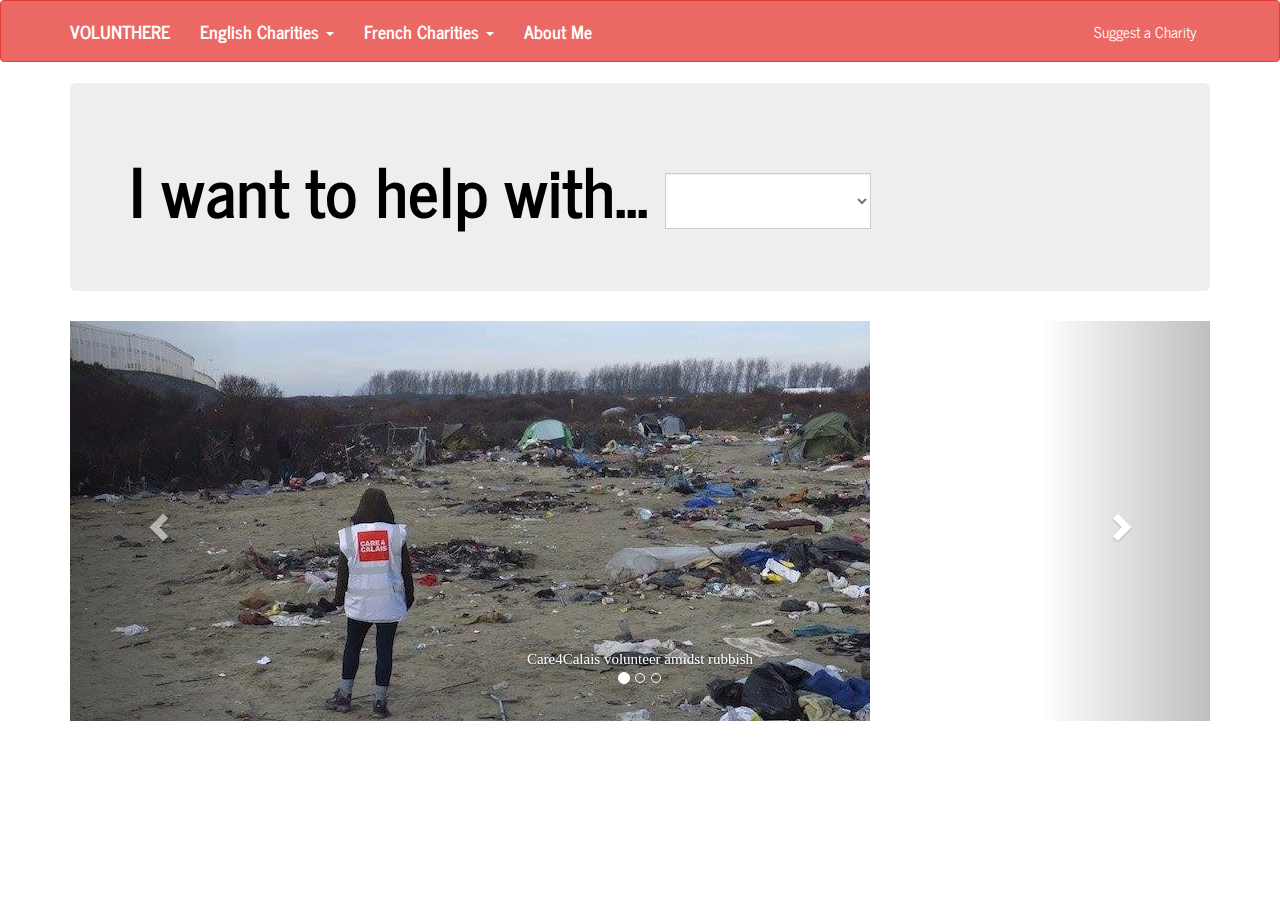
<file: index.html>
<!DOCTYPE html>
<html>

<head>


  <!-- Global site tag (gtag.js) - Google Analytics -->
  <script async src="https://www.googletagmanager.com/gtag/js?id=UA-115168811-1"></script>
  <script>
    window.dataLayer = window.dataLayer || [];

    function gtag() {
      dataLayer.push(arguments);
    }
    gtag('js', new Date());

    gtag('config', 'UA-115168811-1');
  </script>

  <title>VoluntHere</title>
  <meta charset="utf-8">
  <meta name="viewport" content="width=device-width, initial-scale=1, shrink-to-fit=no">
  <link rel="stylesheet" href="css/custombootstrap.css" />
</head>

<body>



  <!-- Navbar -->
  <nav class="navbar navbar-inverse">
    <div class="container">
      <div class="navbar-header">
        <button type="button" class="navbar-toggle collapsed" data-toggle="collapse" data-target="#navbar" aria-expanded="false">
        <span class="sr-only">Toggle navigation</span>
        <span class="icon-bar"></span>
        <span class="icon-bar"></span>
        <span class="icon-bar"></span>
      </button>
        <a class="navbar-brand" href="#">VoluntHere</a>
      </div>
      <div class="collapse navbar-collapse" id="navbar">
        <ul class="nav navbar-nav">
          <li class="dropdown">
            <a href="#" class="dropdown-toggle" data-toggle="dropdown" role="button" aria-haspopup="true" aria-expanded="false">English Charities <span class="caret"></span></a>
            <ul class="dropdown-menu">
              <li><a href="charities/english-charities/care4calais.html">Care4Calais</a></li>
              <li><a href="charities/english-charities/dunkirk-refugee-womens-centre.html">Dukirk Refugee Women's Centre</a></li>
              <li><a href="charities/english-charities/help-refugees.html">Help Refugees</a></li>
              <li><a href="charities/english-charities/mobile-refugee-support.html">Mobile Refugee Support</a></li>
              <li><a href="charities/english-charities/refugee-community-kitchen.html">Refugee Community Kitchen</a></li>
            </ul>
          </li>
          <li class="dropdown">
            <a href="#" class="dropdown-toggle" data-toggle="dropdown" role="button" aria-haspopup="true" aria-expanded="false">French Charities <span class="caret"></span></a>
            <ul class="dropdown-menu">
              <li><a href="charities/french-charities/la-cabane-juridique.html">La Cabane Juridique</a></li>
            </ul>
          </li>
          <li><a href="about-me.html">About Me</a></li>
        </ul>
        <ul class="nav navbar-nav navbar-right">
          <button type="button" class="btn btn-primary navbar-btn" data-toggle="modal" data-target="#suggestCharityModal">Suggest a Charity</button>
        </ul>
      </div>
    </div>
  </nav>

  <div class="container">

    <!-- jumbotron -->
    <div class="jumbotron">
      <h1><form class="form-inline"><label for="dropdown">I want to help with...</label>
    <div class="input-group input-group-lg"><select class="form-control" name="dropdown" id="dropdown" onchange="window.location.href=this.options[this.selectedIndex].value + '.html'">
      <option value="index"></option>
      <option value="food-distribution">Food distribution</option>
      <option value="clothing">Clothing</option>
      <option value="education">Education</option>
      <option value="legal-aid">Legal Aid</option>
      <option value="women-and-children">Women and children</option>
    </select></div></form></h1>
    </div>




    <!-- Homepage Image Slideshow -->
    <div id="homepage-carousel" class="carousel slide" data-ride="carousel">
      <!-- Indicators -->
      <ol class="carousel-indicators">
        <li data-target="#homepage-carousel" data-slide-to="0" class="active"></li>
        <li data-target="#homepage-carousel" data-slide-to="1"></li>
        <li data-target="#homepage-carousel" data-slide-to="2"></li>
      </ol>

      <!-- Wrapper for slides -->
      <div class="carousel-inner" role="listbox">
        <div class="item active">
          <img src="./assets/homepage-slideshow/care4calais-volunteer-amidst-rubbish.jpg" alt="Care4Calais volunteer amidst rubbish" align="center">
          <div class="carousel-caption">
            Care4Calais volunteer amidst rubbish
          </div>
        </div>
        <div class="item">
          <img src="./assets/homepage-slideshow/calais-fence.jpg" alt="Calais Fence in black and white" align="center">
          <div class="carousel-caption">
            Calais Fence
          </div>
        </div>
        <div class="item">
          <img src="./assets/homepage-slideshow/armed-crs-and-refugee.jpg" alt="Armed CRS officer and refugee" align="center">
          <div class="carousel-caption">
            Armed CRS officer and refugee
          </div>
        </div>
        <div class="item">
          <img src="./assets/homepage-slideshow/men-brushing-teeth-with-crs-officers.jpg" alt="Refugees brush their teeth surrounded by armed CRS officers" align="center">
          <div class="carousel-caption">
            Refugees brush their teeth surrounded by armed CRS officers
          </div>
        </div>
        <div class="item">
          <img src="./assets/homepage-slideshow/migrant-child.jpg" alt="Young refugee child" align="center">
          <div class="carousel-caption">
            Young refugee child
          </div>
        </div>
      </div>

      <!-- Controls -->
      <a class="left carousel-control" href="#homepage-carousel" role="button" data-slide="prev">
      <span class="glyphicon glyphicon-chevron-left" aria-hidden="true"></span>
      <span class="sr-only">Previous</span>
    </a>
      <a class="right carousel-control" href="#homepage-carousel" role="button" data-slide="next">
      <span class="glyphicon glyphicon-chevron-right" aria-hidden="true"></span>
      <span class="sr-only">Next</span>
    </a>
    </div>

    <!-- modal -->
<div class="modal fade" id="suggestCharityModal" tabindex="-1" role="dialog" aria-labelledby="suggestCharityModalLabel">
  <div class="modal-dialog" role="document">
    <div class="modal-content">
      <div class="modal-header">
        <button type="button" class="close" data-dismiss="modal" aria-label="Close"><span aria-hidden="true">&times;</span></button>
        <h4 class="modal-title" id="suggestCharityModalLabel">Suggest a Charity</h4>
      </div>
      <div class="modal-body">
        <div class="alert alert-warning" role="alert"><b>Warning:</b> This is purely for demonstration purposes and does not work!</div>

        <p>
          I am always looking to learn about more charities which I can add to this site to help them get greater exposure and encourage people to volunteer for them. If you have any suggestions, please fill out the form below and I shall be in touch.
        </p>

        <form>
          <div class="form-group">
            <label for="email">Your Email</label>
            <input type="email" class="form-control" id="email" placeholder="Email" aria-describedby="helpBlock" required>
            <span id="helpBlock" class="help-block">This is so I can get in touch with you for more information about the charity.</span>
          </div>
          <div class="form-group">
            <label for="charity-name">Charity Name</label>
            <input type="text" class="form-control" id="charity-name" placeholder="Charity Name" required>
          </div>
          <div class="form-group">
            <label for="charity-description">Charity Description</label>
            <textarea class="form-control" rows="3" placeholder="Please enter a brief description of the charity." required></textarea>
          </div>
          <div class="form-group">
            <label for="charity-website">Charity Website</label>
            <div class="input-group">
              <span class="input-group-addon" id="web-glyphicon"><span class="glyphicon glyphicon-globe" aria-hidden="true"></span></span>
              <input type="text" id="charity-website" class="form-control" placeholder="Charity Website" aria-describedby="web-glyphicon">
            </div>          </div>
          <button type="submit" class="btn btn-primary" onclick="alert('Thank you for submitting!')">Submit</button>
        </form>
      </div>
    </div>
  </div>
</div>


  </div>

  <script src="https://ajax.googleapis.com/ajax/libs/jquery/1.12.4/jquery.min.js"></script>
  <script src="https://maxcdn.bootstrapcdn.com/bootstrap/3.3.7/js/bootstrap.min.js" integrity="sha384-Tc5IQib027qvyjSMfHjOMaLkfuWVxZxUPnCJA7l2mCWNIpG9mGCD8wGNIcPD7Txa" crossorigin="anonymous"></script>
  <!-- <script src="./js/bootstrap.min.js"> -->

</body>

</html>
</file>
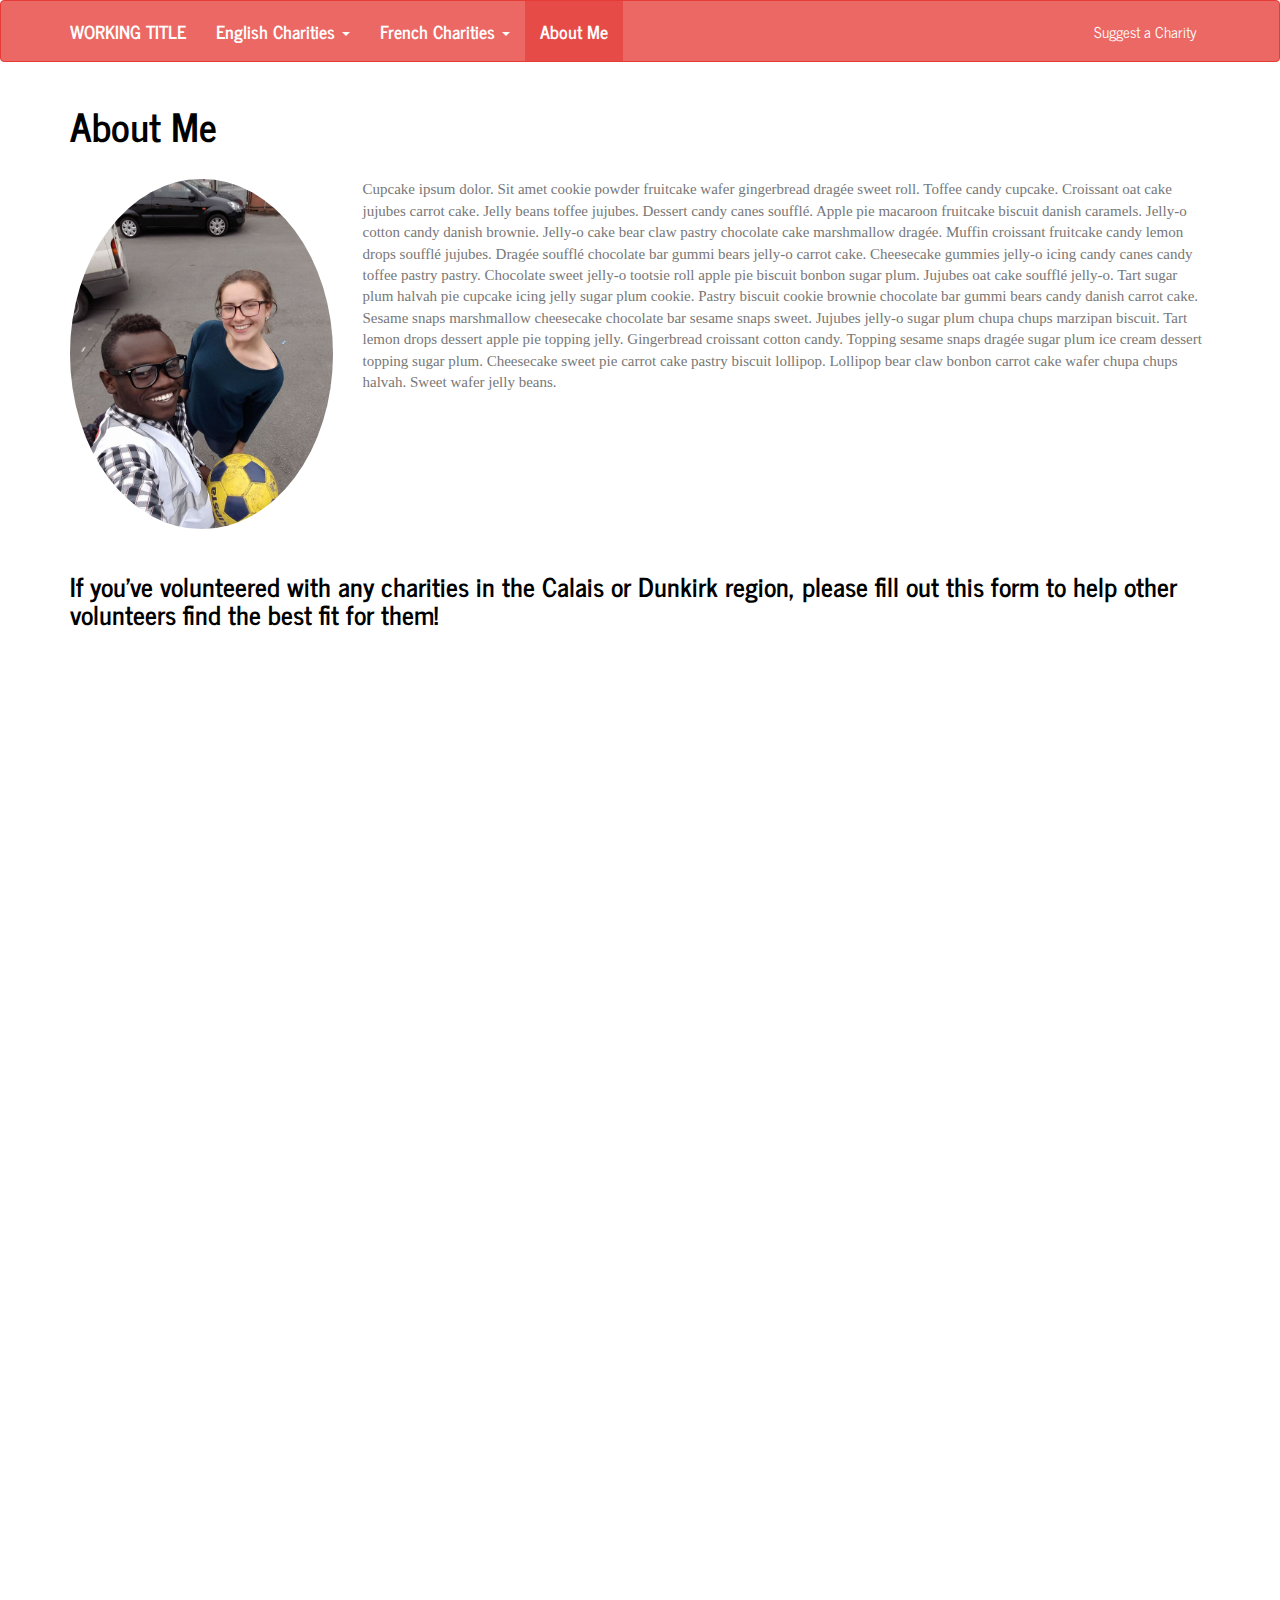
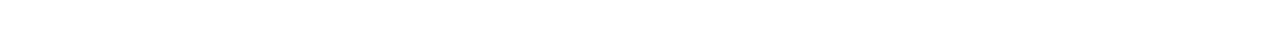
<file: about-me.html>
<!DOCTYPE html>
<html>
<head>


  <!-- Global site tag (gtag.js) - Google Analytics -->
<script async src="https://www.googletagmanager.com/gtag/js?id=UA-115168811-1"></script>
<script>
  window.dataLayer = window.dataLayer || [];
  function gtag(){dataLayer.push(arguments);}
  gtag('js', new Date());

  gtag('config', 'UA-115168811-1');
</script>

  <title>About me - WORKING TITLE</title>
  <meta charset="utf-8">
  <meta name="viewport" content="width=device-width, initial-scale=1, shrink-to-fit=no">
  <link rel="stylesheet" href="css/custombootstrap.css" />
</head>
<body>



<!-- Navbar -->
<nav class="navbar navbar-inverse">
<div class="container">
  <div class="navbar-header">
      <button type="button" class="navbar-toggle collapsed" data-toggle="collapse" data-target="#navbar" aria-expanded="false">
        <span class="sr-only">Toggle navigation</span>
        <span class="icon-bar"></span>
        <span class="icon-bar"></span>
        <span class="icon-bar"></span>
      </button>
      <a class="navbar-brand" href="index.html">WORKING TITLE</a>
    </div>
    <div class="collapse navbar-collapse" id="navbar">
      <ul class="nav navbar-nav">
         <li class="dropdown">
           <a href="#" class="dropdown-toggle" data-toggle="dropdown" role="button" aria-haspopup="true" aria-expanded="false">English Charities <span class="caret"></span></a>
      <ul class="dropdown-menu">
        <li><a href="charities/english-charities/care4calais.html">Care4Calais</a></li>
        <li><a href="charities/english-charities/dunkirk-refugee-womens-centre.html">Dukirk Refugee Women's Centre</a></li>
        <li><a href="charities/english-charities/help-refugees.html">Help Refugees</a></li>
        <li><a href="charities/english-charities/mobile-refugee-support.html">Mobile Refugee Support</a></li>
        <li><a href="charities/english-charities/refugee-community-kitchen.html">Refugee Community Kitchen</a></li>
      </ul>
    </li>
    <li class="dropdown">
      <a href="#" class="dropdown-toggle" data-toggle="dropdown" role="button" aria-haspopup="true" aria-expanded="false">French Charities <span class="caret"></span></a>
 <ul class="dropdown-menu">
   <li><a href="charities/french-charities/la-cabane-juridique.html">La Cabane Juridique</a></li>
 </ul>
</li>
         <li class="active"><a href="#">About Me</a></li>
       </ul>
       <ul class="nav navbar-nav navbar-right">
         <button type="button" class="btn btn-primary navbar-btn" data-toggle="modal" data-target="#suggestCharityModal">Suggest a Charity</button>
       </ul>
    </div>
</div>
</nav>

<div class="container">
<h1>About Me</h1>
<br />
<div class="row">
  <div class="col-sm-3">
    <img src="./assets/me.jpg" alt="Me and Hashim" class="img-circle img-responsive" data-toggle="tooltip" data-placement="bottom" title="A picture of me and an ex-refugee playing football at the Care4Calais warehouse" />
  </div>
  <div class="col-sm-9">
    <p> Cupcake ipsum dolor. Sit amet cookie powder fruitcake wafer gingerbread dragée sweet roll. Toffee candy cupcake. Croissant oat cake jujubes carrot cake. Jelly beans toffee jujubes. Dessert candy canes soufflé. Apple pie macaroon fruitcake biscuit danish caramels.
    Jelly-o cotton candy danish brownie. Jelly-o cake bear claw pastry chocolate cake marshmallow dragée. Muffin croissant fruitcake candy lemon drops soufflé jujubes. Dragée soufflé chocolate bar gummi bears jelly-o carrot cake. Cheesecake gummies jelly-o icing candy canes candy toffee pastry pastry. Chocolate sweet jelly-o tootsie roll apple pie biscuit bonbon sugar plum. Jujubes oat cake soufflé jelly-o. Tart sugar plum halvah pie cupcake icing jelly sugar plum cookie. Pastry biscuit cookie brownie chocolate bar gummi bears candy danish carrot cake. Sesame snaps marshmallow cheesecake chocolate bar sesame snaps sweet.
    Jujubes jelly-o sugar plum chupa chups marzipan biscuit. Tart lemon drops dessert apple pie topping jelly. Gingerbread croissant cotton candy. Topping sesame snaps dragée sugar plum ice cream dessert topping sugar plum. Cheesecake sweet pie carrot cake pastry biscuit lollipop. Lollipop bear claw bonbon carrot cake wafer chupa chups halvah. Sweet wafer jelly beans.
    </p>
  </div>
</div>

<br clear="all" />

<h3>If you've volunteered with any charities in the Calais or Dunkirk region, please fill out this form to help other volunteers find the best fit for them!</h3>
<iframe src="https://docs.google.com/forms/d/e/1FAIpQLScMakAxr-l3-PDubeB493oNNXlH1_Qm_mm4YW5U7YtRbEjA8g/viewform?embedded=true" width="100%" height="1000" frameborder="0" marginheight="0" marginwidth="0">Loading...</iframe>

<!-- modal -->
<div class="modal fade" id="suggestCharityModal" tabindex="-1" role="dialog" aria-labelledby="suggestCharityModalLabel">
<div class="modal-dialog" role="document">
<div class="modal-content">
  <div class="modal-header">
    <button type="button" class="close" data-dismiss="modal" aria-label="Close"><span aria-hidden="true">&times;</span></button>
    <h4 class="modal-title" id="suggestCharityModalLabel">Suggest a Charity</h4>
  </div>
  <div class="modal-body">
    <div class="alert alert-warning" role="alert"><b>Warning:</b> This is purely for demonstration purposes and does not work!</div>

    <p>
      I am always looking to learn about more charities which I can add to this site to help them get greater exposure and encourage people to volunteer for them. If you have any suggestions, please fill out the form below and I shall be in touch.
    </p>

    <form>
      <div class="form-group">
        <label for="email">Your Email</label>
        <input type="email" class="form-control" id="email" placeholder="Email" aria-describedby="helpBlock" required>
        <span id="helpBlock" class="help-block">This is so I can get in touch with you for more information about the charity.</span>
      </div>
      <div class="form-group">
        <label for="charity-name">Charity Name</label>
        <input type="text" class="form-control" id="charity-name" placeholder="Charity Name" required>
      </div>
      <div class="form-group">
        <label for="charity-description">Charity Description</label>
        <textarea class="form-control" rows="3" placeholder="Please enter a brief description of the charity." required></textarea>
      </div>
      <div class="form-group">
        <label for="charity-website">Charity Website</label>
        <div class="input-group">
          <span class="input-group-addon" id="web-glyphicon"><span class="glyphicon glyphicon-globe" aria-hidden="true"></span></span>
          <input type="text" id="charity-website" class="form-control" placeholder="Charity Website" aria-describedby="web-glyphicon">
        </div>          </div>
      <button type="submit" class="btn btn-primary" onclick="alert('Thank you for submitting!')">Submit</button>
    </form>
  </div>
</div>
</div>
</div>
</div>

  <script src="https://ajax.googleapis.com/ajax/libs/jquery/1.12.4/jquery.min.js"></script>
  <script src="https://maxcdn.bootstrapcdn.com/bootstrap/3.3.7/js/bootstrap.min.js" integrity="sha384-Tc5IQib027qvyjSMfHjOMaLkfuWVxZxUPnCJA7l2mCWNIpG9mGCD8wGNIcPD7Txa" crossorigin="anonymous"></script>
  <!-- <script src="./js/bootstrap.min.js"> -->
  <script>
  $(function () {
  $('[data-toggle="tooltip"]').tooltip()
  });
  </script>

</body>
</html>
</file>
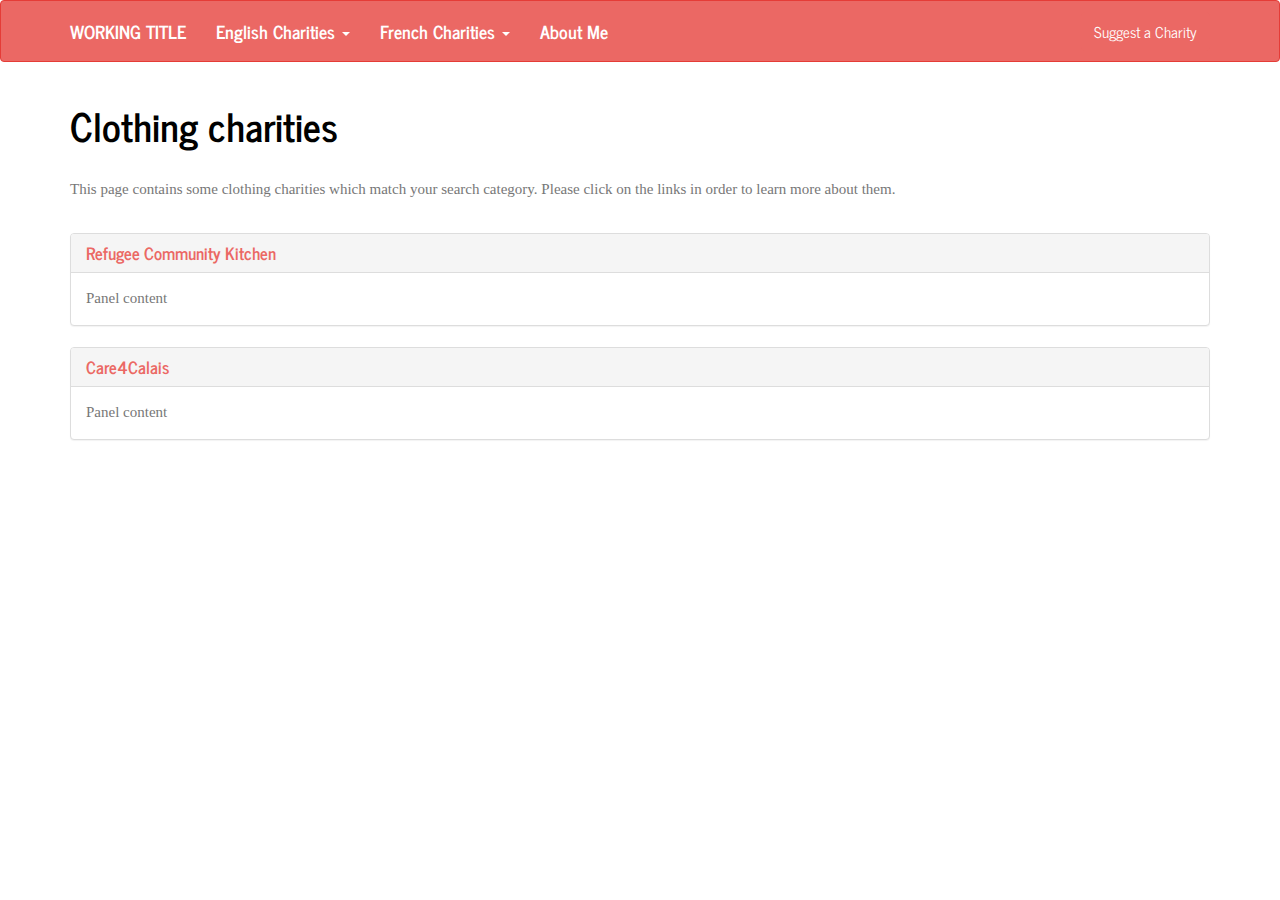
<file: clothing.html>
<!DOCTYPE html>
<html>
<head>


  <!-- Global site tag (gtag.js) - Google Analytics -->
<script async src="https://www.googletagmanager.com/gtag/js?id=UA-115168811-1"></script>
<script>
  window.dataLayer = window.dataLayer || [];
  function gtag(){dataLayer.push(arguments);}
  gtag('js', new Date());

  gtag('config', 'UA-115168811-1');
</script>

  <title>Clothing charities - WORKING TITLE</title>
  <meta charset="utf-8">
  <meta name="viewport" content="width=device-width, initial-scale=1, shrink-to-fit=no">
  <link rel="stylesheet" href="css/custombootstrap.css" />
</head>
<body>



<!-- Navbar -->
<nav class="navbar navbar-inverse">
<div class="container">
  <div class="navbar-header">
      <button type="button" class="navbar-toggle collapsed" data-toggle="collapse" data-target="#navbar" aria-expanded="false">
        <span class="sr-only">Toggle navigation</span>
        <span class="icon-bar"></span>
        <span class="icon-bar"></span>
        <span class="icon-bar"></span>
      </button>
      <a class="navbar-brand" href="index.html">WORKING TITLE</a>
    </div>
    <div class="collapse navbar-collapse" id="navbar">
      <ul class="nav navbar-nav">
         <li class="dropdown">
           <a href="#" class="dropdown-toggle" data-toggle="dropdown" role="button" aria-haspopup="true" aria-expanded="false">English Charities <span class="caret"></span></a>
      <ul class="dropdown-menu">
        <li><a href="charities/english-charities/care4calais.html">Care4Calais</a></li>
        <li><a href="charities/english-charities/dunkirk-refugee-womens-centre.html">Dukirk Refugee Women's Centre</a></li>
        <li><a href="charities/english-charities/help-refugees.html">Help Refugees</a></li>
        <li><a href="charities/english-charities/mobile-refugee-support.html">Mobile Refugee Support</a></li>
        <li><a href="charities/english-charities/refugee-community-kitchen.html">Refugee Community Kitchen</a></li>
      </ul>
    </li>
    <li class="dropdown">
      <a href="#" class="dropdown-toggle" data-toggle="dropdown" role="button" aria-haspopup="true" aria-expanded="false">French Charities <span class="caret"></span></a>
 <ul class="dropdown-menu">
   <li><a href="charities/french-charities/la-cabane-juridique.html">La Cabane Juridique</a></li>
 </ul>
</li>
         <li><a href="about-me.html">About Me</a></li>
       </ul>
       <ul class="nav navbar-nav navbar-right">
         <button type="button" class="btn btn-primary navbar-btn" data-toggle="modal" data-target="#suggestCharityModal">Suggest a Charity</button>
       </ul>
    </div>
</div>
</nav>

<div class="container">
<h1>Clothing charities</h1>
<br />
<p>
  This page contains some clothing charities which match your search category. Please click on the links in order to learn more about them.
</p>

<br clear="all" />
<div class="panel panel-default">
  <div class="panel-heading">
    <a href="charities/english-charities/refugee-community-kitchen.html"><h3 class="panel-title">Refugee Community Kitchen</h3></a>
  </div>
  <div class="panel-body">
    Panel content
  </div>
</div>

<div class="panel panel-default">
  <div class="panel-heading">
    <a href="charities/english-charities/care4calais.html"><h3 class="panel-title">Care4Calais</h3></a>
  </div>
  <div class="panel-body">
    Panel content
  </div>
</div>

<!-- modal -->
<div class="modal fade" id="suggestCharityModal" tabindex="-1" role="dialog" aria-labelledby="suggestCharityModalLabel">
<div class="modal-dialog" role="document">
<div class="modal-content">
  <div class="modal-header">
    <button type="button" class="close" data-dismiss="modal" aria-label="Close"><span aria-hidden="true">&times;</span></button>
    <h4 class="modal-title" id="suggestCharityModalLabel">Suggest a Charity</h4>
  </div>
  <div class="modal-body">
    <div class="alert alert-warning" role="alert"><b>Warning:</b> This is purely for demonstration purposes and does not work!</div>

    <p>
      I am always looking to learn about more charities which I can add to this site to help them get greater exposure and encourage people to volunteer for them. If you have any suggestions, please fill out the form below and I shall be in touch.
    </p>

    <form>
      <div class="form-group">
        <label for="email">Your Email</label>
        <input type="email" class="form-control" id="email" placeholder="Email" aria-describedby="helpBlock" required>
        <span id="helpBlock" class="help-block">This is so I can get in touch with you for more information about the charity.</span>
      </div>
      <div class="form-group">
        <label for="charity-name">Charity Name</label>
        <input type="text" class="form-control" id="charity-name" placeholder="Charity Name" required>
      </div>
      <div class="form-group">
        <label for="charity-description">Charity Description</label>
        <textarea class="form-control" rows="3" placeholder="Please enter a brief description of the charity." required></textarea>
      </div>
      <div class="form-group">
        <label for="charity-website">Charity Website</label>
        <div class="input-group">
          <span class="input-group-addon" id="web-glyphicon"><span class="glyphicon glyphicon-globe" aria-hidden="true"></span></span>
          <input type="text" id="charity-website" class="form-control" placeholder="Charity Website" aria-describedby="web-glyphicon">
        </div>          </div>
      <button type="submit" class="btn btn-primary" onclick="alert('Thank you for submitting!')">Submit</button>
    </form>
  </div>
</div>
</div>
</div>
</div>

  <script src="https://ajax.googleapis.com/ajax/libs/jquery/1.12.4/jquery.min.js"></script>
  <script src="https://maxcdn.bootstrapcdn.com/bootstrap/3.3.7/js/bootstrap.min.js" integrity="sha384-Tc5IQib027qvyjSMfHjOMaLkfuWVxZxUPnCJA7l2mCWNIpG9mGCD8wGNIcPD7Txa" crossorigin="anonymous"></script>
  <!-- <script src="./js/bootstrap.min.js"> -->
  <script>
  $(function () {
  $('[data-toggle="tooltip"]').tooltip()
  });
  </script>

</body>
</html>
</file>
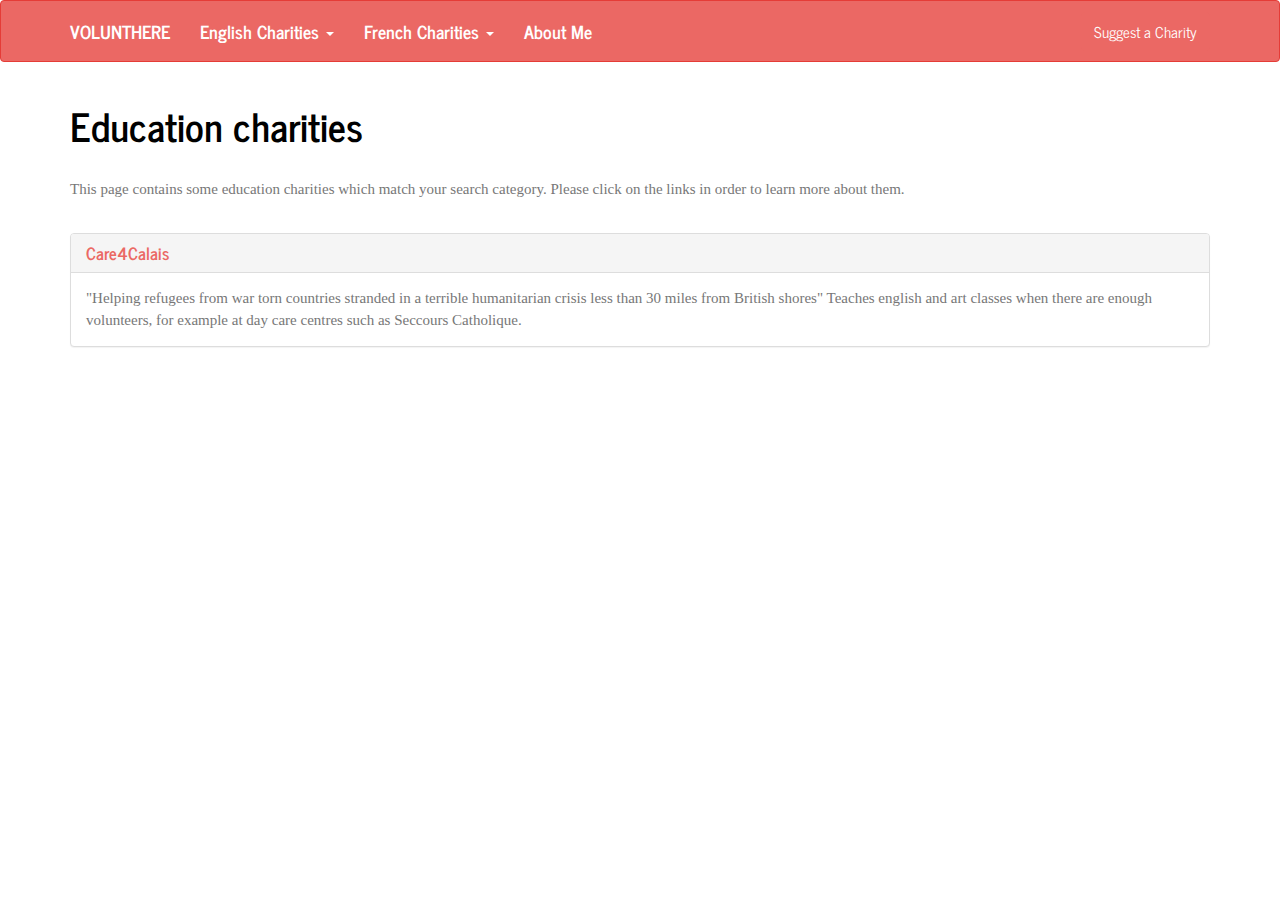
<file: education.html>
<!DOCTYPE html>
<html>
<head>


  <!-- Global site tag (gtag.js) - Google Analytics -->
<script async src="https://www.googletagmanager.com/gtag/js?id=UA-115168811-1"></script>
<script>
  window.dataLayer = window.dataLayer || [];
  function gtag(){dataLayer.push(arguments);}
  gtag('js', new Date());

  gtag('config', 'UA-115168811-1');
</script>

  <title>Education charities - VoluntHere</title>
  <meta charset="utf-8">
  <meta name="viewport" content="width=device-width, initial-scale=1, shrink-to-fit=no">
  <link rel="stylesheet" href="css/custombootstrap.css" />
</head>
<body>



<!-- Navbar -->
<nav class="navbar navbar-inverse">
<div class="container">
  <div class="navbar-header">
      <button type="button" class="navbar-toggle collapsed" data-toggle="collapse" data-target="#navbar" aria-expanded="false">
        <span class="sr-only">Toggle navigation</span>
        <span class="icon-bar"></span>
        <span class="icon-bar"></span>
        <span class="icon-bar"></span>
      </button>
      <a class="navbar-brand" href="index.html">VoluntHere</a>
    </div>
    <div class="collapse navbar-collapse" id="navbar">
      <ul class="nav navbar-nav">
         <li class="dropdown">
           <a href="#" class="dropdown-toggle" data-toggle="dropdown" role="button" aria-haspopup="true" aria-expanded="false">English Charities <span class="caret"></span></a>
      <ul class="dropdown-menu">
        <li><a href="charities/english-charities/care4calais.html">Care4Calais</a></li>
        <li><a href="charities/english-charities/dunkirk-refugee-womens-centre.html">Dukirk Refugee Women's Centre</a></li>
        <li><a href="charities/english-charities/help-refugees.html">Help Refugees</a></li>
        <li><a href="charities/english-charities/mobile-refugee-support.html">Mobile Refugee Support</a></li>
        <li><a href="charities/english-charities/refugee-community-kitchen.html">Refugee Community Kitchen</a></li>
      </ul>
    </li>
    <li class="dropdown">
      <a href="#" class="dropdown-toggle" data-toggle="dropdown" role="button" aria-haspopup="true" aria-expanded="false">French Charities <span class="caret"></span></a>
 <ul class="dropdown-menu">
   <li><a href="charities/french-charities/la-cabane-juridique.html">La Cabane Juridique</a></li>
 </ul>
</li>
         <li><a href="about-me.html">About Me</a></li>
       </ul>
       <ul class="nav navbar-nav navbar-right">
         <button type="button" class="btn btn-primary navbar-btn" data-toggle="modal" data-target="#suggestCharityModal">Suggest a Charity</button>
       </ul>
    </div>
</div>
</nav>

<div class="container">
<h1>Education charities</h1>
<br />
<p>
  This page contains some education charities which match your search category. Please click on the links in order to learn more about them.
</p>

<br clear="all" />

<div class="panel panel-default">
  <div class="panel-heading">
    <a href="charities/english-charities/care4calais.html"><h3 class="panel-title">Care4Calais</h3></a>
  </div>
  <div class="panel-body">
    "Helping refugees from war torn countries stranded in a terrible humanitarian crisis less than 30 miles from British shores" Teaches english and art classes when there are enough volunteers, for example at day care centres such as Seccours Catholique.
  </div>
</div>

<!-- modal -->
<div class="modal fade" id="suggestCharityModal" tabindex="-1" role="dialog" aria-labelledby="suggestCharityModalLabel">
<div class="modal-dialog" role="document">
<div class="modal-content">
  <div class="modal-header">
    <button type="button" class="close" data-dismiss="modal" aria-label="Close"><span aria-hidden="true">&times;</span></button>
    <h4 class="modal-title" id="suggestCharityModalLabel">Suggest a Charity</h4>
  </div>
  <div class="modal-body">
    <div class="alert alert-warning" role="alert"><b>Warning:</b> This is purely for demonstration purposes and does not work!</div>

    <p>
      I am always looking to learn about more charities which I can add to this site to help them get greater exposure and encourage people to volunteer for them. If you have any suggestions, please fill out the form below and I shall be in touch.
    </p>

    <form>
      <div class="form-group">
        <label for="email">Your Email</label>
        <input type="email" class="form-control" id="email" placeholder="Email" aria-describedby="helpBlock" required>
        <span id="helpBlock" class="help-block">This is so I can get in touch with you for more information about the charity.</span>
      </div>
      <div class="form-group">
        <label for="charity-name">Charity Name</label>
        <input type="text" class="form-control" id="charity-name" placeholder="Charity Name" required>
      </div>
      <div class="form-group">
        <label for="charity-description">Charity Description</label>
        <textarea class="form-control" rows="3" placeholder="Please enter a brief description of the charity." required></textarea>
      </div>
      <div class="form-group">
        <label for="charity-website">Charity Website</label>
        <div class="input-group">
          <span class="input-group-addon" id="web-glyphicon"><span class="glyphicon glyphicon-globe" aria-hidden="true"></span></span>
          <input type="text" id="charity-website" class="form-control" placeholder="Charity Website" aria-describedby="web-glyphicon">
        </div>          </div>
      <button type="submit" class="btn btn-primary" onclick="alert('Thank you for submitting!')">Submit</button>
    </form>
  </div>
</div>
</div>
</div>
</div>

  <script src="https://ajax.googleapis.com/ajax/libs/jquery/1.12.4/jquery.min.js"></script>
  <script src="https://maxcdn.bootstrapcdn.com/bootstrap/3.3.7/js/bootstrap.min.js" integrity="sha384-Tc5IQib027qvyjSMfHjOMaLkfuWVxZxUPnCJA7l2mCWNIpG9mGCD8wGNIcPD7Txa" crossorigin="anonymous"></script>
  <!-- <script src="./js/bootstrap.min.js"> -->
  <script>
  $(function () {
  $('[data-toggle="tooltip"]').tooltip()
  });
  </script>

</body>
</html>
</file>
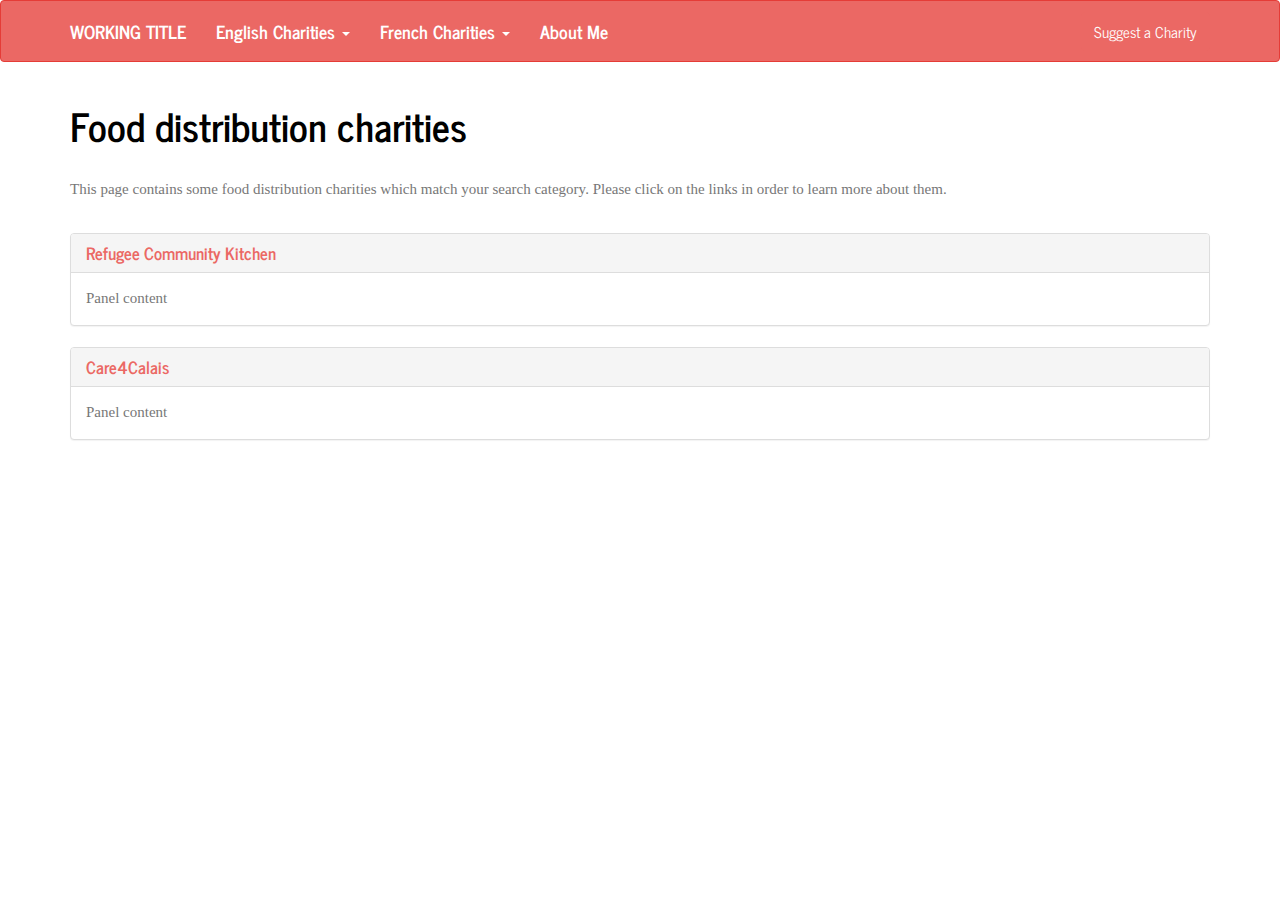
<file: food-distribution.html>
<!DOCTYPE html>
<html>
<head>


  <!-- Global site tag (gtag.js) - Google Analytics -->
<script async src="https://www.googletagmanager.com/gtag/js?id=UA-115168811-1"></script>
<script>
  window.dataLayer = window.dataLayer || [];
  function gtag(){dataLayer.push(arguments);}
  gtag('js', new Date());

  gtag('config', 'UA-115168811-1');
</script>

  <title>Food distribution charities - WORKING TITLE</title>
  <meta charset="utf-8">
  <meta name="viewport" content="width=device-width, initial-scale=1, shrink-to-fit=no">
  <link rel="stylesheet" href="css/custombootstrap.css" />
</head>
<body>



<!-- Navbar -->
<nav class="navbar navbar-inverse">
<div class="container">
  <div class="navbar-header">
      <button type="button" class="navbar-toggle collapsed" data-toggle="collapse" data-target="#navbar" aria-expanded="false">
        <span class="sr-only">Toggle navigation</span>
        <span class="icon-bar"></span>
        <span class="icon-bar"></span>
        <span class="icon-bar"></span>
      </button>
      <a class="navbar-brand" href="index.html">WORKING TITLE</a>
    </div>
    <div class="collapse navbar-collapse" id="navbar">
      <ul class="nav navbar-nav">
         <li class="dropdown">
           <a href="#" class="dropdown-toggle" data-toggle="dropdown" role="button" aria-haspopup="true" aria-expanded="false">English Charities <span class="caret"></span></a>
      <ul class="dropdown-menu">
        <li><a href="charities/english-charities/care4calais.html">Care4Calais</a></li>
        <li><a href="charities/english-charities/dunkirk-refugee-womens-centre.html">Dukirk Refugee Women's Centre</a></li>
        <li><a href="charities/english-charities/help-refugees.html">Help Refugees</a></li>
        <li><a href="charities/english-charities/mobile-refugee-support.html">Mobile Refugee Support</a></li>
        <li><a href="charities/english-charities/refugee-community-kitchen.html">Refugee Community Kitchen</a></li>
      </ul>
    </li>
    <li class="dropdown">
      <a href="#" class="dropdown-toggle" data-toggle="dropdown" role="button" aria-haspopup="true" aria-expanded="false">French Charities <span class="caret"></span></a>
 <ul class="dropdown-menu">
   <li><a href="charities/french-charities/la-cabane-juridique.html">La Cabane Juridique</a></li>
 </ul>
</li>
         <li><a href="about-me.html">About Me</a></li>
       </ul>
       <ul class="nav navbar-nav navbar-right">
         <button type="button" class="btn btn-primary navbar-btn" data-toggle="modal" data-target="#suggestCharityModal">Suggest a Charity</button>
       </ul>
    </div>
</div>
</nav>

<div class="container">
<h1>Food distribution charities</h1>
<br />
<p>
  This page contains some food distribution charities which match your search category. Please click on the links in order to learn more about them.
</p>

<br clear="all" />
<div class="panel panel-default">
  <div class="panel-heading">
    <a href="charities/english-charities/refugee-community-kitchen.html"><h3 class="panel-title">Refugee Community Kitchen</h3></a>
  </div>
  <div class="panel-body">
    Panel content
  </div>
</div>

<div class="panel panel-default">
  <div class="panel-heading">
    <a href="charities/english-charities/care4calais.html"><h3 class="panel-title">Care4Calais</h3></a>
  </div>
  <div class="panel-body">
    Panel content
  </div>
</div>

<!-- modal -->
<div class="modal fade" id="suggestCharityModal" tabindex="-1" role="dialog" aria-labelledby="suggestCharityModalLabel">
<div class="modal-dialog" role="document">
<div class="modal-content">
  <div class="modal-header">
    <button type="button" class="close" data-dismiss="modal" aria-label="Close"><span aria-hidden="true">&times;</span></button>
    <h4 class="modal-title" id="suggestCharityModalLabel">Suggest a Charity</h4>
  </div>
  <div class="modal-body">
    <div class="alert alert-warning" role="alert"><b>Warning:</b> This is purely for demonstration purposes and does not work!</div>

    <p>
      I am always looking to learn about more charities which I can add to this site to help them get greater exposure and encourage people to volunteer for them. If you have any suggestions, please fill out the form below and I shall be in touch.
    </p>

    <form>
      <div class="form-group">
        <label for="email">Your Email</label>
        <input type="email" class="form-control" id="email" placeholder="Email" aria-describedby="helpBlock" required>
        <span id="helpBlock" class="help-block">This is so I can get in touch with you for more information about the charity.</span>
      </div>
      <div class="form-group">
        <label for="charity-name">Charity Name</label>
        <input type="text" class="form-control" id="charity-name" placeholder="Charity Name" required>
      </div>
      <div class="form-group">
        <label for="charity-description">Charity Description</label>
        <textarea class="form-control" rows="3" placeholder="Please enter a brief description of the charity." required></textarea>
      </div>
      <div class="form-group">
        <label for="charity-website">Charity Website</label>
        <div class="input-group">
          <span class="input-group-addon" id="web-glyphicon"><span class="glyphicon glyphicon-globe" aria-hidden="true"></span></span>
          <input type="text" id="charity-website" class="form-control" placeholder="Charity Website" aria-describedby="web-glyphicon">
        </div>          </div>
      <button type="submit" class="btn btn-primary" onclick="alert('Thank you for submitting!')">Submit</button>
    </form>
  </div>
</div>
</div>
</div>
</div>

  <script src="https://ajax.googleapis.com/ajax/libs/jquery/1.12.4/jquery.min.js"></script>
  <script src="https://maxcdn.bootstrapcdn.com/bootstrap/3.3.7/js/bootstrap.min.js" integrity="sha384-Tc5IQib027qvyjSMfHjOMaLkfuWVxZxUPnCJA7l2mCWNIpG9mGCD8wGNIcPD7Txa" crossorigin="anonymous"></script>
  <!-- <script src="./js/bootstrap.min.js"> -->
  <script>
  $(function () {
  $('[data-toggle="tooltip"]').tooltip()
  });
  </script>

</body>
</html>
</file>
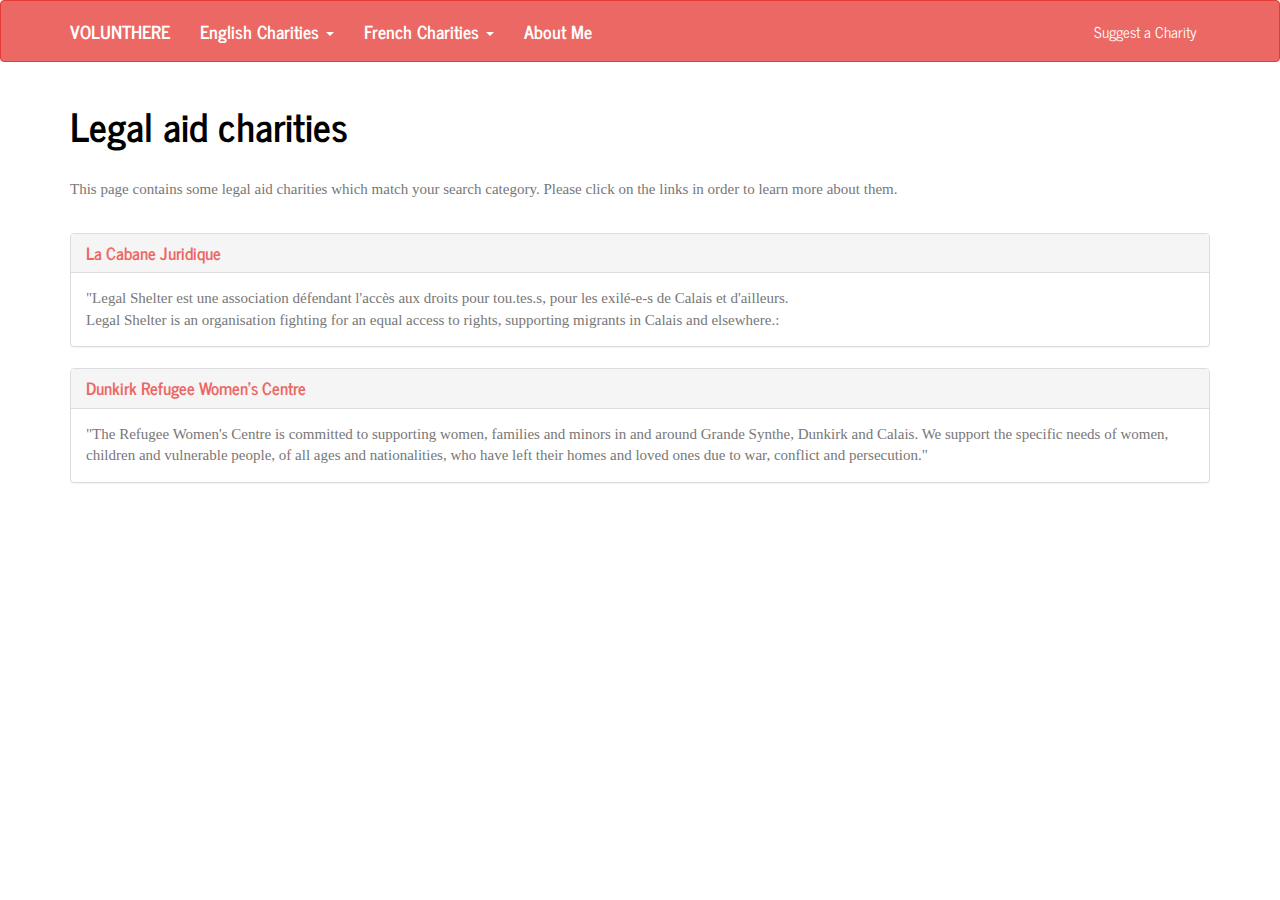
<file: legal-aid.html>
<!DOCTYPE html>
<html>
<head>


  <!-- Global site tag (gtag.js) - Google Analytics -->
<script async src="https://www.googletagmanager.com/gtag/js?id=UA-115168811-1"></script>
<script>
  window.dataLayer = window.dataLayer || [];
  function gtag(){dataLayer.push(arguments);}
  gtag('js', new Date());

  gtag('config', 'UA-115168811-1');
</script>

  <title>Legal aid charities - VoluntHere</title>
  <meta charset="utf-8">
  <meta name="viewport" content="width=device-width, initial-scale=1, shrink-to-fit=no">
  <link rel="stylesheet" href="css/custombootstrap.css" />
</head>
<body>



<!-- Navbar -->
<nav class="navbar navbar-inverse">
<div class="container">
  <div class="navbar-header">
      <button type="button" class="navbar-toggle collapsed" data-toggle="collapse" data-target="#navbar" aria-expanded="false">
        <span class="sr-only">Toggle navigation</span>
        <span class="icon-bar"></span>
        <span class="icon-bar"></span>
        <span class="icon-bar"></span>
      </button>
      <a class="navbar-brand" href="index.html">VoluntHere</a>
    </div>
    <div class="collapse navbar-collapse" id="navbar">
      <ul class="nav navbar-nav">
         <li class="dropdown">
           <a href="#" class="dropdown-toggle" data-toggle="dropdown" role="button" aria-haspopup="true" aria-expanded="false">English Charities <span class="caret"></span></a>
      <ul class="dropdown-menu">
        <li><a href="charities/english-charities/care4calais.html">Care4Calais</a></li>
        <li><a href="charities/english-charities/dunkirk-refugee-womens-centre.html">Dukirk Refugee Women's Centre</a></li>
        <li><a href="charities/english-charities/help-refugees.html">Help Refugees</a></li>
        <li><a href="charities/english-charities/mobile-refugee-support.html">Mobile Refugee Support</a></li>
        <li><a href="charities/english-charities/refugee-community-kitchen.html">Refugee Community Kitchen</a></li>
      </ul>
    </li>
    <li class="dropdown">
      <a href="#" class="dropdown-toggle" data-toggle="dropdown" role="button" aria-haspopup="true" aria-expanded="false">French Charities <span class="caret"></span></a>
 <ul class="dropdown-menu">
   <li><a href="charities/french-charities/la-cabane-juridique.html">La Cabane Juridique</a></li>
 </ul>
</li>
         <li><a href="about-me.html">About Me</a></li>
       </ul>
       <ul class="nav navbar-nav navbar-right">
         <button type="button" class="btn btn-primary navbar-btn" data-toggle="modal" data-target="#suggestCharityModal">Suggest a Charity</button>
       </ul>
    </div>
</div>
</nav>

<div class="container">
<h1>Legal aid charities</h1>
<br />
<p>
  This page contains some legal aid charities which match your search category. Please click on the links in order to learn more about them.
</p>

<br clear="all" />
<div class="panel panel-default">
  <div class="panel-heading">
    <a href="charities/french-charities/la-cabane-juridique.html"><h3 class="panel-title">La Cabane Juridique</h3></a>
  </div>
  <div class="panel-body">
    "Legal Shelter est une association défendant l'accès aux droits pour tou.tes.s, pour les exilé-e-s de Calais et d'ailleurs. <br /> Legal Shelter is an organisation fighting for an equal access to rights, supporting migrants in Calais and elsewhere.:
  </div>
</div>

<div class="panel panel-default">
  <div class="panel-heading">
    <a href="dunkirk-refugee-womens-centre.html"><h3 class="panel-title">Dunkirk Refugee Women's Centre</h3></a>
  </div>
  <div class="panel-body">
    "The Refugee Women's Centre is committed to supporting women, families and minors in and around Grande Synthe, Dunkirk and Calais. We support the specific needs of women, children and vulnerable people, of all ages and nationalities, who have left their homes and loved ones due to war, conflict and persecution."
  </div>
</div>

<!-- modal -->
<div class="modal fade" id="suggestCharityModal" tabindex="-1" role="dialog" aria-labelledby="suggestCharityModalLabel">
<div class="modal-dialog" role="document">
<div class="modal-content">
  <div class="modal-header">
    <button type="button" class="close" data-dismiss="modal" aria-label="Close"><span aria-hidden="true">&times;</span></button>
    <h4 class="modal-title" id="suggestCharityModalLabel">Suggest a Charity</h4>
  </div>
  <div class="modal-body">
    <div class="alert alert-warning" role="alert"><b>Warning:</b> This is purely for demonstration purposes and does not work!</div>

    <p>
      I am always looking to learn about more charities which I can add to this site to help them get greater exposure and encourage people to volunteer for them. If you have any suggestions, please fill out the form below and I shall be in touch.
    </p>

    <form>
      <div class="form-group">
        <label for="email">Your Email</label>
        <input type="email" class="form-control" id="email" placeholder="Email" aria-describedby="helpBlock" required>
        <span id="helpBlock" class="help-block">This is so I can get in touch with you for more information about the charity.</span>
      </div>
      <div class="form-group">
        <label for="charity-name">Charity Name</label>
        <input type="text" class="form-control" id="charity-name" placeholder="Charity Name" required>
      </div>
      <div class="form-group">
        <label for="charity-description">Charity Description</label>
        <textarea class="form-control" rows="3" placeholder="Please enter a brief description of the charity." required></textarea>
      </div>
      <div class="form-group">
        <label for="charity-website">Charity Website</label>
        <div class="input-group">
          <span class="input-group-addon" id="web-glyphicon"><span class="glyphicon glyphicon-globe" aria-hidden="true"></span></span>
          <input type="text" id="charity-website" class="form-control" placeholder="Charity Website" aria-describedby="web-glyphicon">
        </div>          </div>
      <button type="submit" class="btn btn-primary" onclick="alert('Thank you for submitting!')">Submit</button>
    </form>
  </div>
</div>
</div>
</div>
</div>

  <script src="https://ajax.googleapis.com/ajax/libs/jquery/1.12.4/jquery.min.js"></script>
  <script src="https://maxcdn.bootstrapcdn.com/bootstrap/3.3.7/js/bootstrap.min.js" integrity="sha384-Tc5IQib027qvyjSMfHjOMaLkfuWVxZxUPnCJA7l2mCWNIpG9mGCD8wGNIcPD7Txa" crossorigin="anonymous"></script>
  <!-- <script src="./js/bootstrap.min.js"> -->
  <script>
  $(function () {
  $('[data-toggle="tooltip"]').tooltip()
  });
  </script>

</body>
</html>
</file>
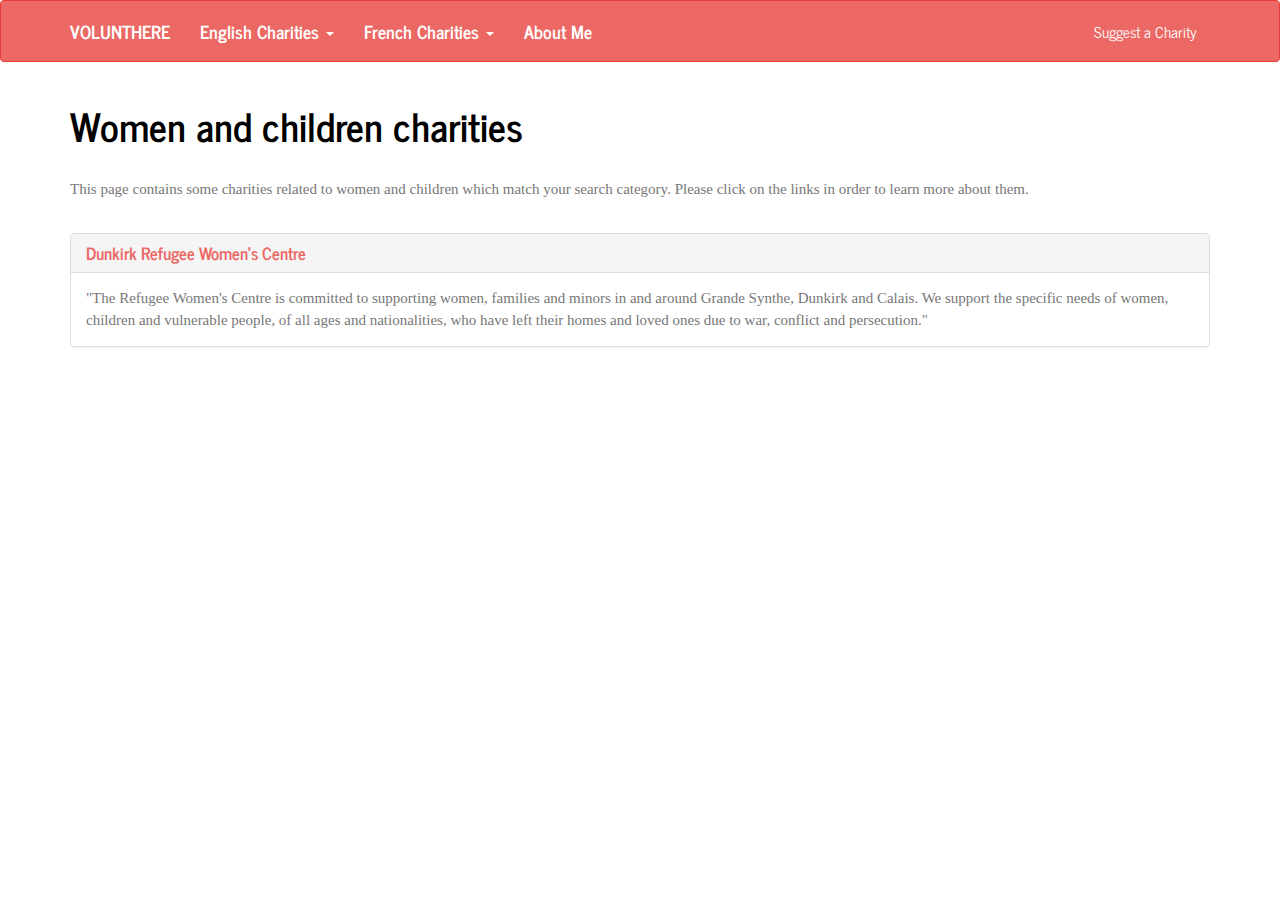
<file: women-and-children.html>
<!DOCTYPE html>
<html>
<head>


  <!-- Global site tag (gtag.js) - Google Analytics -->
<script async src="https://www.googletagmanager.com/gtag/js?id=UA-115168811-1"></script>
<script>
  window.dataLayer = window.dataLayer || [];
  function gtag(){dataLayer.push(arguments);}
  gtag('js', new Date());

  gtag('config', 'UA-115168811-1');
</script>

  <title>Women and children charities - VoluntHere</title>
  <meta charset="utf-8">
  <meta name="viewport" content="width=device-width, initial-scale=1, shrink-to-fit=no">
  <link rel="stylesheet" href="css/custombootstrap.css" />
</head>
<body>



<!-- Navbar -->
<nav class="navbar navbar-inverse">
<div class="container">
  <div class="navbar-header">
      <button type="button" class="navbar-toggle collapsed" data-toggle="collapse" data-target="#navbar" aria-expanded="false">
        <span class="sr-only">Toggle navigation</span>
        <span class="icon-bar"></span>
        <span class="icon-bar"></span>
        <span class="icon-bar"></span>
      </button>
      <a class="navbar-brand" href="index.html">VoluntHere</a>
    </div>
    <div class="collapse navbar-collapse" id="navbar">
      <ul class="nav navbar-nav">
         <li class="dropdown">
           <a href="#" class="dropdown-toggle" data-toggle="dropdown" role="button" aria-haspopup="true" aria-expanded="false">English Charities <span class="caret"></span></a>
      <ul class="dropdown-menu">
        <li><a href="charities/english-charities/care4calais.html">Care4Calais</a></li>
        <li><a href="charities/english-charities/dunkirk-refugee-womens-centre.html">Dukirk Refugee Women's Centre</a></li>
        <li><a href="charities/english-charities/help-refugees.html">Help Refugees</a></li>
        <li><a href="charities/english-charities/mobile-refugee-support.html">Mobile Refugee Support</a></li>
        <li><a href="charities/english-charities/refugee-community-kitchen.html">Refugee Community Kitchen</a></li>
      </ul>
    </li>
    <li class="dropdown">
      <a href="#" class="dropdown-toggle" data-toggle="dropdown" role="button" aria-haspopup="true" aria-expanded="false">French Charities <span class="caret"></span></a>
 <ul class="dropdown-menu">
   <li><a href="charities/french-charities/la-cabane-juridique.html">La Cabane Juridique</a></li>
 </ul>
</li>
         <li><a href="about-me.html">About Me</a></li>
       </ul>
       <ul class="nav navbar-nav navbar-right">
         <button type="button" class="btn btn-primary navbar-btn" data-toggle="modal" data-target="#suggestCharityModal">Suggest a Charity</button>
       </ul>
    </div>
</div>
</nav>

<div class="container">
<h1>Women and children charities</h1>
<br />
<p>
  This page contains some charities related to women and children which match your search category. Please click on the links in order to learn more about them.
</p>

<br clear="all" />
<div class="panel panel-default">
  <div class="panel-heading">
    <a href="dunkirk-refugee-womens-centre.html"><h3 class="panel-title">Dunkirk Refugee Women's Centre</h3></a>
  </div>
  <div class="panel-body">
    "The Refugee Women's Centre is committed to supporting women, families and minors in and around Grande Synthe, Dunkirk and Calais. We support the specific needs of women, children and vulnerable people, of all ages and nationalities, who have left their homes and loved ones due to war, conflict and persecution."
  </div>
</div>


<!-- modal -->
<div class="modal fade" id="suggestCharityModal" tabindex="-1" role="dialog" aria-labelledby="suggestCharityModalLabel">
<div class="modal-dialog" role="document">
<div class="modal-content">
  <div class="modal-header">
    <button type="button" class="close" data-dismiss="modal" aria-label="Close"><span aria-hidden="true">&times;</span></button>
    <h4 class="modal-title" id="suggestCharityModalLabel">Suggest a Charity</h4>
  </div>
  <div class="modal-body">
    <div class="alert alert-warning" role="alert"><b>Warning:</b> This is purely for demonstration purposes and does not work!</div>

    <p>
      I am always looking to learn about more charities which I can add to this site to help them get greater exposure and encourage people to volunteer for them. If you have any suggestions, please fill out the form below and I shall be in touch.
    </p>

    <form>
      <div class="form-group">
        <label for="email">Your Email</label>
        <input type="email" class="form-control" id="email" placeholder="Email" aria-describedby="helpBlock" required>
        <span id="helpBlock" class="help-block">This is so I can get in touch with you for more information about the charity.</span>
      </div>
      <div class="form-group">
        <label for="charity-name">Charity Name</label>
        <input type="text" class="form-control" id="charity-name" placeholder="Charity Name" required>
      </div>
      <div class="form-group">
        <label for="charity-description">Charity Description</label>
        <textarea class="form-control" rows="3" placeholder="Please enter a brief description of the charity." required></textarea>
      </div>
      <div class="form-group">
        <label for="charity-website">Charity Website</label>
        <div class="input-group">
          <span class="input-group-addon" id="web-glyphicon"><span class="glyphicon glyphicon-globe" aria-hidden="true"></span></span>
          <input type="text" id="charity-website" class="form-control" placeholder="Charity Website" aria-describedby="web-glyphicon">
        </div>          </div>
      <button type="submit" class="btn btn-primary" onclick="alert('Thank you for submitting!')">Submit</button>
    </form>
  </div>
</div>
</div>
</div>
</div>

  <script src="https://ajax.googleapis.com/ajax/libs/jquery/1.12.4/jquery.min.js"></script>
  <script src="https://maxcdn.bootstrapcdn.com/bootstrap/3.3.7/js/bootstrap.min.js" integrity="sha384-Tc5IQib027qvyjSMfHjOMaLkfuWVxZxUPnCJA7l2mCWNIpG9mGCD8wGNIcPD7Txa" crossorigin="anonymous"></script>
  <!-- <script src="./js/bootstrap.min.js"> -->
  <script>
  $(function () {
  $('[data-toggle="tooltip"]').tooltip()
  });
  </script>

</body>
</html>
</file>
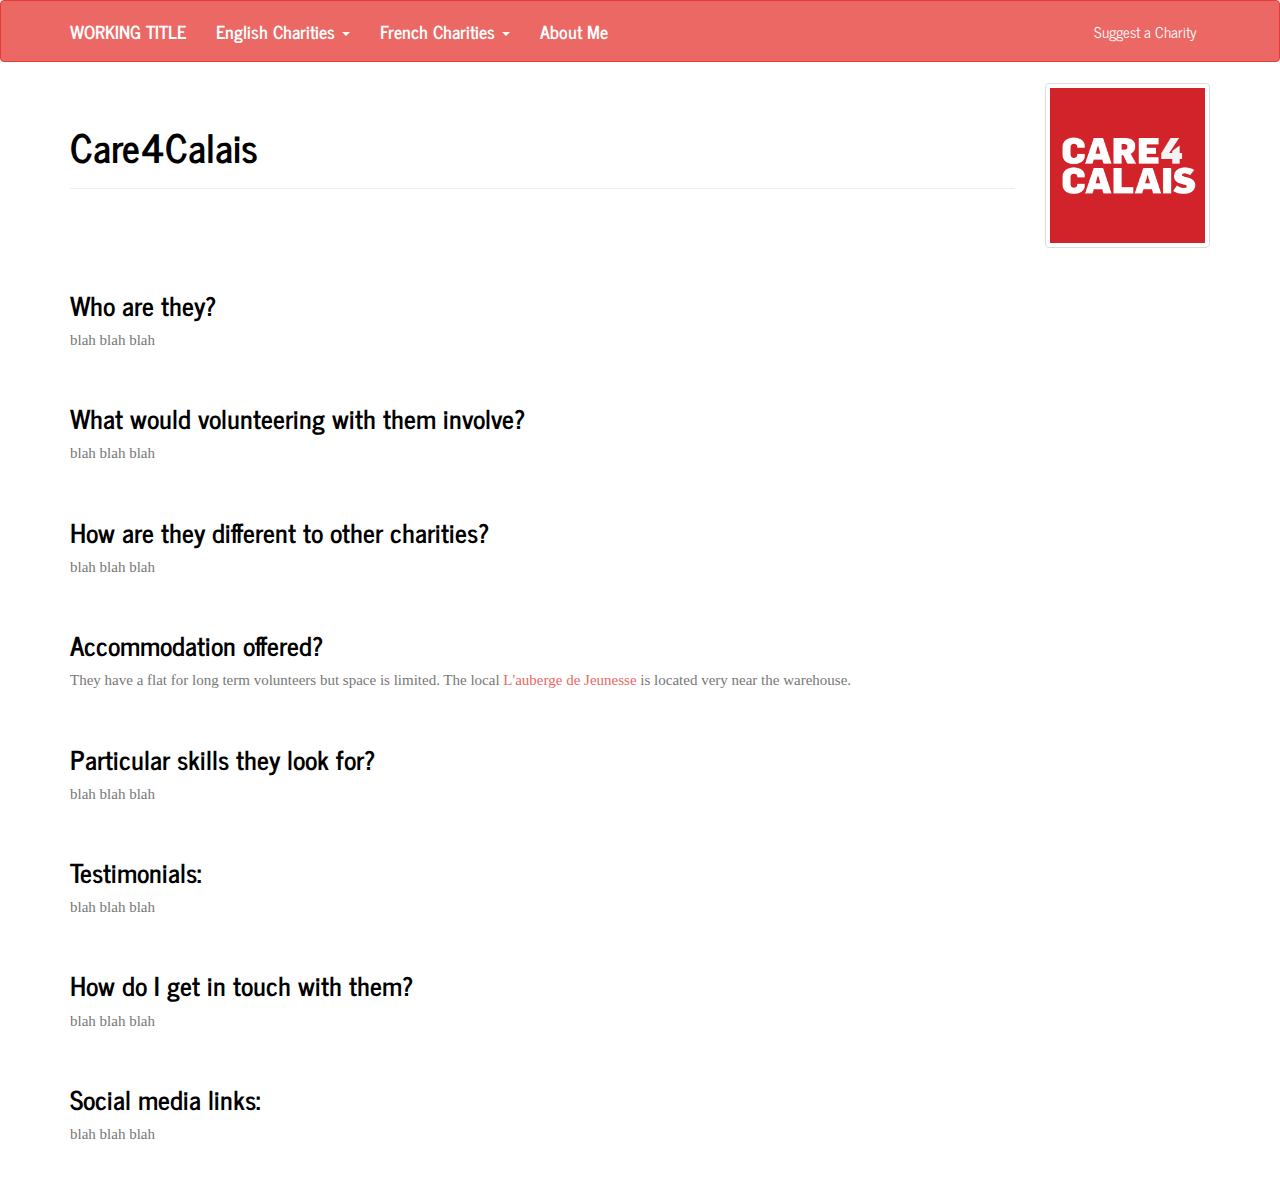
<file: charities/english-charities/care4calais.html>
<!DOCTYPE html>
<html>
<head>


  <!-- Global site tag (gtag.js) - Google Analytics -->
<script async src="https://www.googletagmanager.com/gtag/js?id=UA-115168811-1"></script>
<script>
  window.dataLayer = window.dataLayer || [];
  function gtag(){dataLayer.push(arguments);}
  gtag('js', new Date());

  gtag('config', 'UA-115168811-1');
</script>

  <title>Care4Calais- WORKING TITLE</title>
  <meta charset="utf-8">
  <meta name="viewport" content="width=device-width, initial-scale=1, shrink-to-fit=no">
  <link rel="stylesheet" href="../../css/custombootstrap.css" />
</head>
<body>



<!-- Navbar -->
<nav class="navbar navbar-inverse">
<div class="container">
  <div class="navbar-header">
      <button type="button" class="navbar-toggle collapsed" data-toggle="collapse" data-target="#navbar" aria-expanded="false">
        <span class="sr-only">Toggle navigation</span>
        <span class="icon-bar"></span>
        <span class="icon-bar"></span>
        <span class="icon-bar"></span>
      </button>
      <a class="navbar-brand" href="../../index.html">WORKING TITLE</a>
    </div>
    <div class="collapse navbar-collapse" id="navbar">
      <ul class="nav navbar-nav">
         <li class="dropdown">
           <a href="#" class="dropdown-toggle" data-toggle="dropdown" role="button" aria-haspopup="true" aria-expanded="false">English Charities <span class="caret"></span></a>
      <ul class="dropdown-menu">
        <li class="active"><a href="#">Care4Calais</a></li>
        <li><a href="dunkirk-refugee-womens-centre.html">Dukirk Refugee Women's Centre</a></li>
        <li><a href="help-refugees.html">Help Refugees</a></li>
        <li><a href="mobile-refugee-support.html">Mobile Refugee Support</a></li>
        <li><a href="refugee-community-kitchen.html">Refugee Community Kitchen</a></li>
      </ul>
    </li>
    <li class="dropdown">
      <a href="#" class="dropdown-toggle" data-toggle="dropdown" role="button" aria-haspopup="true" aria-expanded="false">French Charities <span class="caret"></span></a>
 <ul class="dropdown-menu">
   <li><a href="../french-charities/la-cabane-juridique.html">La Cabane Juridique</a></li>
 </ul>
</li>
         <li><a href="../../about-me.html">About Me</a></li>
       </ul>
       <ul class="nav navbar-nav navbar-right">
         <button type="button" class="btn btn-primary navbar-btn" data-toggle="modal" data-target="#suggestCharityModal">Suggest a Charity</button>
       </ul>
    </div>
</div>
</nav>


<!--Container-->
<div class="container">



<div class="row">
<div class="col-sm-10">
  <div class="page-header">
    <h1>Care4Calais</h1>
  </div>
</div>
<div class="col-sm-2">
  <a href="http://care4calais.org/"><img src="../../assets/charity-logos/care4calais.png" alt="Care4Calais charity logo" class="img-thumbnail" /></a>
</div>
</div>

<br clear="all" />

<h3 b>Who are they?</h3>
<p>
  blah blah blah
</p>

<br clear="all" />

<h3 b>What would volunteering with them involve?</h3>
<p>
  blah blah blah
</p>

<br clear="all" />

<h3 b>How are they different to other charities?</h3>
<p>
  blah blah blah
</p>

<br clear="all" />

<h3 b>Accommodation offered?</h3>
<p>
  They have a flat for long term volunteers but space is limited. The local <a href="http://www.auberge-jeunesse-calais.com/en/">L'auberge de Jeunesse</a> is located very near the warehouse.
</p>

<br clear="all" />

<h3 b>Particular skills they look for?</h3>
<p>
  blah blah blah
</p>

<br clear="all" />

<h3 b>Testimonials:</h3></h3>
<p>
  blah blah blah
</p>

<br clear="all" />

<h3 b>How do I get in touch with them?</h3>
<p>
  blah blah blah
</p>

<br clear="all" />

<h3 b>Social media links:</h3>
<p>
  blah blah blah
</p>

<br clear="all" />

<!-- modal -->
<div class="modal fade" id="suggestCharityModal" tabindex="-1" role="dialog" aria-labelledby="suggestCharityModalLabel">
<div class="modal-dialog" role="document">
<div class="modal-content">
  <div class="modal-header">
    <button type="button" class="close" data-dismiss="modal" aria-label="Close"><span aria-hidden="true">&times;</span></button>
    <h4 class="modal-title" id="suggestCharityModalLabel">Suggest a Charity</h4>
  </div>
  <div class="modal-body">
    <div class="alert alert-warning" role="alert"><b>Warning:</b> This is purely for demonstration purposes and does not work!</div>

    <p>
      I am always looking to learn about more charities which I can add to this site to help them get greater exposure and encourage people to volunteer for them. If you have any suggestions, please fill out the form below and I shall be in touch.
    </p>

    <form>
      <div class="form-group">
        <label for="email">Your Email</label>
        <input type="email" class="form-control" id="email" placeholder="Email" aria-describedby="helpBlock" required>
        <span id="helpBlock" class="help-block">This is so I can get in touch with you for more information about the charity.</span>
      </div>
      <div class="form-group">
        <label for="charity-name">Charity Name</label>
        <input type="text" class="form-control" id="charity-name" placeholder="Charity Name" required>
      </div>
      <div class="form-group">
        <label for="charity-description">Charity Description</label>
        <textarea class="form-control" rows="3" placeholder="Please enter a brief description of the charity." required></textarea>
      </div>
      <div class="form-group">
        <label for="charity-website">Charity Website</label>
        <div class="input-group">
          <span class="input-group-addon" id="web-glyphicon"><span class="glyphicon glyphicon-globe" aria-hidden="true"></span></span>
          <input type="text" id="charity-website" class="form-control" placeholder="Charity Website" aria-describedby="web-glyphicon">
        </div>          </div>
      <button type="submit" class="btn btn-primary" onclick="alert('Thank you for submitting!')">Submit</button>
    </form>
  </div>
</div>
</div>
</div>
</div>

  <script src="https://ajax.googleapis.com/ajax/libs/jquery/1.12.4/jquery.min.js"></script>
  <script src="https://maxcdn.bootstrapcdn.com/bootstrap/3.3.7/js/bootstrap.min.js" integrity="sha384-Tc5IQib027qvyjSMfHjOMaLkfuWVxZxUPnCJA7l2mCWNIpG9mGCD8wGNIcPD7Txa" crossorigin="anonymous"></script>
  <!-- <script src="./js/bootstrap.min.js"> -->

</body>
</html>
</file>
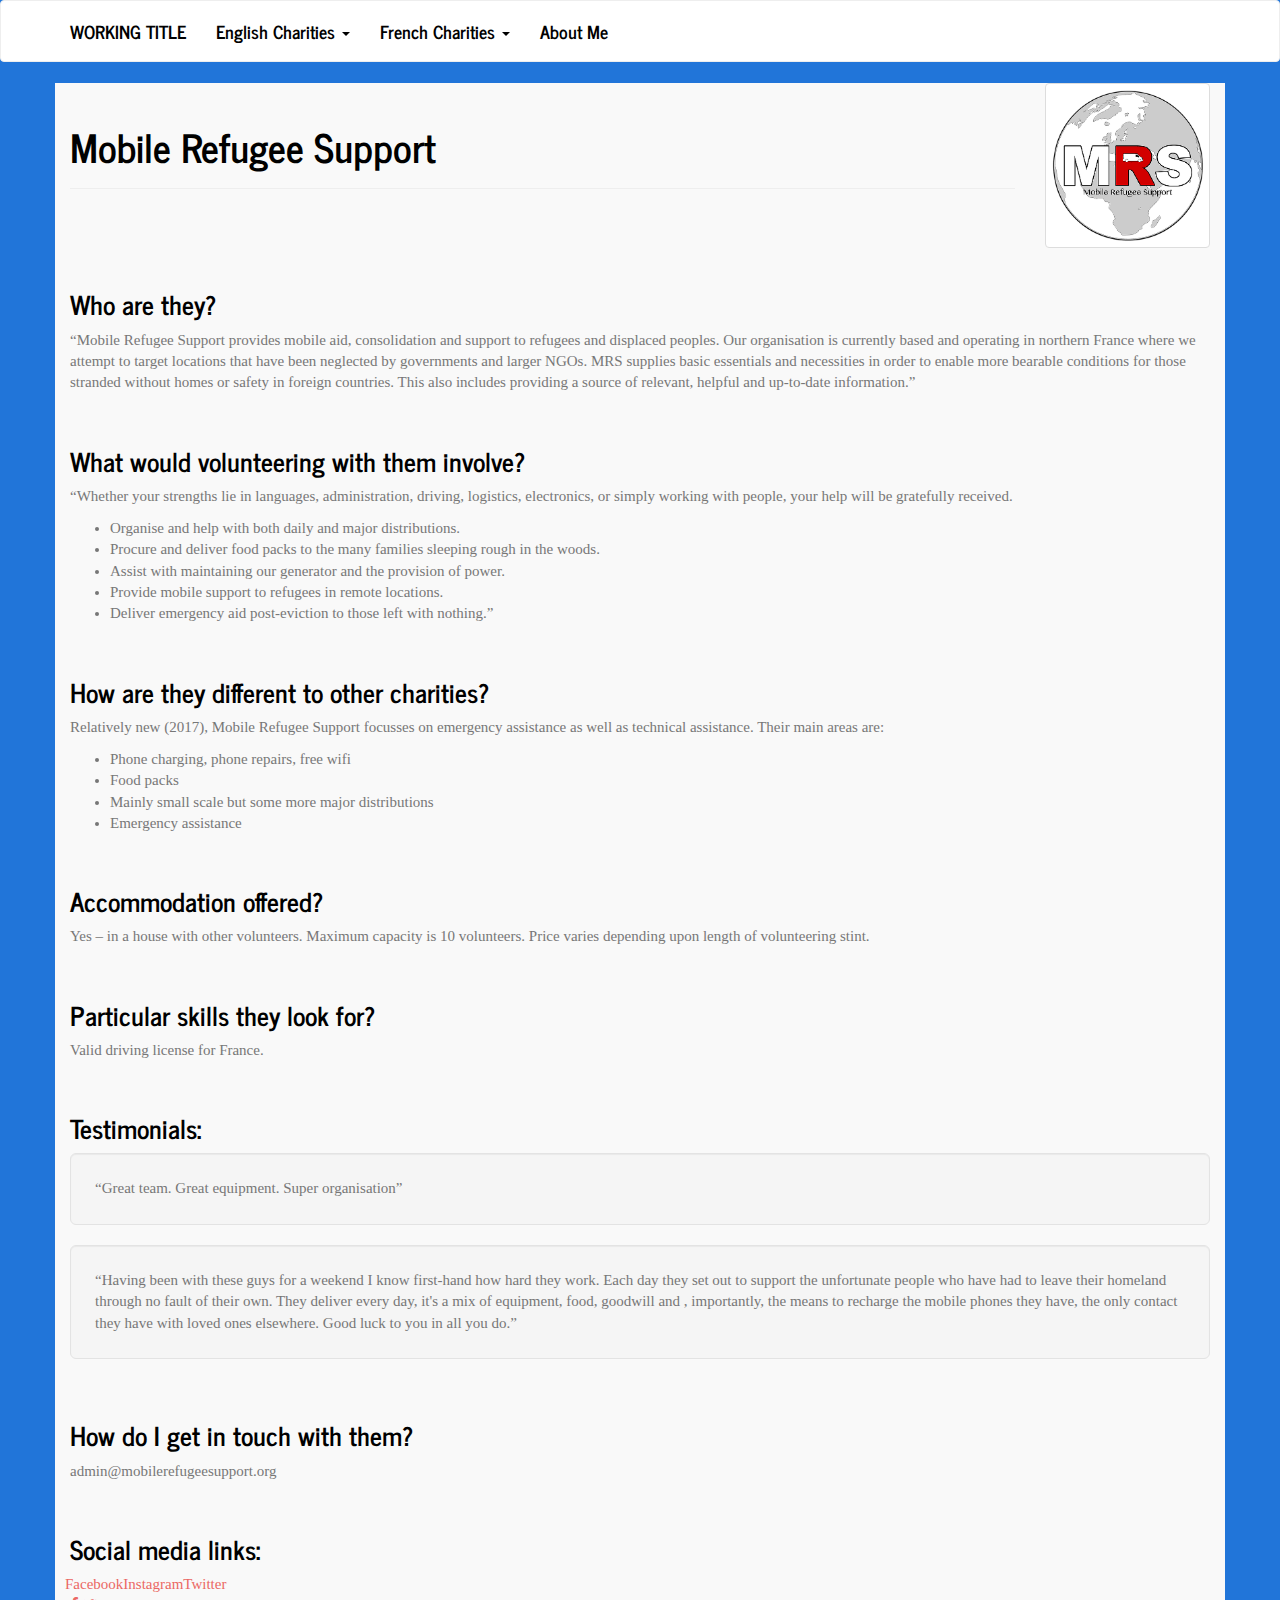
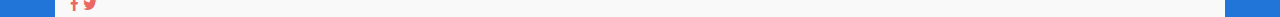
<file: charities/english-charities/mobile-refugee-support.html>
<!DOCTYPE html>
<html>
<head>


  <!-- Global site tag (gtag.js) - Google Analytics -->
<script async src="https://www.googletagmanager.com/gtag/js?id=UA-115168811-1"></script>
<script>
  window.dataLayer = window.dataLayer || [];
  function gtag(){dataLayer.push(arguments);}
  gtag('js', new Date());

  gtag('config', 'UA-115168811-1');
</script>

  <title>Mobile Refugee Support - WORKING TITLE</title>
  <meta charset="utf-8">
  <meta name="viewport" content="width=device-width, initial-scale=1, shrink-to-fit=no">
  <link rel="stylesheet" href="../../css/custombootstrap.css" />
</head>
<body style="background-color: #2175d9">



<!-- Navbar -->
<nav class="navbar navbar-default">
<div class="container">
  <div class="navbar-header">
      <button type="button" class="navbar-toggle collapsed" data-toggle="collapse" data-target="#navbar" aria-expanded="false">
        <span class="sr-only">Toggle navigation</span>
        <span class="icon-bar"></span>
        <span class="icon-bar"></span>
        <span class="icon-bar"></span>
      </button>
      <a class="navbar-brand" href="../../index.html">WORKING TITLE</a>
    </div>
    <div class="collapse navbar-collapse" id="navbar">
      <ul class="nav navbar-nav">
         <li class="dropdown">
           <a href="#" class="dropdown-toggle" data-toggle="dropdown" role="button" aria-haspopup="true" aria-expanded="false">English Charities <span class="caret"></span></a>
      <ul class="dropdown-menu">
        <li><a href="#">Care4Calais</a></li>
        <li><a href="#">Dukirk Refugee Women's Centre</a></li>
        <li><a href="#">Help Refugees</a></li>
        <li class="active"><a href="#">Mobile Refugee Support</a></li>
        <li><a href="#">Refugee Community Kitchen</a></li>
      </ul>
    </li>
    <li class="dropdown">
      <a href="#" class="dropdown-toggle" data-toggle="dropdown" role="button" aria-haspopup="true" aria-expanded="false">French Charities <span class="caret"></span></a>
 <ul class="dropdown-menu">
   <li><a href="#">La Cabane Juridique</a></li>
 </ul>
</li>
         <li><a href="../../about-me.html">About Me</a></li>
       </ul>
    </div>
</div>
</nav>


<!--Container-->
<div class="container" style="background-color: #f9f9f9">



<div class="row">
<div class="col-sm-10">
  <div class="page-header">
    <h1>Mobile Refugee Support</h1>
  </div>
</div>
<div class="col-sm-2">
  <img src="../../assets/charity-logos/mrs-logo.png" alt="Mobile Refugee Support charity logo" class="img-thumbnail" />
</div>
</div>

<br clear="all" />

<h3 b>Who are they?</h3>
<p>
  “Mobile Refugee Support provides mobile aid, consolidation and support to refugees and displaced peoples. Our organisation is currently based and operating in northern France where we attempt to target locations that have been neglected by governments and larger NGOs.

  MRS supplies basic essentials and necessities in order to enable more bearable conditions for those stranded without homes or safety in foreign countries. This also includes providing a source of relevant, helpful and up-to-date information.”
</p>

<br clear="all" />

<h3 b>What would volunteering with them involve?</h3>
<p>
“Whether your strengths lie in languages, administration, driving, logistics, electronics, or simply working with people, your help will be gratefully received.
<ul>
  <li>
    Organise and help with both daily and major distributions.
  </li>
  <li>
    Procure and deliver food packs to the many families sleeping rough in the woods.
  </li>
  <li>
    Assist with maintaining our generator and the provision of power.
  </li>
  <li>
    Provide mobile support to refugees in remote locations.
  </li>
  <li>
    Deliver emergency aid post-eviction to those left with nothing.”
  </li>
</ul>
</p>

<br clear="all" />

<h3 b>How are they different to other charities?</h3>
<p>
  Relatively new (2017), Mobile Refugee Support focusses on emergency assistance as well as technical assistance. Their main areas are:
</p>
<ul>
  <li>
    Phone charging, phone repairs, free wifi
  </li>
  <li>
    Food packs
  </li>
  <li>
    Mainly small scale but some more major distributions
  </li>
  <li>
    Emergency assistance
  </li>
</ul>

<br clear="all" />

<h3 b>Accommodation offered?</h3>
<p>
  Yes – in a house with other volunteers. Maximum capacity is 10 volunteers. Price varies depending upon length of volunteering stint.
</p>

<br clear="all" />

<h3 b>Particular skills they look for?</h3>
<p>
  Valid driving license for France.
</p>

<br clear="all" />

<h3 b>Testimonials:</h3></h3>
<p>
  <div class="well well-lg">“Great team. Great equipment. Super organisation”</div>
  <div class="well well-lg">“Having been with these guys for a weekend I know first-hand how hard they work.
Each day they set out to support the unfortunate people who have had to leave their homeland through no fault of their own. They deliver every day, it's a mix of equipment, food, goodwill and , importantly, the means to recharge the mobile phones they have, the only contact they have with loved ones elsewhere. Good luck to you in all you do.”
</div>
</p>

<br clear="all" />

<h3 b>How do I get in touch with them?</h3>
<p>
  admin@mobilerefugeesupport.org
</p>

<br clear="all" />

<h3 b>Social media links:</h3>
<div class="btn-toolbar" role="toolbar" aria-label="social media links">
  <a href="https://www.facebook.com/MobileRefugeeSupport/"> <div class="btn-group" role="group" aria-label="facebook">Facebook</div> </a>
  <a href="https://twitter.com/MRefugeeSupport"> <div class="btn-group" role="group" aria-label="fnstagram">Instagram</div> </a>
  <a href="https://www.instagram.com/mobilerefugeesupport/"> <div class="btn-group" role="group" aria-label="...">Twitter</div> </a>
</div>

<!-- Add icon library -->
<link rel="stylesheet" href="https://cdnjs.cloudflare.com/ajax/libs/font-awesome/4.7.0/css/font-awesome.min.css">

<!-- Add font awesome icons -->
<a href="https://www.facebook.com/MobileRefugeeSupport/" class="fa fa-facebook"></a>
<a href="https://twitter.com/MRefugeeSupport" class="fa fa-twitter"></a>

<br clear="all" />

</div>

  <script src="https://ajax.googleapis.com/ajax/libs/jquery/1.12.4/jquery.min.js"></script>
  <script src="https://maxcdn.bootstrapcdn.com/bootstrap/3.3.7/js/bootstrap.min.js" integrity="sha384-Tc5IQib027qvyjSMfHjOMaLkfuWVxZxUPnCJA7l2mCWNIpG9mGCD8wGNIcPD7Txa" crossorigin="anonymous"></script>
  <!-- <script src="./js/bootstrap.min.js"> -->

</body>
</html>
</file>
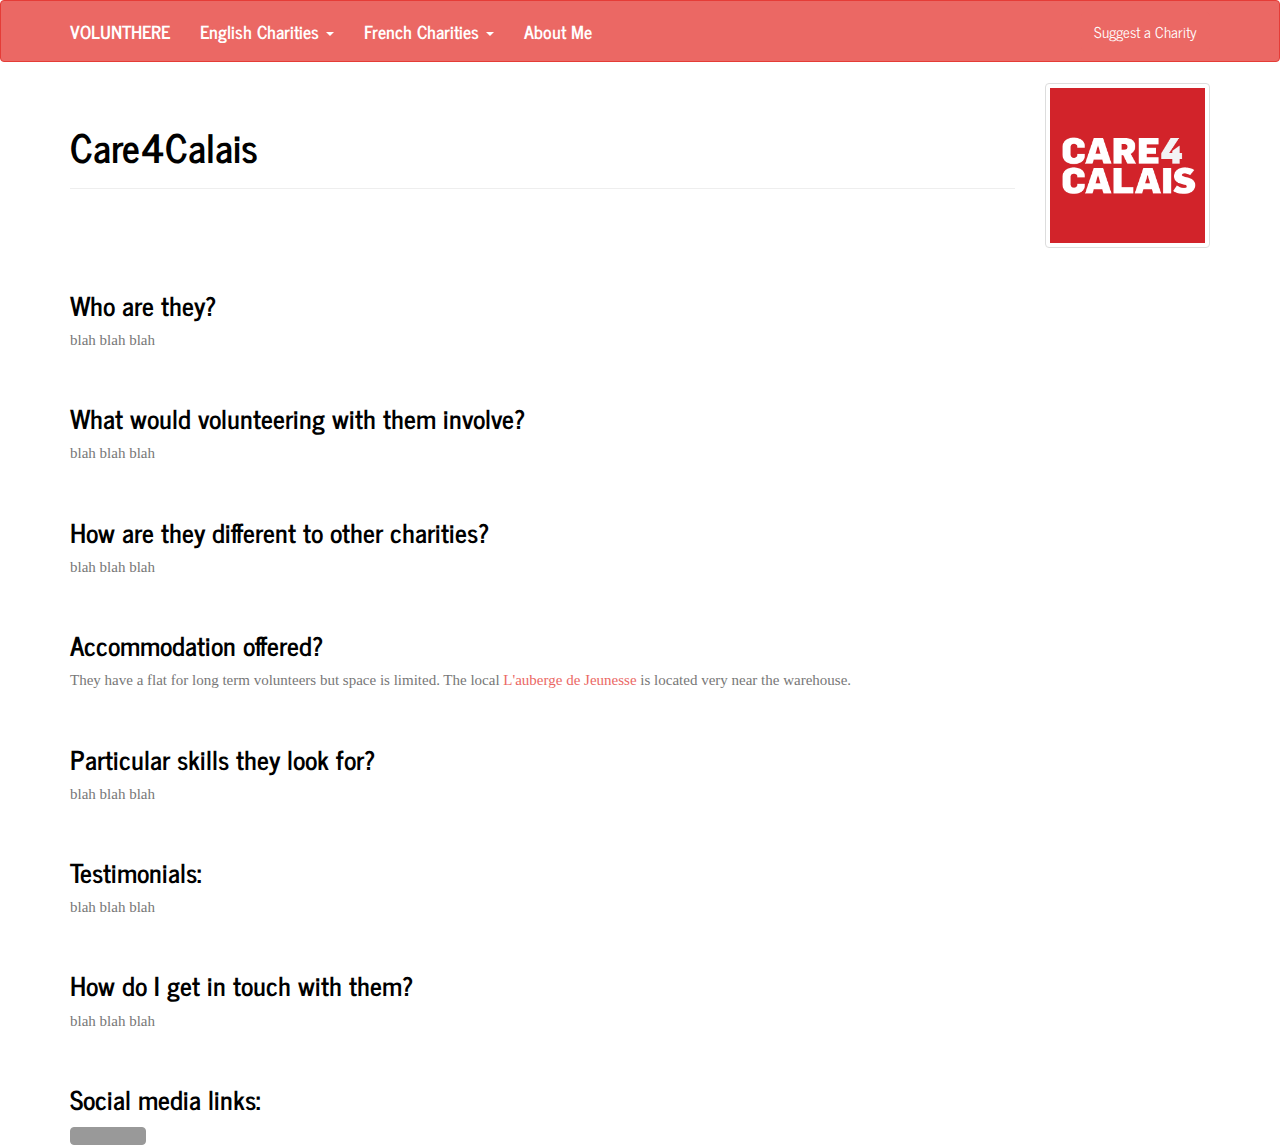
<file: charities/french-charities/la-cabane-juridique.html>
<!DOCTYPE html>
<html>
<head>


  <!-- Global site tag (gtag.js) - Google Analytics -->
<script async src="https://www.googletagmanager.com/gtag/js?id=UA-115168811-1"></script>
<script>
  window.dataLayer = window.dataLayer || [];
  function gtag(){dataLayer.push(arguments);}
  gtag('js', new Date());

  gtag('config', 'UA-115168811-1');
</script>

  <title>Care4Calais- VoluntHere</title>
  <meta charset="utf-8">
  <meta name="viewport" content="width=device-width, initial-scale=1, shrink-to-fit=no">
  <link rel="stylesheet" href="../../css/custombootstrap.css" />
</head>
<body>



<!-- Navbar -->
<nav class="navbar navbar-inverse">
<div class="container">
  <div class="navbar-header">
      <button type="button" class="navbar-toggle collapsed" data-toggle="collapse" data-target="#navbar" aria-expanded="false">
        <span class="sr-only">Toggle navigation</span>
        <span class="icon-bar"></span>
        <span class="icon-bar"></span>
        <span class="icon-bar"></span>
      </button>
      <a class="navbar-brand" href="../../index.html">VoluntHere</a>
    </div>
    <div class="collapse navbar-collapse" id="navbar">
      <ul class="nav navbar-nav">
         <li class="dropdown">
           <a href="#" class="dropdown-toggle" data-toggle="dropdown" role="button" aria-haspopup="true" aria-expanded="false">English Charities <span class="caret"></span></a>
      <ul class="dropdown-menu">
        <li class="active"><a href="#">Care4Calais</a></li>
        <li><a href="dunkirk-refugee-womens-centre.html">Dukirk Refugee Women's Centre</a></li>
        <li><a href="help-refugees.html">Help Refugees</a></li>
        <li><a href="mobile-refugee-support.html">Mobile Refugee Support</a></li>
        <li><a href="refugee-community-kitchen.html">Refugee Community Kitchen</a></li>
      </ul>
    </li>
    <li class="dropdown">
      <a href="#" class="dropdown-toggle" data-toggle="dropdown" role="button" aria-haspopup="true" aria-expanded="false">French Charities <span class="caret"></span></a>
 <ul class="dropdown-menu">
   <li><a href="../french-charities/la-cabane-juridique.html">La Cabane Juridique</a></li>
 </ul>
</li>
         <li><a href="../../about-me.html">About Me</a></li>
       </ul>
       <ul class="nav navbar-nav navbar-right">
         <button type="button" class="btn btn-primary navbar-btn" data-toggle="modal" data-target="#suggestCharityModal">Suggest a Charity</button>
       </ul>
    </div>
</div>
</nav>


<!--Container-->
<div class="container">



<div class="row">
<div class="col-sm-10">
  <div class="page-header">
    <h1>Care4Calais</h1>
  </div>
</div>
<div class="col-sm-2">
  <a href="http://care4calais.org/"><img src="../../assets/charity-logos/care4calais.png" alt="Care4Calais charity logo" class="img-thumbnail" /></a>
</div>
</div>

<br clear="all" />

<h3 b>Who are they?</h3>
<p>
  blah blah blah
</p>

<br clear="all" />

<h3 b>What would volunteering with them involve?</h3>
<p>
  blah blah blah
</p>

<br clear="all" />

<h3 b>How are they different to other charities?</h3>
<p>
  blah blah blah
</p>

<br clear="all" />

<h3 b>Accommodation offered?</h3>
<p>
  They have a flat for long term volunteers but space is limited. The local <a href="http://www.auberge-jeunesse-calais.com/en/">L'auberge de Jeunesse</a> is located very near the warehouse.
</p>

<br clear="all" />

<h3 b>Particular skills they look for?</h3>
<p>
  blah blah blah
</p>

<br clear="all" />

<h3 b>Testimonials:</h3></h3>
<p>
  blah blah blah
</p>

<br clear="all" />

<h3 b>How do I get in touch with them?</h3>
<p>
  blah blah blah
</p>

<br clear="all" />

<h3 b>Social media links:</h3>

<div class="btn-group" role="group" aria-label="...">
  <a href="https://www.facebook.com/MobileRefugeeSupport" role="button" class="btn btn-default"><i class="fab fa-facebook-f"></i></a>
  <a href="https://twitter.com/MRefugeeSupport" role="button" class="btn btn-default"><i class="fab fa-twitter"></i></a>
  <a href="https://instagram.com/mobilerefugeesupport" role="button" class="btn btn-default"><i class="fab fa-instagram"></i></a>
</div>

<br clear="all" />

<!-- modal -->
<div class="modal fade" id="suggestCharityModal" tabindex="-1" role="dialog" aria-labelledby="suggestCharityModalLabel">
<div class="modal-dialog" role="document">
<div class="modal-content">
  <div class="modal-header">
    <button type="button" class="close" data-dismiss="modal" aria-label="Close"><span aria-hidden="true">&times;</span></button>
    <h4 class="modal-title" id="suggestCharityModalLabel">Suggest a Charity</h4>
  </div>
  <div class="modal-body">
    <div class="alert alert-warning" role="alert"><b>Warning:</b> This is purely for demonstration purposes and does not work!</div>

    <p>
      I am always looking to learn about more charities which I can add to this site to help them get greater exposure and encourage people to volunteer for them. If you have any suggestions, please fill out the form below and I shall be in touch.
    </p>

    <form>
      <div class="form-group">
        <label for="email">Your Email</label>
        <input type="email" class="form-control" id="email" placeholder="Email" aria-describedby="helpBlock" required>
        <span id="helpBlock" class="help-block">This is so I can get in touch with you for more information about the charity.</span>
      </div>
      <div class="form-group">
        <label for="charity-name">Charity Name</label>
        <input type="text" class="form-control" id="charity-name" placeholder="Charity Name" required>
      </div>
      <div class="form-group">
        <label for="charity-description">Charity Description</label>
        <textarea class="form-control" rows="3" placeholder="Please enter a brief description of the charity." required></textarea>
      </div>
      <div class="form-group">
        <label for="charity-website">Charity Website</label>
        <div class="input-group">
          <span class="input-group-addon" id="web-glyphicon"><span class="glyphicon glyphicon-globe" aria-hidden="true"></span></span>
          <input type="text" id="charity-website" class="form-control" placeholder="Charity Website" aria-describedby="web-glyphicon">
        </div>          </div>
      <button type="submit" class="btn btn-primary" onclick="alert('Thank you for submitting!')">Submit</button>
    </form>
  </div>
</div>
</div>
</div>
</div>

  <script src="https://ajax.googleapis.com/ajax/libs/jquery/1.12.4/jquery.min.js"></script>
  <script src="https://maxcdn.bootstrapcdn.com/bootstrap/3.3.7/js/bootstrap.min.js" integrity="sha384-Tc5IQib027qvyjSMfHjOMaLkfuWVxZxUPnCJA7l2mCWNIpG9mGCD8wGNIcPD7Txa" crossorigin="anonymous"></script>
  <!-- <script src="./js/bootstrap.min.js"> -->

</body>
</html>
</file>
<file: css/custombootstrap.css>
@import url("https://fonts.googleapis.com/css?family=News+Cycle:400,700");/*!
 * bootswatch v3.3.7
 * Homepage: http://bootswatch.com
 * Copyright 2012-2016 Thomas Park
 * Licensed under MIT
 * Based on Bootstrap
*//*!
 * Bootstrap v3.3.7 (http://getbootstrap.com)
 * Copyright 2011-2016 Twitter, Inc.
 * Licensed under MIT (https://github.com/twbs/bootstrap/blob/master/LICENSE)
 *//*! normalize.css v3.0.3 | MIT License | github.com/necolas/normalize.css */html{font-family:sans-serif;-ms-text-size-adjust:100%;-webkit-text-size-adjust:100%}body{margin:0}article,aside,details,figcaption,figure,footer,header,hgroup,main,menu,nav,section,summary{display:block}audio,canvas,progress,video{display:inline-block;vertical-align:baseline}audio:not([controls]){display:none;height:0}[hidden],template{display:none}a{background-color:transparent}a:active,a:hover{outline:0}abbr[title]{border-bottom:1px dotted}b,strong{font-weight:bold}dfn{font-style:italic}h1{font-size:2em;margin:0.67em 0}mark{background:#ff0;color:#000}small{font-size:80%}sub,sup{font-size:75%;line-height:0;position:relative;vertical-align:baseline}sup{top:-0.5em}sub{bottom:-0.25em}img{border:0}svg:not(:root){overflow:hidden}figure{margin:1em 40px}hr{-webkit-box-sizing:content-box;-moz-box-sizing:content-box;box-sizing:content-box;height:0}pre{overflow:auto}code,kbd,pre,samp{font-family:monospace, monospace;font-size:1em}button,input,optgroup,select,textarea{color:inherit;font:inherit;margin:0}button{overflow:visible}button,select{text-transform:none}button,html input[type="button"],input[type="reset"],input[type="submit"]{-webkit-appearance:button;cursor:pointer}button[disabled],html input[disabled]{cursor:default}button::-moz-focus-inner,input::-moz-focus-inner{border:0;padding:0}input{line-height:normal}input[type="checkbox"],input[type="radio"]{-webkit-box-sizing:border-box;-moz-box-sizing:border-box;box-sizing:border-box;padding:0}input[type="number"]::-webkit-inner-spin-button,input[type="number"]::-webkit-outer-spin-button{height:auto}input[type="search"]{-webkit-appearance:textfield;-webkit-box-sizing:content-box;-moz-box-sizing:content-box;box-sizing:content-box}input[type="search"]::-webkit-search-cancel-button,input[type="search"]::-webkit-search-decoration{-webkit-appearance:none}fieldset{border:1px solid #c0c0c0;margin:0 2px;padding:0.35em 0.625em 0.75em}legend{border:0;padding:0}textarea{overflow:auto}optgroup{font-weight:bold}table{border-collapse:collapse;border-spacing:0}td,th{padding:0}/*! Source: https://github.com/h5bp/html5-boilerplate/blob/master/src/css/main.css */@media print{*,*:before,*:after{background:transparent !important;color:#000 !important;-webkit-box-shadow:none !important;box-shadow:none !important;text-shadow:none !important}a,a:visited{text-decoration:underline}a[href]:after{content:" (" attr(href) ")"}abbr[title]:after{content:" (" attr(title) ")"}a[href^="#"]:after,a[href^="javascript:"]:after{content:""}pre,blockquote{border:1px solid #999;page-break-inside:avoid}thead{display:table-header-group}tr,img{page-break-inside:avoid}img{max-width:100% !important}p,h2,h3{orphans:3;widows:3}h2,h3{page-break-after:avoid}.navbar{display:none}.btn>.caret,.dropup>.btn>.caret{border-top-color:#000 !important}.label{border:1px solid #000}.table{border-collapse:collapse !important}.table td,.table th{background-color:#fff !important}.table-bordered th,.table-bordered td{border:1px solid #ddd !important}}@font-face{font-family:'Glyphicons Halflings';src:url('../fonts/glyphicons-halflings-regular.eot');src:url('../fonts/glyphicons-halflings-regular.eot?#iefix') format('embedded-opentype'),url('../fonts/glyphicons-halflings-regular.woff2') format('woff2'),url('../fonts/glyphicons-halflings-regular.woff') format('woff'),url('../fonts/glyphicons-halflings-regular.ttf') format('truetype'),url('../fonts/glyphicons-halflings-regular.svg#glyphicons_halflingsregular') format('svg')}.glyphicon{position:relative;top:1px;display:inline-block;font-family:'Glyphicons Halflings';font-style:normal;font-weight:normal;line-height:1;-webkit-font-smoothing:antialiased;-moz-osx-font-smoothing:grayscale}.glyphicon-asterisk:before{content:"\002a"}.glyphicon-plus:before{content:"\002b"}.glyphicon-euro:before,.glyphicon-eur:before{content:"\20ac"}.glyphicon-minus:before{content:"\2212"}.glyphicon-cloud:before{content:"\2601"}.glyphicon-envelope:before{content:"\2709"}.glyphicon-pencil:before{content:"\270f"}.glyphicon-glass:before{content:"\e001"}.glyphicon-music:before{content:"\e002"}.glyphicon-search:before{content:"\e003"}.glyphicon-heart:before{content:"\e005"}.glyphicon-star:before{content:"\e006"}.glyphicon-star-empty:before{content:"\e007"}.glyphicon-user:before{content:"\e008"}.glyphicon-film:before{content:"\e009"}.glyphicon-th-large:before{content:"\e010"}.glyphicon-th:before{content:"\e011"}.glyphicon-th-list:before{content:"\e012"}.glyphicon-ok:before{content:"\e013"}.glyphicon-remove:before{content:"\e014"}.glyphicon-zoom-in:before{content:"\e015"}.glyphicon-zoom-out:before{content:"\e016"}.glyphicon-off:before{content:"\e017"}.glyphicon-signal:before{content:"\e018"}.glyphicon-cog:before{content:"\e019"}.glyphicon-trash:before{content:"\e020"}.glyphicon-home:before{content:"\e021"}.glyphicon-file:before{content:"\e022"}.glyphicon-time:before{content:"\e023"}.glyphicon-road:before{content:"\e024"}.glyphicon-download-alt:before{content:"\e025"}.glyphicon-download:before{content:"\e026"}.glyphicon-upload:before{content:"\e027"}.glyphicon-inbox:before{content:"\e028"}.glyphicon-play-circle:before{content:"\e029"}.glyphicon-repeat:before{content:"\e030"}.glyphicon-refresh:before{content:"\e031"}.glyphicon-list-alt:before{content:"\e032"}.glyphicon-lock:before{content:"\e033"}.glyphicon-flag:before{content:"\e034"}.glyphicon-headphones:before{content:"\e035"}.glyphicon-volume-off:before{content:"\e036"}.glyphicon-volume-down:before{content:"\e037"}.glyphicon-volume-up:before{content:"\e038"}.glyphicon-qrcode:before{content:"\e039"}.glyphicon-barcode:before{content:"\e040"}.glyphicon-tag:before{content:"\e041"}.glyphicon-tags:before{content:"\e042"}.glyphicon-book:before{content:"\e043"}.glyphicon-bookmark:before{content:"\e044"}.glyphicon-print:before{content:"\e045"}.glyphicon-camera:before{content:"\e046"}.glyphicon-font:before{content:"\e047"}.glyphicon-bold:before{content:"\e048"}.glyphicon-italic:before{content:"\e049"}.glyphicon-text-height:before{content:"\e050"}.glyphicon-text-width:before{content:"\e051"}.glyphicon-align-left:before{content:"\e052"}.glyphicon-align-center:before{content:"\e053"}.glyphicon-align-right:before{content:"\e054"}.glyphicon-align-justify:before{content:"\e055"}.glyphicon-list:before{content:"\e056"}.glyphicon-indent-left:before{content:"\e057"}.glyphicon-indent-right:before{content:"\e058"}.glyphicon-facetime-video:before{content:"\e059"}.glyphicon-picture:before{content:"\e060"}.glyphicon-map-marker:before{content:"\e062"}.glyphicon-adjust:before{content:"\e063"}.glyphicon-tint:before{content:"\e064"}.glyphicon-edit:before{content:"\e065"}.glyphicon-share:before{content:"\e066"}.glyphicon-check:before{content:"\e067"}.glyphicon-move:before{content:"\e068"}.glyphicon-step-backward:before{content:"\e069"}.glyphicon-fast-backward:before{content:"\e070"}.glyphicon-backward:before{content:"\e071"}.glyphicon-play:before{content:"\e072"}.glyphicon-pause:before{content:"\e073"}.glyphicon-stop:before{content:"\e074"}.glyphicon-forward:before{content:"\e075"}.glyphicon-fast-forward:before{content:"\e076"}.glyphicon-step-forward:before{content:"\e077"}.glyphicon-eject:before{content:"\e078"}.glyphicon-chevron-left:before{content:"\e079"}.glyphicon-chevron-right:before{content:"\e080"}.glyphicon-plus-sign:before{content:"\e081"}.glyphicon-minus-sign:before{content:"\e082"}.glyphicon-remove-sign:before{content:"\e083"}.glyphicon-ok-sign:before{content:"\e084"}.glyphicon-question-sign:before{content:"\e085"}.glyphicon-info-sign:before{content:"\e086"}.glyphicon-screenshot:before{content:"\e087"}.glyphicon-remove-circle:before{content:"\e088"}.glyphicon-ok-circle:before{content:"\e089"}.glyphicon-ban-circle:before{content:"\e090"}.glyphicon-arrow-left:before{content:"\e091"}.glyphicon-arrow-right:before{content:"\e092"}.glyphicon-arrow-up:before{content:"\e093"}.glyphicon-arrow-down:before{content:"\e094"}.glyphicon-share-alt:before{content:"\e095"}.glyphicon-resize-full:before{content:"\e096"}.glyphicon-resize-small:before{content:"\e097"}.glyphicon-exclamation-sign:before{content:"\e101"}.glyphicon-gift:before{content:"\e102"}.glyphicon-leaf:before{content:"\e103"}.glyphicon-fire:before{content:"\e104"}.glyphicon-eye-open:before{content:"\e105"}.glyphicon-eye-close:before{content:"\e106"}.glyphicon-warning-sign:before{content:"\e107"}.glyphicon-plane:before{content:"\e108"}.glyphicon-calendar:before{content:"\e109"}.glyphicon-random:before{content:"\e110"}.glyphicon-comment:before{content:"\e111"}.glyphicon-magnet:before{content:"\e112"}.glyphicon-chevron-up:before{content:"\e113"}.glyphicon-chevron-down:before{content:"\e114"}.glyphicon-retweet:before{content:"\e115"}.glyphicon-shopping-cart:before{content:"\e116"}.glyphicon-folder-close:before{content:"\e117"}.glyphicon-folder-open:before{content:"\e118"}.glyphicon-resize-vertical:before{content:"\e119"}.glyphicon-resize-horizontal:before{content:"\e120"}.glyphicon-hdd:before{content:"\e121"}.glyphicon-bullhorn:before{content:"\e122"}.glyphicon-bell:before{content:"\e123"}.glyphicon-certificate:before{content:"\e124"}.glyphicon-thumbs-up:before{content:"\e125"}.glyphicon-thumbs-down:before{content:"\e126"}.glyphicon-hand-right:before{content:"\e127"}.glyphicon-hand-left:before{content:"\e128"}.glyphicon-hand-up:before{content:"\e129"}.glyphicon-hand-down:before{content:"\e130"}.glyphicon-circle-arrow-right:before{content:"\e131"}.glyphicon-circle-arrow-left:before{content:"\e132"}.glyphicon-circle-arrow-up:before{content:"\e133"}.glyphicon-circle-arrow-down:before{content:"\e134"}.glyphicon-globe:before{content:"\e135"}.glyphicon-wrench:before{content:"\e136"}.glyphicon-tasks:before{content:"\e137"}.glyphicon-filter:before{content:"\e138"}.glyphicon-briefcase:before{content:"\e139"}.glyphicon-fullscreen:before{content:"\e140"}.glyphicon-dashboard:before{content:"\e141"}.glyphicon-paperclip:before{content:"\e142"}.glyphicon-heart-empty:before{content:"\e143"}.glyphicon-link:before{content:"\e144"}.glyphicon-phone:before{content:"\e145"}.glyphicon-pushpin:before{content:"\e146"}.glyphicon-usd:before{content:"\e148"}.glyphicon-gbp:before{content:"\e149"}.glyphicon-sort:before{content:"\e150"}.glyphicon-sort-by-alphabet:before{content:"\e151"}.glyphicon-sort-by-alphabet-alt:before{content:"\e152"}.glyphicon-sort-by-order:before{content:"\e153"}.glyphicon-sort-by-order-alt:before{content:"\e154"}.glyphicon-sort-by-attributes:before{content:"\e155"}.glyphicon-sort-by-attributes-alt:before{content:"\e156"}.glyphicon-unchecked:before{content:"\e157"}.glyphicon-expand:before{content:"\e158"}.glyphicon-collapse-down:before{content:"\e159"}.glyphicon-collapse-up:before{content:"\e160"}.glyphicon-log-in:before{content:"\e161"}.glyphicon-flash:before{content:"\e162"}.glyphicon-log-out:before{content:"\e163"}.glyphicon-new-window:before{content:"\e164"}.glyphicon-record:before{content:"\e165"}.glyphicon-save:before{content:"\e166"}.glyphicon-open:before{content:"\e167"}.glyphicon-saved:before{content:"\e168"}.glyphicon-import:before{content:"\e169"}.glyphicon-export:before{content:"\e170"}.glyphicon-send:before{content:"\e171"}.glyphicon-floppy-disk:before{content:"\e172"}.glyphicon-floppy-saved:before{content:"\e173"}.glyphicon-floppy-remove:before{content:"\e174"}.glyphicon-floppy-save:before{content:"\e175"}.glyphicon-floppy-open:before{content:"\e176"}.glyphicon-credit-card:before{content:"\e177"}.glyphicon-transfer:before{content:"\e178"}.glyphicon-cutlery:before{content:"\e179"}.glyphicon-header:before{content:"\e180"}.glyphicon-compressed:before{content:"\e181"}.glyphicon-earphone:before{content:"\e182"}.glyphicon-phone-alt:before{content:"\e183"}.glyphicon-tower:before{content:"\e184"}.glyphicon-stats:before{content:"\e185"}.glyphicon-sd-video:before{content:"\e186"}.glyphicon-hd-video:before{content:"\e187"}.glyphicon-subtitles:before{content:"\e188"}.glyphicon-sound-stereo:before{content:"\e189"}.glyphicon-sound-dolby:before{content:"\e190"}.glyphicon-sound-5-1:before{content:"\e191"}.glyphicon-sound-6-1:before{content:"\e192"}.glyphicon-sound-7-1:before{content:"\e193"}.glyphicon-copyright-mark:before{content:"\e194"}.glyphicon-registration-mark:before{content:"\e195"}.glyphicon-cloud-download:before{content:"\e197"}.glyphicon-cloud-upload:before{content:"\e198"}.glyphicon-tree-conifer:before{content:"\e199"}.glyphicon-tree-deciduous:before{content:"\e200"}.glyphicon-cd:before{content:"\e201"}.glyphicon-save-file:before{content:"\e202"}.glyphicon-open-file:before{content:"\e203"}.glyphicon-level-up:before{content:"\e204"}.glyphicon-copy:before{content:"\e205"}.glyphicon-paste:before{content:"\e206"}.glyphicon-alert:before{content:"\e209"}.glyphicon-equalizer:before{content:"\e210"}.glyphicon-king:before{content:"\e211"}.glyphicon-queen:before{content:"\e212"}.glyphicon-pawn:before{content:"\e213"}.glyphicon-bishop:before{content:"\e214"}.glyphicon-knight:before{content:"\e215"}.glyphicon-baby-formula:before{content:"\e216"}.glyphicon-tent:before{content:"\26fa"}.glyphicon-blackboard:before{content:"\e218"}.glyphicon-bed:before{content:"\e219"}.glyphicon-apple:before{content:"\f8ff"}.glyphicon-erase:before{content:"\e221"}.glyphicon-hourglass:before{content:"\231b"}.glyphicon-lamp:before{content:"\e223"}.glyphicon-duplicate:before{content:"\e224"}.glyphicon-piggy-bank:before{content:"\e225"}.glyphicon-scissors:before{content:"\e226"}.glyphicon-bitcoin:before{content:"\e227"}.glyphicon-btc:before{content:"\e227"}.glyphicon-xbt:before{content:"\e227"}.glyphicon-yen:before{content:"\00a5"}.glyphicon-jpy:before{content:"\00a5"}.glyphicon-ruble:before{content:"\20bd"}.glyphicon-rub:before{content:"\20bd"}.glyphicon-scale:before{content:"\e230"}.glyphicon-ice-lolly:before{content:"\e231"}.glyphicon-ice-lolly-tasted:before{content:"\e232"}.glyphicon-education:before{content:"\e233"}.glyphicon-option-horizontal:before{content:"\e234"}.glyphicon-option-vertical:before{content:"\e235"}.glyphicon-menu-hamburger:before{content:"\e236"}.glyphicon-modal-window:before{content:"\e237"}.glyphicon-oil:before{content:"\e238"}.glyphicon-grain:before{content:"\e239"}.glyphicon-sunglasses:before{content:"\e240"}.glyphicon-text-size:before{content:"\e241"}.glyphicon-text-color:before{content:"\e242"}.glyphicon-text-background:before{content:"\e243"}.glyphicon-object-align-top:before{content:"\e244"}.glyphicon-object-align-bottom:before{content:"\e245"}.glyphicon-object-align-horizontal:before{content:"\e246"}.glyphicon-object-align-left:before{content:"\e247"}.glyphicon-object-align-vertical:before{content:"\e248"}.glyphicon-object-align-right:before{content:"\e249"}.glyphicon-triangle-right:before{content:"\e250"}.glyphicon-triangle-left:before{content:"\e251"}.glyphicon-triangle-bottom:before{content:"\e252"}.glyphicon-triangle-top:before{content:"\e253"}.glyphicon-console:before{content:"\e254"}.glyphicon-superscript:before{content:"\e255"}.glyphicon-subscript:before{content:"\e256"}.glyphicon-menu-left:before{content:"\e257"}.glyphicon-menu-right:before{content:"\e258"}.glyphicon-menu-down:before{content:"\e259"}.glyphicon-menu-up:before{content:"\e260"}*{-webkit-box-sizing:border-box;-moz-box-sizing:border-box;box-sizing:border-box}*:before,*:after{-webkit-box-sizing:border-box;-moz-box-sizing:border-box;box-sizing:border-box}html{font-size:10px;-webkit-tap-highlight-color:rgba(0,0,0,0)}body{font-family:Georgia,"Times New Roman",Times,serif;font-size:15px;line-height:1.42857143;color:#777777;background-color:#ffffff}input,button,select,textarea{font-family:inherit;font-size:inherit;line-height:inherit}a{color:#eb6864;text-decoration:none}a:hover,a:focus{color:#e22620;text-decoration:underline}a:focus{outline:5px auto -webkit-focus-ring-color;outline-offset:-2px}figure{margin:0}img{vertical-align:middle}.img-responsive,.thumbnail>img,.thumbnail a>img,.carousel-inner>.item>img,.carousel-inner>.item>a>img{display:block;max-width:100%;height:auto}.img-rounded{border-radius:6px}.img-thumbnail{padding:4px;line-height:1.42857143;background-color:#ffffff;border:1px solid #dddddd;border-radius:4px;-webkit-transition:all .2s ease-in-out;-o-transition:all .2s ease-in-out;transition:all .2s ease-in-out;display:inline-block;max-width:100%;height:auto}.img-circle{border-radius:50%}hr{margin-top:21px;margin-bottom:21px;border:0;border-top:1px solid #eeeeee}.sr-only{position:absolute;width:1px;height:1px;margin:-1px;padding:0;overflow:hidden;clip:rect(0, 0, 0, 0);border:0}.sr-only-focusable:active,.sr-only-focusable:focus{position:static;width:auto;height:auto;margin:0;overflow:visible;clip:auto}[role="button"]{cursor:pointer}h1,h2,h3,h4,h5,h6,.h1,.h2,.h3,.h4,.h5,.h6{font-family:"News Cycle","Arial Narrow Bold",sans-serif;font-weight:700;line-height:1.1;color:#000000}h1 small,h2 small,h3 small,h4 small,h5 small,h6 small,.h1 small,.h2 small,.h3 small,.h4 small,.h5 small,.h6 small,h1 .small,h2 .small,h3 .small,h4 .small,h5 .small,h6 .small,.h1 .small,.h2 .small,.h3 .small,.h4 .small,.h5 .small,.h6 .small{font-weight:normal;line-height:1;color:#999999}h1,.h1,h2,.h2,h3,.h3{margin-top:21px;margin-bottom:10.5px}h1 small,.h1 small,h2 small,.h2 small,h3 small,.h3 small,h1 .small,.h1 .small,h2 .small,.h2 .small,h3 .small,.h3 .small{font-size:65%}h4,.h4,h5,.h5,h6,.h6{margin-top:10.5px;margin-bottom:10.5px}h4 small,.h4 small,h5 small,.h5 small,h6 small,.h6 small,h4 .small,.h4 .small,h5 .small,.h5 .small,h6 .small,.h6 .small{font-size:75%}h1,.h1{font-size:39px}h2,.h2{font-size:32px}h3,.h3{font-size:26px}h4,.h4{font-size:19px}h5,.h5{font-size:15px}h6,.h6{font-size:13px}p{margin:0 0 10.5px}.lead{margin-bottom:21px;font-size:17px;font-weight:300;line-height:1.4}@media (min-width:768px){.lead{font-size:22.5px}}small,.small{font-size:86%}mark,.mark{background-color:#fcf8e3;padding:.2em}.text-left{text-align:left}.text-right{text-align:right}.text-center{text-align:center}.text-justify{text-align:justify}.text-nowrap{white-space:nowrap}.text-lowercase{text-transform:lowercase}.text-uppercase{text-transform:uppercase}.text-capitalize{text-transform:capitalize}.text-muted{color:#999999}.text-primary{color:#eb6864}a.text-primary:hover,a.text-primary:focus{color:#e53c37}.text-success{color:#468847}a.text-success:hover,a.text-success:focus{color:#356635}.text-info{color:#3a87ad}a.text-info:hover,a.text-info:focus{color:#2d6987}.text-warning{color:#c09853}a.text-warning:hover,a.text-warning:focus{color:#a47e3c}.text-danger{color:#b94a48}a.text-danger:hover,a.text-danger:focus{color:#953b39}.bg-primary{color:#fff;background-color:#eb6864}a.bg-primary:hover,a.bg-primary:focus{background-color:#e53c37}.bg-success{background-color:#dff0d8}a.bg-success:hover,a.bg-success:focus{background-color:#c1e2b3}.bg-info{background-color:#d9edf7}a.bg-info:hover,a.bg-info:focus{background-color:#afd9ee}.bg-warning{background-color:#fcf8e3}a.bg-warning:hover,a.bg-warning:focus{background-color:#f7ecb5}.bg-danger{background-color:#f2dede}a.bg-danger:hover,a.bg-danger:focus{background-color:#e4b9b9}.page-header{padding-bottom:9.5px;margin:42px 0 21px;border-bottom:1px solid #eeeeee}ul,ol{margin-top:0;margin-bottom:10.5px}ul ul,ol ul,ul ol,ol ol{margin-bottom:0}.list-unstyled{padding-left:0;list-style:none}.list-inline{padding-left:0;list-style:none;margin-left:-5px}.list-inline>li{display:inline-block;padding-left:5px;padding-right:5px}dl{margin-top:0;margin-bottom:21px}dt,dd{line-height:1.42857143}dt{font-weight:bold}dd{margin-left:0}@media (min-width:768px){.dl-horizontal dt{float:left;width:160px;clear:left;text-align:right;overflow:hidden;text-overflow:ellipsis;white-space:nowrap}.dl-horizontal dd{margin-left:180px}}abbr[title],abbr[data-original-title]{cursor:help;border-bottom:1px dotted #999999}.initialism{font-size:90%;text-transform:uppercase}blockquote{padding:10.5px 21px;margin:0 0 21px;font-size:18.75px;border-left:5px solid #eeeeee}blockquote p:last-child,blockquote ul:last-child,blockquote ol:last-child{margin-bottom:0}blockquote footer,blockquote small,blockquote .small{display:block;font-size:80%;line-height:1.42857143;color:#999999}blockquote footer:before,blockquote small:before,blockquote .small:before{content:'\2014 \00A0'}.blockquote-reverse,blockquote.pull-right{padding-right:15px;padding-left:0;border-right:5px solid #eeeeee;border-left:0;text-align:right}.blockquote-reverse footer:before,blockquote.pull-right footer:before,.blockquote-reverse small:before,blockquote.pull-right small:before,.blockquote-reverse .small:before,blockquote.pull-right .small:before{content:''}.blockquote-reverse footer:after,blockquote.pull-right footer:after,.blockquote-reverse small:after,blockquote.pull-right small:after,.blockquote-reverse .small:after,blockquote.pull-right .small:after{content:'\00A0 \2014'}address{margin-bottom:21px;font-style:normal;line-height:1.42857143}code,kbd,pre,samp{font-family:Menlo,Monaco,Consolas,"Courier New",monospace}code{padding:2px 4px;font-size:90%;color:#c7254e;background-color:#f9f2f4;border-radius:4px}kbd{padding:2px 4px;font-size:90%;color:#ffffff;background-color:#333333;border-radius:3px;-webkit-box-shadow:inset 0 -1px 0 rgba(0,0,0,0.25);box-shadow:inset 0 -1px 0 rgba(0,0,0,0.25)}kbd kbd{padding:0;font-size:100%;font-weight:bold;-webkit-box-shadow:none;box-shadow:none}pre{display:block;padding:10px;margin:0 0 10.5px;font-size:14px;line-height:1.42857143;word-break:break-all;word-wrap:break-word;color:#333333;background-color:#f5f5f5;border:1px solid #cccccc;border-radius:4px}pre code{padding:0;font-size:inherit;color:inherit;white-space:pre-wrap;background-color:transparent;border-radius:0}.pre-scrollable{max-height:340px;overflow-y:scroll}.container{margin-right:auto;margin-left:auto;padding-left:15px;padding-right:15px}@media (min-width:768px){.container{width:750px}}@media (min-width:992px){.container{width:970px}}@media (min-width:1200px){.container{width:1170px}}.container-fluid{margin-right:auto;margin-left:auto;padding-left:15px;padding-right:15px}.row{margin-left:-15px;margin-right:-15px}.col-xs-1,.col-sm-1,.col-md-1,.col-lg-1,.col-xs-2,.col-sm-2,.col-md-2,.col-lg-2,.col-xs-3,.col-sm-3,.col-md-3,.col-lg-3,.col-xs-4,.col-sm-4,.col-md-4,.col-lg-4,.col-xs-5,.col-sm-5,.col-md-5,.col-lg-5,.col-xs-6,.col-sm-6,.col-md-6,.col-lg-6,.col-xs-7,.col-sm-7,.col-md-7,.col-lg-7,.col-xs-8,.col-sm-8,.col-md-8,.col-lg-8,.col-xs-9,.col-sm-9,.col-md-9,.col-lg-9,.col-xs-10,.col-sm-10,.col-md-10,.col-lg-10,.col-xs-11,.col-sm-11,.col-md-11,.col-lg-11,.col-xs-12,.col-sm-12,.col-md-12,.col-lg-12{position:relative;min-height:1px;padding-left:15px;padding-right:15px}.col-xs-1,.col-xs-2,.col-xs-3,.col-xs-4,.col-xs-5,.col-xs-6,.col-xs-7,.col-xs-8,.col-xs-9,.col-xs-10,.col-xs-11,.col-xs-12{float:left}.col-xs-12{width:100%}.col-xs-11{width:91.66666667%}.col-xs-10{width:83.33333333%}.col-xs-9{width:75%}.col-xs-8{width:66.66666667%}.col-xs-7{width:58.33333333%}.col-xs-6{width:50%}.col-xs-5{width:41.66666667%}.col-xs-4{width:33.33333333%}.col-xs-3{width:25%}.col-xs-2{width:16.66666667%}.col-xs-1{width:8.33333333%}.col-xs-pull-12{right:100%}.col-xs-pull-11{right:91.66666667%}.col-xs-pull-10{right:83.33333333%}.col-xs-pull-9{right:75%}.col-xs-pull-8{right:66.66666667%}.col-xs-pull-7{right:58.33333333%}.col-xs-pull-6{right:50%}.col-xs-pull-5{right:41.66666667%}.col-xs-pull-4{right:33.33333333%}.col-xs-pull-3{right:25%}.col-xs-pull-2{right:16.66666667%}.col-xs-pull-1{right:8.33333333%}.col-xs-pull-0{right:auto}.col-xs-push-12{left:100%}.col-xs-push-11{left:91.66666667%}.col-xs-push-10{left:83.33333333%}.col-xs-push-9{left:75%}.col-xs-push-8{left:66.66666667%}.col-xs-push-7{left:58.33333333%}.col-xs-push-6{left:50%}.col-xs-push-5{left:41.66666667%}.col-xs-push-4{left:33.33333333%}.col-xs-push-3{left:25%}.col-xs-push-2{left:16.66666667%}.col-xs-push-1{left:8.33333333%}.col-xs-push-0{left:auto}.col-xs-offset-12{margin-left:100%}.col-xs-offset-11{margin-left:91.66666667%}.col-xs-offset-10{margin-left:83.33333333%}.col-xs-offset-9{margin-left:75%}.col-xs-offset-8{margin-left:66.66666667%}.col-xs-offset-7{margin-left:58.33333333%}.col-xs-offset-6{margin-left:50%}.col-xs-offset-5{margin-left:41.66666667%}.col-xs-offset-4{margin-left:33.33333333%}.col-xs-offset-3{margin-left:25%}.col-xs-offset-2{margin-left:16.66666667%}.col-xs-offset-1{margin-left:8.33333333%}.col-xs-offset-0{margin-left:0%}@media (min-width:768px){.col-sm-1,.col-sm-2,.col-sm-3,.col-sm-4,.col-sm-5,.col-sm-6,.col-sm-7,.col-sm-8,.col-sm-9,.col-sm-10,.col-sm-11,.col-sm-12{float:left}.col-sm-12{width:100%}.col-sm-11{width:91.66666667%}.col-sm-10{width:83.33333333%}.col-sm-9{width:75%}.col-sm-8{width:66.66666667%}.col-sm-7{width:58.33333333%}.col-sm-6{width:50%}.col-sm-5{width:41.66666667%}.col-sm-4{width:33.33333333%}.col-sm-3{width:25%}.col-sm-2{width:16.66666667%}.col-sm-1{width:8.33333333%}.col-sm-pull-12{right:100%}.col-sm-pull-11{right:91.66666667%}.col-sm-pull-10{right:83.33333333%}.col-sm-pull-9{right:75%}.col-sm-pull-8{right:66.66666667%}.col-sm-pull-7{right:58.33333333%}.col-sm-pull-6{right:50%}.col-sm-pull-5{right:41.66666667%}.col-sm-pull-4{right:33.33333333%}.col-sm-pull-3{right:25%}.col-sm-pull-2{right:16.66666667%}.col-sm-pull-1{right:8.33333333%}.col-sm-pull-0{right:auto}.col-sm-push-12{left:100%}.col-sm-push-11{left:91.66666667%}.col-sm-push-10{left:83.33333333%}.col-sm-push-9{left:75%}.col-sm-push-8{left:66.66666667%}.col-sm-push-7{left:58.33333333%}.col-sm-push-6{left:50%}.col-sm-push-5{left:41.66666667%}.col-sm-push-4{left:33.33333333%}.col-sm-push-3{left:25%}.col-sm-push-2{left:16.66666667%}.col-sm-push-1{left:8.33333333%}.col-sm-push-0{left:auto}.col-sm-offset-12{margin-left:100%}.col-sm-offset-11{margin-left:91.66666667%}.col-sm-offset-10{margin-left:83.33333333%}.col-sm-offset-9{margin-left:75%}.col-sm-offset-8{margin-left:66.66666667%}.col-sm-offset-7{margin-left:58.33333333%}.col-sm-offset-6{margin-left:50%}.col-sm-offset-5{margin-left:41.66666667%}.col-sm-offset-4{margin-left:33.33333333%}.col-sm-offset-3{margin-left:25%}.col-sm-offset-2{margin-left:16.66666667%}.col-sm-offset-1{margin-left:8.33333333%}.col-sm-offset-0{margin-left:0%}}@media (min-width:992px){.col-md-1,.col-md-2,.col-md-3,.col-md-4,.col-md-5,.col-md-6,.col-md-7,.col-md-8,.col-md-9,.col-md-10,.col-md-11,.col-md-12{float:left}.col-md-12{width:100%}.col-md-11{width:91.66666667%}.col-md-10{width:83.33333333%}.col-md-9{width:75%}.col-md-8{width:66.66666667%}.col-md-7{width:58.33333333%}.col-md-6{width:50%}.col-md-5{width:41.66666667%}.col-md-4{width:33.33333333%}.col-md-3{width:25%}.col-md-2{width:16.66666667%}.col-md-1{width:8.33333333%}.col-md-pull-12{right:100%}.col-md-pull-11{right:91.66666667%}.col-md-pull-10{right:83.33333333%}.col-md-pull-9{right:75%}.col-md-pull-8{right:66.66666667%}.col-md-pull-7{right:58.33333333%}.col-md-pull-6{right:50%}.col-md-pull-5{right:41.66666667%}.col-md-pull-4{right:33.33333333%}.col-md-pull-3{right:25%}.col-md-pull-2{right:16.66666667%}.col-md-pull-1{right:8.33333333%}.col-md-pull-0{right:auto}.col-md-push-12{left:100%}.col-md-push-11{left:91.66666667%}.col-md-push-10{left:83.33333333%}.col-md-push-9{left:75%}.col-md-push-8{left:66.66666667%}.col-md-push-7{left:58.33333333%}.col-md-push-6{left:50%}.col-md-push-5{left:41.66666667%}.col-md-push-4{left:33.33333333%}.col-md-push-3{left:25%}.col-md-push-2{left:16.66666667%}.col-md-push-1{left:8.33333333%}.col-md-push-0{left:auto}.col-md-offset-12{margin-left:100%}.col-md-offset-11{margin-left:91.66666667%}.col-md-offset-10{margin-left:83.33333333%}.col-md-offset-9{margin-left:75%}.col-md-offset-8{margin-left:66.66666667%}.col-md-offset-7{margin-left:58.33333333%}.col-md-offset-6{margin-left:50%}.col-md-offset-5{margin-left:41.66666667%}.col-md-offset-4{margin-left:33.33333333%}.col-md-offset-3{margin-left:25%}.col-md-offset-2{margin-left:16.66666667%}.col-md-offset-1{margin-left:8.33333333%}.col-md-offset-0{margin-left:0%}}@media (min-width:1200px){.col-lg-1,.col-lg-2,.col-lg-3,.col-lg-4,.col-lg-5,.col-lg-6,.col-lg-7,.col-lg-8,.col-lg-9,.col-lg-10,.col-lg-11,.col-lg-12{float:left}.col-lg-12{width:100%}.col-lg-11{width:91.66666667%}.col-lg-10{width:83.33333333%}.col-lg-9{width:75%}.col-lg-8{width:66.66666667%}.col-lg-7{width:58.33333333%}.col-lg-6{width:50%}.col-lg-5{width:41.66666667%}.col-lg-4{width:33.33333333%}.col-lg-3{width:25%}.col-lg-2{width:16.66666667%}.col-lg-1{width:8.33333333%}.col-lg-pull-12{right:100%}.col-lg-pull-11{right:91.66666667%}.col-lg-pull-10{right:83.33333333%}.col-lg-pull-9{right:75%}.col-lg-pull-8{right:66.66666667%}.col-lg-pull-7{right:58.33333333%}.col-lg-pull-6{right:50%}.col-lg-pull-5{right:41.66666667%}.col-lg-pull-4{right:33.33333333%}.col-lg-pull-3{right:25%}.col-lg-pull-2{right:16.66666667%}.col-lg-pull-1{right:8.33333333%}.col-lg-pull-0{right:auto}.col-lg-push-12{left:100%}.col-lg-push-11{left:91.66666667%}.col-lg-push-10{left:83.33333333%}.col-lg-push-9{left:75%}.col-lg-push-8{left:66.66666667%}.col-lg-push-7{left:58.33333333%}.col-lg-push-6{left:50%}.col-lg-push-5{left:41.66666667%}.col-lg-push-4{left:33.33333333%}.col-lg-push-3{left:25%}.col-lg-push-2{left:16.66666667%}.col-lg-push-1{left:8.33333333%}.col-lg-push-0{left:auto}.col-lg-offset-12{margin-left:100%}.col-lg-offset-11{margin-left:91.66666667%}.col-lg-offset-10{margin-left:83.33333333%}.col-lg-offset-9{margin-left:75%}.col-lg-offset-8{margin-left:66.66666667%}.col-lg-offset-7{margin-left:58.33333333%}.col-lg-offset-6{margin-left:50%}.col-lg-offset-5{margin-left:41.66666667%}.col-lg-offset-4{margin-left:33.33333333%}.col-lg-offset-3{margin-left:25%}.col-lg-offset-2{margin-left:16.66666667%}.col-lg-offset-1{margin-left:8.33333333%}.col-lg-offset-0{margin-left:0%}}table{background-color:transparent}caption{padding-top:8px;padding-bottom:8px;color:#999999;text-align:left}th{text-align:left}.table{width:100%;max-width:100%;margin-bottom:21px}.table>thead>tr>th,.table>tbody>tr>th,.table>tfoot>tr>th,.table>thead>tr>td,.table>tbody>tr>td,.table>tfoot>tr>td{padding:8px;line-height:1.42857143;vertical-align:top;border-top:1px solid #dddddd}.table>thead>tr>th{vertical-align:bottom;border-bottom:2px solid #dddddd}.table>caption+thead>tr:first-child>th,.table>colgroup+thead>tr:first-child>th,.table>thead:first-child>tr:first-child>th,.table>caption+thead>tr:first-child>td,.table>colgroup+thead>tr:first-child>td,.table>thead:first-child>tr:first-child>td{border-top:0}.table>tbody+tbody{border-top:2px solid #dddddd}.table .table{background-color:#ffffff}.table-condensed>thead>tr>th,.table-condensed>tbody>tr>th,.table-condensed>tfoot>tr>th,.table-condensed>thead>tr>td,.table-condensed>tbody>tr>td,.table-condensed>tfoot>tr>td{padding:5px}.table-bordered{border:1px solid #dddddd}.table-bordered>thead>tr>th,.table-bordered>tbody>tr>th,.table-bordered>tfoot>tr>th,.table-bordered>thead>tr>td,.table-bordered>tbody>tr>td,.table-bordered>tfoot>tr>td{border:1px solid #dddddd}.table-bordered>thead>tr>th,.table-bordered>thead>tr>td{border-bottom-width:2px}.table-striped>tbody>tr:nth-of-type(odd){background-color:#f9f9f9}.table-hover>tbody>tr:hover{background-color:#f5f5f5}table col[class*="col-"]{position:static;float:none;display:table-column}table td[class*="col-"],table th[class*="col-"]{position:static;float:none;display:table-cell}.table>thead>tr>td.active,.table>tbody>tr>td.active,.table>tfoot>tr>td.active,.table>thead>tr>th.active,.table>tbody>tr>th.active,.table>tfoot>tr>th.active,.table>thead>tr.active>td,.table>tbody>tr.active>td,.table>tfoot>tr.active>td,.table>thead>tr.active>th,.table>tbody>tr.active>th,.table>tfoot>tr.active>th{background-color:#f5f5f5}.table-hover>tbody>tr>td.active:hover,.table-hover>tbody>tr>th.active:hover,.table-hover>tbody>tr.active:hover>td,.table-hover>tbody>tr:hover>.active,.table-hover>tbody>tr.active:hover>th{background-color:#e8e8e8}.table>thead>tr>td.success,.table>tbody>tr>td.success,.table>tfoot>tr>td.success,.table>thead>tr>th.success,.table>tbody>tr>th.success,.table>tfoot>tr>th.success,.table>thead>tr.success>td,.table>tbody>tr.success>td,.table>tfoot>tr.success>td,.table>thead>tr.success>th,.table>tbody>tr.success>th,.table>tfoot>tr.success>th{background-color:#dff0d8}.table-hover>tbody>tr>td.success:hover,.table-hover>tbody>tr>th.success:hover,.table-hover>tbody>tr.success:hover>td,.table-hover>tbody>tr:hover>.success,.table-hover>tbody>tr.success:hover>th{background-color:#d0e9c6}.table>thead>tr>td.info,.table>tbody>tr>td.info,.table>tfoot>tr>td.info,.table>thead>tr>th.info,.table>tbody>tr>th.info,.table>tfoot>tr>th.info,.table>thead>tr.info>td,.table>tbody>tr.info>td,.table>tfoot>tr.info>td,.table>thead>tr.info>th,.table>tbody>tr.info>th,.table>tfoot>tr.info>th{background-color:#d9edf7}.table-hover>tbody>tr>td.info:hover,.table-hover>tbody>tr>th.info:hover,.table-hover>tbody>tr.info:hover>td,.table-hover>tbody>tr:hover>.info,.table-hover>tbody>tr.info:hover>th{background-color:#c4e3f3}.table>thead>tr>td.warning,.table>tbody>tr>td.warning,.table>tfoot>tr>td.warning,.table>thead>tr>th.warning,.table>tbody>tr>th.warning,.table>tfoot>tr>th.warning,.table>thead>tr.warning>td,.table>tbody>tr.warning>td,.table>tfoot>tr.warning>td,.table>thead>tr.warning>th,.table>tbody>tr.warning>th,.table>tfoot>tr.warning>th{background-color:#fcf8e3}.table-hover>tbody>tr>td.warning:hover,.table-hover>tbody>tr>th.warning:hover,.table-hover>tbody>tr.warning:hover>td,.table-hover>tbody>tr:hover>.warning,.table-hover>tbody>tr.warning:hover>th{background-color:#faf2cc}.table>thead>tr>td.danger,.table>tbody>tr>td.danger,.table>tfoot>tr>td.danger,.table>thead>tr>th.danger,.table>tbody>tr>th.danger,.table>tfoot>tr>th.danger,.table>thead>tr.danger>td,.table>tbody>tr.danger>td,.table>tfoot>tr.danger>td,.table>thead>tr.danger>th,.table>tbody>tr.danger>th,.table>tfoot>tr.danger>th{background-color:#f2dede}.table-hover>tbody>tr>td.danger:hover,.table-hover>tbody>tr>th.danger:hover,.table-hover>tbody>tr.danger:hover>td,.table-hover>tbody>tr:hover>.danger,.table-hover>tbody>tr.danger:hover>th{background-color:#ebcccc}.table-responsive{overflow-x:auto;min-height:0.01%}@media screen and (max-width:767px){.table-responsive{width:100%;margin-bottom:15.75px;overflow-y:hidden;-ms-overflow-style:-ms-autohiding-scrollbar;border:1px solid #dddddd}.table-responsive>.table{margin-bottom:0}.table-responsive>.table>thead>tr>th,.table-responsive>.table>tbody>tr>th,.table-responsive>.table>tfoot>tr>th,.table-responsive>.table>thead>tr>td,.table-responsive>.table>tbody>tr>td,.table-responsive>.table>tfoot>tr>td{white-space:nowrap}.table-responsive>.table-bordered{border:0}.table-responsive>.table-bordered>thead>tr>th:first-child,.table-responsive>.table-bordered>tbody>tr>th:first-child,.table-responsive>.table-bordered>tfoot>tr>th:first-child,.table-responsive>.table-bordered>thead>tr>td:first-child,.table-responsive>.table-bordered>tbody>tr>td:first-child,.table-responsive>.table-bordered>tfoot>tr>td:first-child{border-left:0}.table-responsive>.table-bordered>thead>tr>th:last-child,.table-responsive>.table-bordered>tbody>tr>th:last-child,.table-responsive>.table-bordered>tfoot>tr>th:last-child,.table-responsive>.table-bordered>thead>tr>td:last-child,.table-responsive>.table-bordered>tbody>tr>td:last-child,.table-responsive>.table-bordered>tfoot>tr>td:last-child{border-right:0}.table-responsive>.table-bordered>tbody>tr:last-child>th,.table-responsive>.table-bordered>tfoot>tr:last-child>th,.table-responsive>.table-bordered>tbody>tr:last-child>td,.table-responsive>.table-bordered>tfoot>tr:last-child>td{border-bottom:0}}fieldset{padding:0;margin:0;border:0;min-width:0}legend{display:block;width:100%;padding:0;margin-bottom:21px;font-size:22.5px;line-height:inherit;color:#777777;border:0;border-bottom:1px solid #e5e5e5}label{display:inline-block;max-width:100%;margin-bottom:5px;font-weight:bold}input[type="search"]{-webkit-box-sizing:border-box;-moz-box-sizing:border-box;box-sizing:border-box}input[type="radio"],input[type="checkbox"]{margin:4px 0 0;margin-top:1px \9;line-height:normal}input[type="file"]{display:block}input[type="range"]{display:block;width:100%}select[multiple],select[size]{height:auto}input[type="file"]:focus,input[type="radio"]:focus,input[type="checkbox"]:focus{outline:5px auto -webkit-focus-ring-color;outline-offset:-2px}output{display:block;padding-top:9px;font-size:15px;line-height:1.42857143;color:#777777}.form-control{display:block;width:100%;height:39px;padding:8px 12px;font-size:15px;line-height:1.42857143;color:#777777;background-color:#ffffff;background-image:none;border:1px solid #cccccc;border-radius:4px;-webkit-box-shadow:inset 0 1px 1px rgba(0,0,0,0.075);box-shadow:inset 0 1px 1px rgba(0,0,0,0.075);-webkit-transition:border-color ease-in-out .15s,-webkit-box-shadow ease-in-out .15s;-o-transition:border-color ease-in-out .15s,box-shadow ease-in-out .15s;transition:border-color ease-in-out .15s,box-shadow ease-in-out .15s}.form-control:focus{border-color:#66afe9;outline:0;-webkit-box-shadow:inset 0 1px 1px rgba(0,0,0,0.075),0 0 8px rgba(102,175,233,0.6);box-shadow:inset 0 1px 1px rgba(0,0,0,0.075),0 0 8px rgba(102,175,233,0.6)}.form-control::-moz-placeholder{color:#999999;opacity:1}.form-control:-ms-input-placeholder{color:#999999}.form-control::-webkit-input-placeholder{color:#999999}.form-control::-ms-expand{border:0;background-color:transparent}.form-control[disabled],.form-control[readonly],fieldset[disabled] .form-control{background-color:#eeeeee;opacity:1}.form-control[disabled],fieldset[disabled] .form-control{cursor:not-allowed}textarea.form-control{height:auto}input[type="search"]{-webkit-appearance:none}@media screen and (-webkit-min-device-pixel-ratio:0){input[type="date"].form-control,input[type="time"].form-control,input[type="datetime-local"].form-control,input[type="month"].form-control{line-height:39px}input[type="date"].input-sm,input[type="time"].input-sm,input[type="datetime-local"].input-sm,input[type="month"].input-sm,.input-group-sm input[type="date"],.input-group-sm input[type="time"],.input-group-sm input[type="datetime-local"],.input-group-sm input[type="month"]{line-height:31px}input[type="date"].input-lg,input[type="time"].input-lg,input[type="datetime-local"].input-lg,input[type="month"].input-lg,.input-group-lg input[type="date"],.input-group-lg input[type="time"],.input-group-lg input[type="datetime-local"],.input-group-lg input[type="month"]{line-height:56px}}.form-group{margin-bottom:15px}.radio,.checkbox{position:relative;display:block;margin-top:10px;margin-bottom:10px}.radio label,.checkbox label{min-height:21px;padding-left:20px;margin-bottom:0;font-weight:normal;cursor:pointer}.radio input[type="radio"],.radio-inline input[type="radio"],.checkbox input[type="checkbox"],.checkbox-inline input[type="checkbox"]{position:absolute;margin-left:-20px;margin-top:4px \9}.radio+.radio,.checkbox+.checkbox{margin-top:-5px}.radio-inline,.checkbox-inline{position:relative;display:inline-block;padding-left:20px;margin-bottom:0;vertical-align:middle;font-weight:normal;cursor:pointer}.radio-inline+.radio-inline,.checkbox-inline+.checkbox-inline{margin-top:0;margin-left:10px}input[type="radio"][disabled],input[type="checkbox"][disabled],input[type="radio"].disabled,input[type="checkbox"].disabled,fieldset[disabled] input[type="radio"],fieldset[disabled] input[type="checkbox"]{cursor:not-allowed}.radio-inline.disabled,.checkbox-inline.disabled,fieldset[disabled] .radio-inline,fieldset[disabled] .checkbox-inline{cursor:not-allowed}.radio.disabled label,.checkbox.disabled label,fieldset[disabled] .radio label,fieldset[disabled] .checkbox label{cursor:not-allowed}.form-control-static{padding-top:9px;padding-bottom:9px;margin-bottom:0;min-height:36px}.form-control-static.input-lg,.form-control-static.input-sm{padding-left:0;padding-right:0}.input-sm{height:31px;padding:5px 10px;font-size:13px;line-height:1.5;border-radius:3px}select.input-sm{height:31px;line-height:31px}textarea.input-sm,select[multiple].input-sm{height:auto}.form-group-sm .form-control{height:31px;padding:5px 10px;font-size:13px;line-height:1.5;border-radius:3px}.form-group-sm select.form-control{height:31px;line-height:31px}.form-group-sm textarea.form-control,.form-group-sm select[multiple].form-control{height:auto}.form-group-sm .form-control-static{height:31px;min-height:34px;padding:6px 10px;font-size:13px;line-height:1.5}.input-lg{height:56px;padding:14px 16px;font-size:19px;line-height:1.3333333;border-radius:6px}select.input-lg{height:56px;line-height:56px}textarea.input-lg,select[multiple].input-lg{height:auto}.form-group-lg .form-control{height:56px;padding:14px 16px;font-size:19px;line-height:1.3333333;border-radius:6px}.form-group-lg select.form-control{height:56px;line-height:56px}.form-group-lg textarea.form-control,.form-group-lg select[multiple].form-control{height:auto}.form-group-lg .form-control-static{height:56px;min-height:40px;padding:15px 16px;font-size:19px;line-height:1.3333333}.has-feedback{position:relative}.has-feedback .form-control{padding-right:48.75px}.form-control-feedback{position:absolute;top:0;right:0;z-index:2;display:block;width:39px;height:39px;line-height:39px;text-align:center;pointer-events:none}.input-lg+.form-control-feedback,.input-group-lg+.form-control-feedback,.form-group-lg .form-control+.form-control-feedback{width:56px;height:56px;line-height:56px}.input-sm+.form-control-feedback,.input-group-sm+.form-control-feedback,.form-group-sm .form-control+.form-control-feedback{width:31px;height:31px;line-height:31px}.has-success .help-block,.has-success .control-label,.has-success .radio,.has-success .checkbox,.has-success .radio-inline,.has-success .checkbox-inline,.has-success.radio label,.has-success.checkbox label,.has-success.radio-inline label,.has-success.checkbox-inline label{color:#468847}.has-success .form-control{border-color:#468847;-webkit-box-shadow:inset 0 1px 1px rgba(0,0,0,0.075);box-shadow:inset 0 1px 1px rgba(0,0,0,0.075)}.has-success .form-control:focus{border-color:#356635;-webkit-box-shadow:inset 0 1px 1px rgba(0,0,0,0.075),0 0 6px #7aba7b;box-shadow:inset 0 1px 1px rgba(0,0,0,0.075),0 0 6px #7aba7b}.has-success .input-group-addon{color:#468847;border-color:#468847;background-color:#dff0d8}.has-success .form-control-feedback{color:#468847}.has-warning .help-block,.has-warning .control-label,.has-warning .radio,.has-warning .checkbox,.has-warning .radio-inline,.has-warning .checkbox-inline,.has-warning.radio label,.has-warning.checkbox label,.has-warning.radio-inline label,.has-warning.checkbox-inline label{color:#c09853}.has-warning .form-control{border-color:#c09853;-webkit-box-shadow:inset 0 1px 1px rgba(0,0,0,0.075);box-shadow:inset 0 1px 1px rgba(0,0,0,0.075)}.has-warning .form-control:focus{border-color:#a47e3c;-webkit-box-shadow:inset 0 1px 1px rgba(0,0,0,0.075),0 0 6px #dbc59e;box-shadow:inset 0 1px 1px rgba(0,0,0,0.075),0 0 6px #dbc59e}.has-warning .input-group-addon{color:#c09853;border-color:#c09853;background-color:#fcf8e3}.has-warning .form-control-feedback{color:#c09853}.has-error .help-block,.has-error .control-label,.has-error .radio,.has-error .checkbox,.has-error .radio-inline,.has-error .checkbox-inline,.has-error.radio label,.has-error.checkbox label,.has-error.radio-inline label,.has-error.checkbox-inline label{color:#b94a48}.has-error .form-control{border-color:#b94a48;-webkit-box-shadow:inset 0 1px 1px rgba(0,0,0,0.075);box-shadow:inset 0 1px 1px rgba(0,0,0,0.075)}.has-error .form-control:focus{border-color:#953b39;-webkit-box-shadow:inset 0 1px 1px rgba(0,0,0,0.075),0 0 6px #d59392;box-shadow:inset 0 1px 1px rgba(0,0,0,0.075),0 0 6px #d59392}.has-error .input-group-addon{color:#b94a48;border-color:#b94a48;background-color:#f2dede}.has-error .form-control-feedback{color:#b94a48}.has-feedback label~.form-control-feedback{top:26px}.has-feedback label.sr-only~.form-control-feedback{top:0}.help-block{display:block;margin-top:5px;margin-bottom:10px;color:#b7b7b7}@media (min-width:768px){.form-inline .form-group{display:inline-block;margin-bottom:0;vertical-align:middle}.form-inline .form-control{display:inline-block;width:auto;vertical-align:middle}.form-inline .form-control-static{display:inline-block}.form-inline .input-group{display:inline-table;vertical-align:middle}.form-inline .input-group .input-group-addon,.form-inline .input-group .input-group-btn,.form-inline .input-group .form-control{width:auto}.form-inline .input-group>.form-control{width:100%}.form-inline .control-label{margin-bottom:0;vertical-align:middle}.form-inline .radio,.form-inline .checkbox{display:inline-block;margin-top:0;margin-bottom:0;vertical-align:middle}.form-inline .radio label,.form-inline .checkbox label{padding-left:0}.form-inline .radio input[type="radio"],.form-inline .checkbox input[type="checkbox"]{position:relative;margin-left:0}.form-inline .has-feedback .form-control-feedback{top:0}}.form-horizontal .radio,.form-horizontal .checkbox,.form-horizontal .radio-inline,.form-horizontal .checkbox-inline{margin-top:0;margin-bottom:0;padding-top:9px}.form-horizontal .radio,.form-horizontal .checkbox{min-height:30px}.form-horizontal .form-group{margin-left:-15px;margin-right:-15px}@media (min-width:768px){.form-horizontal .control-label{text-align:right;margin-bottom:0;padding-top:9px}}.form-horizontal .has-feedback .form-control-feedback{right:15px}@media (min-width:768px){.form-horizontal .form-group-lg .control-label{padding-top:15px;font-size:19px}}@media (min-width:768px){.form-horizontal .form-group-sm .control-label{padding-top:6px;font-size:13px}}.btn{display:inline-block;margin-bottom:0;font-weight:normal;text-align:center;vertical-align:middle;-ms-touch-action:manipulation;touch-action:manipulation;cursor:pointer;background-image:none;border:1px solid transparent;white-space:nowrap;padding:8px 12px;font-size:15px;line-height:1.42857143;border-radius:4px;-webkit-user-select:none;-moz-user-select:none;-ms-user-select:none;user-select:none}.btn:focus,.btn:active:focus,.btn.active:focus,.btn.focus,.btn:active.focus,.btn.active.focus{outline:5px auto -webkit-focus-ring-color;outline-offset:-2px}.btn:hover,.btn:focus,.btn.focus{color:#ffffff;text-decoration:none}.btn:active,.btn.active{outline:0;background-image:none;-webkit-box-shadow:inset 0 3px 5px rgba(0,0,0,0.125);box-shadow:inset 0 3px 5px rgba(0,0,0,0.125)}.btn.disabled,.btn[disabled],fieldset[disabled] .btn{cursor:not-allowed;opacity:0.65;filter:alpha(opacity=65);-webkit-box-shadow:none;box-shadow:none}a.btn.disabled,fieldset[disabled] a.btn{pointer-events:none}.btn-default{color:#ffffff;background-color:#999999;border-color:#999999}.btn-default:focus,.btn-default.focus{color:#ffffff;background-color:#808080;border-color:#595959}.btn-default:hover{color:#ffffff;background-color:#808080;border-color:#7a7a7a}.btn-default:active,.btn-default.active,.open>.dropdown-toggle.btn-default{color:#ffffff;background-color:#808080;border-color:#7a7a7a}.btn-default:active:hover,.btn-default.active:hover,.open>.dropdown-toggle.btn-default:hover,.btn-default:active:focus,.btn-default.active:focus,.open>.dropdown-toggle.btn-default:focus,.btn-default:active.focus,.btn-default.active.focus,.open>.dropdown-toggle.btn-default.focus{color:#ffffff;background-color:#6e6e6e;border-color:#595959}.btn-default:active,.btn-default.active,.open>.dropdown-toggle.btn-default{background-image:none}.btn-default.disabled:hover,.btn-default[disabled]:hover,fieldset[disabled] .btn-default:hover,.btn-default.disabled:focus,.btn-default[disabled]:focus,fieldset[disabled] .btn-default:focus,.btn-default.disabled.focus,.btn-default[disabled].focus,fieldset[disabled] .btn-default.focus{background-color:#999999;border-color:#999999}.btn-default .badge{color:#999999;background-color:#ffffff}.btn-primary{color:#ffffff;background-color:#eb6864;border-color:#eb6864}.btn-primary:focus,.btn-primary.focus{color:#ffffff;background-color:#e53c37;border-color:#b81c18}.btn-primary:hover{color:#ffffff;background-color:#e53c37;border-color:#e4332e}.btn-primary:active,.btn-primary.active,.open>.dropdown-toggle.btn-primary{color:#ffffff;background-color:#e53c37;border-color:#e4332e}.btn-primary:active:hover,.btn-primary.active:hover,.open>.dropdown-toggle.btn-primary:hover,.btn-primary:active:focus,.btn-primary.active:focus,.open>.dropdown-toggle.btn-primary:focus,.btn-primary:active.focus,.btn-primary.active.focus,.open>.dropdown-toggle.btn-primary.focus{color:#ffffff;background-color:#dc221c;border-color:#b81c18}.btn-primary:active,.btn-primary.active,.open>.dropdown-toggle.btn-primary{background-image:none}.btn-primary.disabled:hover,.btn-primary[disabled]:hover,fieldset[disabled] .btn-primary:hover,.btn-primary.disabled:focus,.btn-primary[disabled]:focus,fieldset[disabled] .btn-primary:focus,.btn-primary.disabled.focus,.btn-primary[disabled].focus,fieldset[disabled] .btn-primary.focus{background-color:#eb6864;border-color:#eb6864}.btn-primary .badge{color:#eb6864;background-color:#ffffff}.btn-success{color:#ffffff;background-color:#22b24c;border-color:#22b24c}.btn-success:focus,.btn-success.focus{color:#ffffff;background-color:#1a873a;border-color:#0e471e}.btn-success:hover{color:#ffffff;background-color:#1a873a;border-color:#187f36}.btn-success:active,.btn-success.active,.open>.dropdown-toggle.btn-success{color:#ffffff;background-color:#1a873a;border-color:#187f36}.btn-success:active:hover,.btn-success.active:hover,.open>.dropdown-toggle.btn-success:hover,.btn-success:active:focus,.btn-success.active:focus,.open>.dropdown-toggle.btn-success:focus,.btn-success:active.focus,.btn-success.active.focus,.open>.dropdown-toggle.btn-success.focus{color:#ffffff;background-color:#14692d;border-color:#0e471e}.btn-success:active,.btn-success.active,.open>.dropdown-toggle.btn-success{background-image:none}.btn-success.disabled:hover,.btn-success[disabled]:hover,fieldset[disabled] .btn-success:hover,.btn-success.disabled:focus,.btn-success[disabled]:focus,fieldset[disabled] .btn-success:focus,.btn-success.disabled.focus,.btn-success[disabled].focus,fieldset[disabled] .btn-success.focus{background-color:#22b24c;border-color:#22b24c}.btn-success .badge{color:#22b24c;background-color:#ffffff}.btn-info{color:#ffffff;background-color:#336699;border-color:#336699}.btn-info:focus,.btn-info.focus{color:#ffffff;background-color:#264c73;border-color:#132639}.btn-info:hover{color:#ffffff;background-color:#264c73;border-color:#24476b}.btn-info:active,.btn-info.active,.open>.dropdown-toggle.btn-info{color:#ffffff;background-color:#264c73;border-color:#24476b}.btn-info:active:hover,.btn-info.active:hover,.open>.dropdown-toggle.btn-info:hover,.btn-info:active:focus,.btn-info.active:focus,.open>.dropdown-toggle.btn-info:focus,.btn-info:active.focus,.btn-info.active.focus,.open>.dropdown-toggle.btn-info.focus{color:#ffffff;background-color:#1d3b58;border-color:#132639}.btn-info:active,.btn-info.active,.open>.dropdown-toggle.btn-info{background-image:none}.btn-info.disabled:hover,.btn-info[disabled]:hover,fieldset[disabled] .btn-info:hover,.btn-info.disabled:focus,.btn-info[disabled]:focus,fieldset[disabled] .btn-info:focus,.btn-info.disabled.focus,.btn-info[disabled].focus,fieldset[disabled] .btn-info.focus{background-color:#336699;border-color:#336699}.btn-info .badge{color:#336699;background-color:#ffffff}.btn-warning{color:#ffffff;background-color:#f5e625;border-color:#f5e625}.btn-warning:focus,.btn-warning.focus{color:#ffffff;background-color:#ddce0a;border-color:#948a07}.btn-warning:hover{color:#ffffff;background-color:#ddce0a;border-color:#d3c50a}.btn-warning:active,.btn-warning.active,.open>.dropdown-toggle.btn-warning{color:#ffffff;background-color:#ddce0a;border-color:#d3c50a}.btn-warning:active:hover,.btn-warning.active:hover,.open>.dropdown-toggle.btn-warning:hover,.btn-warning:active:focus,.btn-warning.active:focus,.open>.dropdown-toggle.btn-warning:focus,.btn-warning:active.focus,.btn-warning.active.focus,.open>.dropdown-toggle.btn-warning.focus{color:#ffffff;background-color:#bbae09;border-color:#948a07}.btn-warning:active,.btn-warning.active,.open>.dropdown-toggle.btn-warning{background-image:none}.btn-warning.disabled:hover,.btn-warning[disabled]:hover,fieldset[disabled] .btn-warning:hover,.btn-warning.disabled:focus,.btn-warning[disabled]:focus,fieldset[disabled] .btn-warning:focus,.btn-warning.disabled.focus,.btn-warning[disabled].focus,fieldset[disabled] .btn-warning.focus{background-color:#f5e625;border-color:#f5e625}.btn-warning .badge{color:#f5e625;background-color:#ffffff}.btn-danger{color:#ffffff;background-color:#f57a00;border-color:#f57a00}.btn-danger:focus,.btn-danger.focus{color:#ffffff;background-color:#c26100;border-color:#763b00}.btn-danger:hover{color:#ffffff;background-color:#c26100;border-color:#b85c00}.btn-danger:active,.btn-danger.active,.open>.dropdown-toggle.btn-danger{color:#ffffff;background-color:#c26100;border-color:#b85c00}.btn-danger:active:hover,.btn-danger.active:hover,.open>.dropdown-toggle.btn-danger:hover,.btn-danger:active:focus,.btn-danger.active:focus,.open>.dropdown-toggle.btn-danger:focus,.btn-danger:active.focus,.btn-danger.active.focus,.open>.dropdown-toggle.btn-danger.focus{color:#ffffff;background-color:#9e4f00;border-color:#763b00}.btn-danger:active,.btn-danger.active,.open>.dropdown-toggle.btn-danger{background-image:none}.btn-danger.disabled:hover,.btn-danger[disabled]:hover,fieldset[disabled] .btn-danger:hover,.btn-danger.disabled:focus,.btn-danger[disabled]:focus,fieldset[disabled] .btn-danger:focus,.btn-danger.disabled.focus,.btn-danger[disabled].focus,fieldset[disabled] .btn-danger.focus{background-color:#f57a00;border-color:#f57a00}.btn-danger .badge{color:#f57a00;background-color:#ffffff}.btn-link{color:#eb6864;font-weight:normal;border-radius:0}.btn-link,.btn-link:active,.btn-link.active,.btn-link[disabled],fieldset[disabled] .btn-link{background-color:transparent;-webkit-box-shadow:none;box-shadow:none}.btn-link,.btn-link:hover,.btn-link:focus,.btn-link:active{border-color:transparent}.btn-link:hover,.btn-link:focus{color:#e22620;text-decoration:underline;background-color:transparent}.btn-link[disabled]:hover,fieldset[disabled] .btn-link:hover,.btn-link[disabled]:focus,fieldset[disabled] .btn-link:focus{color:#999999;text-decoration:none}.btn-lg,.btn-group-lg>.btn{padding:14px 16px;font-size:19px;line-height:1.3333333;border-radius:6px}.btn-sm,.btn-group-sm>.btn{padding:5px 10px;font-size:13px;line-height:1.5;border-radius:3px}.btn-xs,.btn-group-xs>.btn{padding:1px 5px;font-size:13px;line-height:1.5;border-radius:3px}.btn-block{display:block;width:100%}.btn-block+.btn-block{margin-top:5px}input[type="submit"].btn-block,input[type="reset"].btn-block,input[type="button"].btn-block{width:100%}.fade{opacity:0;-webkit-transition:opacity 0.15s linear;-o-transition:opacity 0.15s linear;transition:opacity 0.15s linear}.fade.in{opacity:1}.collapse{display:none}.collapse.in{display:block}tr.collapse.in{display:table-row}tbody.collapse.in{display:table-row-group}.collapsing{position:relative;height:0;overflow:hidden;-webkit-transition-property:height, visibility;-o-transition-property:height, visibility;transition-property:height, visibility;-webkit-transition-duration:0.35s;-o-transition-duration:0.35s;transition-duration:0.35s;-webkit-transition-timing-function:ease;-o-transition-timing-function:ease;transition-timing-function:ease}.caret{display:inline-block;width:0;height:0;margin-left:2px;vertical-align:middle;border-top:4px dashed;border-top:4px solid \9;border-right:4px solid transparent;border-left:4px solid transparent}.dropup,.dropdown{position:relative}.dropdown-toggle:focus{outline:0}.dropdown-menu{position:absolute;top:100%;left:0;z-index:1000;display:none;float:left;min-width:160px;padding:5px 0;margin:2px 0 0;list-style:none;font-size:15px;text-align:left;background-color:#ffffff;border:1px solid #cccccc;border:1px solid rgba(0,0,0,0.15);border-radius:4px;-webkit-box-shadow:0 6px 12px rgba(0,0,0,0.175);box-shadow:0 6px 12px rgba(0,0,0,0.175);-webkit-background-clip:padding-box;background-clip:padding-box}.dropdown-menu.pull-right{right:0;left:auto}.dropdown-menu .divider{height:1px;margin:9.5px 0;overflow:hidden;background-color:#e5e5e5}.dropdown-menu>li>a{display:block;padding:3px 20px;clear:both;font-weight:normal;line-height:1.42857143;color:#333333;white-space:nowrap}.dropdown-menu>li>a:hover,.dropdown-menu>li>a:focus{text-decoration:none;color:#ffffff;background-color:#eb6864}.dropdown-menu>.active>a,.dropdown-menu>.active>a:hover,.dropdown-menu>.active>a:focus{color:#ffffff;text-decoration:none;outline:0;background-color:#eb6864}.dropdown-menu>.disabled>a,.dropdown-menu>.disabled>a:hover,.dropdown-menu>.disabled>a:focus{color:#999999}.dropdown-menu>.disabled>a:hover,.dropdown-menu>.disabled>a:focus{text-decoration:none;background-color:transparent;background-image:none;filter:progid:DXImageTransform.Microsoft.gradient(enabled=false);cursor:not-allowed}.open>.dropdown-menu{display:block}.open>a{outline:0}.dropdown-menu-right{left:auto;right:0}.dropdown-menu-left{left:0;right:auto}.dropdown-header{display:block;padding:3px 20px;font-size:13px;line-height:1.42857143;color:#999999;white-space:nowrap}.dropdown-backdrop{position:fixed;left:0;right:0;bottom:0;top:0;z-index:990}.pull-right>.dropdown-menu{right:0;left:auto}.dropup .caret,.navbar-fixed-bottom .dropdown .caret{border-top:0;border-bottom:4px dashed;border-bottom:4px solid \9;content:""}.dropup .dropdown-menu,.navbar-fixed-bottom .dropdown .dropdown-menu{top:auto;bottom:100%;margin-bottom:2px}@media (min-width:768px){.navbar-right .dropdown-menu{left:auto;right:0}.navbar-right .dropdown-menu-left{left:0;right:auto}}.btn-group,.btn-group-vertical{position:relative;display:inline-block;vertical-align:middle}.btn-group>.btn,.btn-group-vertical>.btn{position:relative;float:left}.btn-group>.btn:hover,.btn-group-vertical>.btn:hover,.btn-group>.btn:focus,.btn-group-vertical>.btn:focus,.btn-group>.btn:active,.btn-group-vertical>.btn:active,.btn-group>.btn.active,.btn-group-vertical>.btn.active{z-index:2}.btn-group .btn+.btn,.btn-group .btn+.btn-group,.btn-group .btn-group+.btn,.btn-group .btn-group+.btn-group{margin-left:-1px}.btn-toolbar{margin-left:-5px}.btn-toolbar .btn,.btn-toolbar .btn-group,.btn-toolbar .input-group{float:left}.btn-toolbar>.btn,.btn-toolbar>.btn-group,.btn-toolbar>.input-group{margin-left:5px}.btn-group>.btn:not(:first-child):not(:last-child):not(.dropdown-toggle){border-radius:0}.btn-group>.btn:first-child{margin-left:0}.btn-group>.btn:first-child:not(:last-child):not(.dropdown-toggle){border-bottom-right-radius:0;border-top-right-radius:0}.btn-group>.btn:last-child:not(:first-child),.btn-group>.dropdown-toggle:not(:first-child){border-bottom-left-radius:0;border-top-left-radius:0}.btn-group>.btn-group{float:left}.btn-group>.btn-group:not(:first-child):not(:last-child)>.btn{border-radius:0}.btn-group>.btn-group:first-child:not(:last-child)>.btn:last-child,.btn-group>.btn-group:first-child:not(:last-child)>.dropdown-toggle{border-bottom-right-radius:0;border-top-right-radius:0}.btn-group>.btn-group:last-child:not(:first-child)>.btn:first-child{border-bottom-left-radius:0;border-top-left-radius:0}.btn-group .dropdown-toggle:active,.btn-group.open .dropdown-toggle{outline:0}.btn-group>.btn+.dropdown-toggle{padding-left:8px;padding-right:8px}.btn-group>.btn-lg+.dropdown-toggle{padding-left:12px;padding-right:12px}.btn-group.open .dropdown-toggle{-webkit-box-shadow:inset 0 3px 5px rgba(0,0,0,0.125);box-shadow:inset 0 3px 5px rgba(0,0,0,0.125)}.btn-group.open .dropdown-toggle.btn-link{-webkit-box-shadow:none;box-shadow:none}.btn .caret{margin-left:0}.btn-lg .caret{border-width:5px 5px 0;border-bottom-width:0}.dropup .btn-lg .caret{border-width:0 5px 5px}.btn-group-vertical>.btn,.btn-group-vertical>.btn-group,.btn-group-vertical>.btn-group>.btn{display:block;float:none;width:100%;max-width:100%}.btn-group-vertical>.btn-group>.btn{float:none}.btn-group-vertical>.btn+.btn,.btn-group-vertical>.btn+.btn-group,.btn-group-vertical>.btn-group+.btn,.btn-group-vertical>.btn-group+.btn-group{margin-top:-1px;margin-left:0}.btn-group-vertical>.btn:not(:first-child):not(:last-child){border-radius:0}.btn-group-vertical>.btn:first-child:not(:last-child){border-top-right-radius:4px;border-top-left-radius:4px;border-bottom-right-radius:0;border-bottom-left-radius:0}.btn-group-vertical>.btn:last-child:not(:first-child){border-top-right-radius:0;border-top-left-radius:0;border-bottom-right-radius:4px;border-bottom-left-radius:4px}.btn-group-vertical>.btn-group:not(:first-child):not(:last-child)>.btn{border-radius:0}.btn-group-vertical>.btn-group:first-child:not(:last-child)>.btn:last-child,.btn-group-vertical>.btn-group:first-child:not(:last-child)>.dropdown-toggle{border-bottom-right-radius:0;border-bottom-left-radius:0}.btn-group-vertical>.btn-group:last-child:not(:first-child)>.btn:first-child{border-top-right-radius:0;border-top-left-radius:0}.btn-group-justified{display:table;width:100%;table-layout:fixed;border-collapse:separate}.btn-group-justified>.btn,.btn-group-justified>.btn-group{float:none;display:table-cell;width:1%}.btn-group-justified>.btn-group .btn{width:100%}.btn-group-justified>.btn-group .dropdown-menu{left:auto}[data-toggle="buttons"]>.btn input[type="radio"],[data-toggle="buttons"]>.btn-group>.btn input[type="radio"],[data-toggle="buttons"]>.btn input[type="checkbox"],[data-toggle="buttons"]>.btn-group>.btn input[type="checkbox"]{position:absolute;clip:rect(0, 0, 0, 0);pointer-events:none}.input-group{position:relative;display:table;border-collapse:separate}.input-group[class*="col-"]{float:none;padding-left:0;padding-right:0}.input-group .form-control{position:relative;z-index:2;float:left;width:100%;margin-bottom:0}.input-group .form-control:focus{z-index:3}.input-group-lg>.form-control,.input-group-lg>.input-group-addon,.input-group-lg>.input-group-btn>.btn{height:56px;padding:14px 16px;font-size:19px;line-height:1.3333333;border-radius:6px}select.input-group-lg>.form-control,select.input-group-lg>.input-group-addon,select.input-group-lg>.input-group-btn>.btn{height:56px;line-height:56px}textarea.input-group-lg>.form-control,textarea.input-group-lg>.input-group-addon,textarea.input-group-lg>.input-group-btn>.btn,select[multiple].input-group-lg>.form-control,select[multiple].input-group-lg>.input-group-addon,select[multiple].input-group-lg>.input-group-btn>.btn{height:auto}.input-group-sm>.form-control,.input-group-sm>.input-group-addon,.input-group-sm>.input-group-btn>.btn{height:31px;padding:5px 10px;font-size:13px;line-height:1.5;border-radius:3px}select.input-group-sm>.form-control,select.input-group-sm>.input-group-addon,select.input-group-sm>.input-group-btn>.btn{height:31px;line-height:31px}textarea.input-group-sm>.form-control,textarea.input-group-sm>.input-group-addon,textarea.input-group-sm>.input-group-btn>.btn,select[multiple].input-group-sm>.form-control,select[multiple].input-group-sm>.input-group-addon,select[multiple].input-group-sm>.input-group-btn>.btn{height:auto}.input-group-addon,.input-group-btn,.input-group .form-control{display:table-cell}.input-group-addon:not(:first-child):not(:last-child),.input-group-btn:not(:first-child):not(:last-child),.input-group .form-control:not(:first-child):not(:last-child){border-radius:0}.input-group-addon,.input-group-btn{width:1%;white-space:nowrap;vertical-align:middle}.input-group-addon{padding:8px 12px;font-size:15px;font-weight:normal;line-height:1;color:#777777;text-align:center;background-color:#eeeeee;border:1px solid #cccccc;border-radius:4px}.input-group-addon.input-sm{padding:5px 10px;font-size:13px;border-radius:3px}.input-group-addon.input-lg{padding:14px 16px;font-size:19px;border-radius:6px}.input-group-addon input[type="radio"],.input-group-addon input[type="checkbox"]{margin-top:0}.input-group .form-control:first-child,.input-group-addon:first-child,.input-group-btn:first-child>.btn,.input-group-btn:first-child>.btn-group>.btn,.input-group-btn:first-child>.dropdown-toggle,.input-group-btn:last-child>.btn:not(:last-child):not(.dropdown-toggle),.input-group-btn:last-child>.btn-group:not(:last-child)>.btn{border-bottom-right-radius:0;border-top-right-radius:0}.input-group-addon:first-child{border-right:0}.input-group .form-control:last-child,.input-group-addon:last-child,.input-group-btn:last-child>.btn,.input-group-btn:last-child>.btn-group>.btn,.input-group-btn:last-child>.dropdown-toggle,.input-group-btn:first-child>.btn:not(:first-child),.input-group-btn:first-child>.btn-group:not(:first-child)>.btn{border-bottom-left-radius:0;border-top-left-radius:0}.input-group-addon:last-child{border-left:0}.input-group-btn{position:relative;font-size:0;white-space:nowrap}.input-group-btn>.btn{position:relative}.input-group-btn>.btn+.btn{margin-left:-1px}.input-group-btn>.btn:hover,.input-group-btn>.btn:focus,.input-group-btn>.btn:active{z-index:2}.input-group-btn:first-child>.btn,.input-group-btn:first-child>.btn-group{margin-right:-1px}.input-group-btn:last-child>.btn,.input-group-btn:last-child>.btn-group{z-index:2;margin-left:-1px}.nav{margin-bottom:0;padding-left:0;list-style:none}.nav>li{position:relative;display:block}.nav>li>a{position:relative;display:block;padding:10px 15px}.nav>li>a:hover,.nav>li>a:focus{text-decoration:none;background-color:#eeeeee}.nav>li.disabled>a{color:#999999}.nav>li.disabled>a:hover,.nav>li.disabled>a:focus{color:#999999;text-decoration:none;background-color:transparent;cursor:not-allowed}.nav .open>a,.nav .open>a:hover,.nav .open>a:focus{background-color:#eeeeee;border-color:#eb6864}.nav .nav-divider{height:1px;margin:9.5px 0;overflow:hidden;background-color:#e5e5e5}.nav>li>a>img{max-width:none}.nav-tabs{border-bottom:1px solid #dddddd}.nav-tabs>li{float:left;margin-bottom:-1px}.nav-tabs>li>a{margin-right:2px;line-height:1.42857143;border:1px solid transparent;border-radius:4px 4px 0 0}.nav-tabs>li>a:hover{border-color:#eeeeee #eeeeee #dddddd}.nav-tabs>li.active>a,.nav-tabs>li.active>a:hover,.nav-tabs>li.active>a:focus{color:#777777;background-color:#ffffff;border:1px solid #dddddd;border-bottom-color:transparent;cursor:default}.nav-tabs.nav-justified{width:100%;border-bottom:0}.nav-tabs.nav-justified>li{float:none}.nav-tabs.nav-justified>li>a{text-align:center;margin-bottom:5px}.nav-tabs.nav-justified>.dropdown .dropdown-menu{top:auto;left:auto}@media (min-width:768px){.nav-tabs.nav-justified>li{display:table-cell;width:1%}.nav-tabs.nav-justified>li>a{margin-bottom:0}}.nav-tabs.nav-justified>li>a{margin-right:0;border-radius:4px}.nav-tabs.nav-justified>.active>a,.nav-tabs.nav-justified>.active>a:hover,.nav-tabs.nav-justified>.active>a:focus{border:1px solid #dddddd}@media (min-width:768px){.nav-tabs.nav-justified>li>a{border-bottom:1px solid #dddddd;border-radius:4px 4px 0 0}.nav-tabs.nav-justified>.active>a,.nav-tabs.nav-justified>.active>a:hover,.nav-tabs.nav-justified>.active>a:focus{border-bottom-color:#ffffff}}.nav-pills>li{float:left}.nav-pills>li>a{border-radius:4px}.nav-pills>li+li{margin-left:2px}.nav-pills>li.active>a,.nav-pills>li.active>a:hover,.nav-pills>li.active>a:focus{color:#ffffff;background-color:#eb6864}.nav-stacked>li{float:none}.nav-stacked>li+li{margin-top:2px;margin-left:0}.nav-justified{width:100%}.nav-justified>li{float:none}.nav-justified>li>a{text-align:center;margin-bottom:5px}.nav-justified>.dropdown .dropdown-menu{top:auto;left:auto}@media (min-width:768px){.nav-justified>li{display:table-cell;width:1%}.nav-justified>li>a{margin-bottom:0}}.nav-tabs-justified{border-bottom:0}.nav-tabs-justified>li>a{margin-right:0;border-radius:4px}.nav-tabs-justified>.active>a,.nav-tabs-justified>.active>a:hover,.nav-tabs-justified>.active>a:focus{border:1px solid #dddddd}@media (min-width:768px){.nav-tabs-justified>li>a{border-bottom:1px solid #dddddd;border-radius:4px 4px 0 0}.nav-tabs-justified>.active>a,.nav-tabs-justified>.active>a:hover,.nav-tabs-justified>.active>a:focus{border-bottom-color:#ffffff}}.tab-content>.tab-pane{display:none}.tab-content>.active{display:block}.nav-tabs .dropdown-menu{margin-top:-1px;border-top-right-radius:0;border-top-left-radius:0}.navbar{position:relative;min-height:60px;margin-bottom:21px;border:1px solid transparent}@media (min-width:768px){.navbar{border-radius:4px}}@media (min-width:768px){.navbar-header{float:left}}.navbar-collapse{overflow-x:visible;padding-right:15px;padding-left:15px;border-top:1px solid transparent;-webkit-box-shadow:inset 0 1px 0 rgba(255,255,255,0.1);box-shadow:inset 0 1px 0 rgba(255,255,255,0.1);-webkit-overflow-scrolling:touch}.navbar-collapse.in{overflow-y:auto}@media (min-width:768px){.navbar-collapse{width:auto;border-top:0;-webkit-box-shadow:none;box-shadow:none}.navbar-collapse.collapse{display:block !important;height:auto !important;padding-bottom:0;overflow:visible !important}.navbar-collapse.in{overflow-y:visible}.navbar-fixed-top .navbar-collapse,.navbar-static-top .navbar-collapse,.navbar-fixed-bottom .navbar-collapse{padding-left:0;padding-right:0}}.navbar-fixed-top .navbar-collapse,.navbar-fixed-bottom .navbar-collapse{max-height:340px}@media (max-device-width:480px) and (orientation:landscape){.navbar-fixed-top .navbar-collapse,.navbar-fixed-bottom .navbar-collapse{max-height:200px}}.container>.navbar-header,.container-fluid>.navbar-header,.container>.navbar-collapse,.container-fluid>.navbar-collapse{margin-right:-15px;margin-left:-15px}@media (min-width:768px){.container>.navbar-header,.container-fluid>.navbar-header,.container>.navbar-collapse,.container-fluid>.navbar-collapse{margin-right:0;margin-left:0}}.navbar-static-top{z-index:1000;border-width:0 0 1px}@media (min-width:768px){.navbar-static-top{border-radius:0}}.navbar-fixed-top,.navbar-fixed-bottom{position:fixed;right:0;left:0;z-index:1030}@media (min-width:768px){.navbar-fixed-top,.navbar-fixed-bottom{border-radius:0}}.navbar-fixed-top{top:0;border-width:0 0 1px}.navbar-fixed-bottom{bottom:0;margin-bottom:0;border-width:1px 0 0}.navbar-brand{float:left;padding:19.5px 15px;font-size:19px;line-height:21px;height:60px}.navbar-brand:hover,.navbar-brand:focus{text-decoration:none}.navbar-brand>img{display:block}@media (min-width:768px){.navbar>.container .navbar-brand,.navbar>.container-fluid .navbar-brand{margin-left:-15px}}.navbar-toggle{position:relative;float:right;margin-right:15px;padding:9px 10px;margin-top:13px;margin-bottom:13px;background-color:transparent;background-image:none;border:1px solid transparent;border-radius:4px}.navbar-toggle:focus{outline:0}.navbar-toggle .icon-bar{display:block;width:22px;height:2px;border-radius:1px}.navbar-toggle .icon-bar+.icon-bar{margin-top:4px}@media (min-width:768px){.navbar-toggle{display:none}}.navbar-nav{margin:9.75px -15px}.navbar-nav>li>a{padding-top:10px;padding-bottom:10px;line-height:21px}@media (max-width:767px){.navbar-nav .open .dropdown-menu{position:static;float:none;width:auto;margin-top:0;background-color:transparent;border:0;-webkit-box-shadow:none;box-shadow:none}.navbar-nav .open .dropdown-menu>li>a,.navbar-nav .open .dropdown-menu .dropdown-header{padding:5px 15px 5px 25px}.navbar-nav .open .dropdown-menu>li>a{line-height:21px}.navbar-nav .open .dropdown-menu>li>a:hover,.navbar-nav .open .dropdown-menu>li>a:focus{background-image:none}}@media (min-width:768px){.navbar-nav{float:left;margin:0}.navbar-nav>li{float:left}.navbar-nav>li>a{padding-top:19.5px;padding-bottom:19.5px}}.navbar-form{margin-left:-15px;margin-right:-15px;padding:10px 15px;border-top:1px solid transparent;border-bottom:1px solid transparent;-webkit-box-shadow:inset 0 1px 0 rgba(255,255,255,0.1),0 1px 0 rgba(255,255,255,0.1);box-shadow:inset 0 1px 0 rgba(255,255,255,0.1),0 1px 0 rgba(255,255,255,0.1);margin-top:10.5px;margin-bottom:10.5px}@media (min-width:768px){.navbar-form .form-group{display:inline-block;margin-bottom:0;vertical-align:middle}.navbar-form .form-control{display:inline-block;width:auto;vertical-align:middle}.navbar-form .form-control-static{display:inline-block}.navbar-form .input-group{display:inline-table;vertical-align:middle}.navbar-form .input-group .input-group-addon,.navbar-form .input-group .input-group-btn,.navbar-form .input-group .form-control{width:auto}.navbar-form .input-group>.form-control{width:100%}.navbar-form .control-label{margin-bottom:0;vertical-align:middle}.navbar-form .radio,.navbar-form .checkbox{display:inline-block;margin-top:0;margin-bottom:0;vertical-align:middle}.navbar-form .radio label,.navbar-form .checkbox label{padding-left:0}.navbar-form .radio input[type="radio"],.navbar-form .checkbox input[type="checkbox"]{position:relative;margin-left:0}.navbar-form .has-feedback .form-control-feedback{top:0}}@media (max-width:767px){.navbar-form .form-group{margin-bottom:5px}.navbar-form .form-group:last-child{margin-bottom:0}}@media (min-width:768px){.navbar-form{width:auto;border:0;margin-left:0;margin-right:0;padding-top:0;padding-bottom:0;-webkit-box-shadow:none;box-shadow:none}}.navbar-nav>li>.dropdown-menu{margin-top:0;border-top-right-radius:0;border-top-left-radius:0}.navbar-fixed-bottom .navbar-nav>li>.dropdown-menu{margin-bottom:0;border-top-right-radius:4px;border-top-left-radius:4px;border-bottom-right-radius:0;border-bottom-left-radius:0}.navbar-btn{margin-top:10.5px;margin-bottom:10.5px}.navbar-btn.btn-sm{margin-top:14.5px;margin-bottom:14.5px}.navbar-btn.btn-xs{margin-top:19px;margin-bottom:19px}.navbar-text{margin-top:19.5px;margin-bottom:19.5px}@media (min-width:768px){.navbar-text{float:left;margin-left:15px;margin-right:15px}}@media (min-width:768px){.navbar-left{float:left !important}.navbar-right{float:right !important;margin-right:-15px}.navbar-right~.navbar-right{margin-right:0}}.navbar-default{background-color:#ffffff;border-color:#eeeeee}.navbar-default .navbar-brand{color:#000000}.navbar-default .navbar-brand:hover,.navbar-default .navbar-brand:focus{color:#000000;background-color:#eeeeee}.navbar-default .navbar-text{color:#000000}.navbar-default .navbar-nav>li>a{color:#000000}.navbar-default .navbar-nav>li>a:hover,.navbar-default .navbar-nav>li>a:focus{color:#000000;background-color:#eeeeee}.navbar-default .navbar-nav>.active>a,.navbar-default .navbar-nav>.active>a:hover,.navbar-default .navbar-nav>.active>a:focus{color:#000000;background-color:#eeeeee}.navbar-default .navbar-nav>.disabled>a,.navbar-default .navbar-nav>.disabled>a:hover,.navbar-default .navbar-nav>.disabled>a:focus{color:#cccccc;background-color:transparent}.navbar-default .navbar-toggle{border-color:#dddddd}.navbar-default .navbar-toggle:hover,.navbar-default .navbar-toggle:focus{background-color:#dddddd}.navbar-default .navbar-toggle .icon-bar{background-color:#cccccc}.navbar-default .navbar-collapse,.navbar-default .navbar-form{border-color:#eeeeee}.navbar-default .navbar-nav>.open>a,.navbar-default .navbar-nav>.open>a:hover,.navbar-default .navbar-nav>.open>a:focus{background-color:#eeeeee;color:#000000}@media (max-width:767px){.navbar-default .navbar-nav .open .dropdown-menu>li>a{color:#000000}.navbar-default .navbar-nav .open .dropdown-menu>li>a:hover,.navbar-default .navbar-nav .open .dropdown-menu>li>a:focus{color:#000000;background-color:#eeeeee}.navbar-default .navbar-nav .open .dropdown-menu>.active>a,.navbar-default .navbar-nav .open .dropdown-menu>.active>a:hover,.navbar-default .navbar-nav .open .dropdown-menu>.active>a:focus{color:#000000;background-color:#eeeeee}.navbar-default .navbar-nav .open .dropdown-menu>.disabled>a,.navbar-default .navbar-nav .open .dropdown-menu>.disabled>a:hover,.navbar-default .navbar-nav .open .dropdown-menu>.disabled>a:focus{color:#cccccc;background-color:transparent}}.navbar-default .navbar-link{color:#000000}.navbar-default .navbar-link:hover{color:#000000}.navbar-default .btn-link{color:#000000}.navbar-default .btn-link:hover,.navbar-default .btn-link:focus{color:#000000}.navbar-default .btn-link[disabled]:hover,fieldset[disabled] .navbar-default .btn-link:hover,.navbar-default .btn-link[disabled]:focus,fieldset[disabled] .navbar-default .btn-link:focus{color:#cccccc}.navbar-inverse{background-color:#eb6864;border-color:#e53c37}.navbar-inverse .navbar-brand{color:#ffffff}.navbar-inverse .navbar-brand:hover,.navbar-inverse .navbar-brand:focus{color:#ffffff;background-color:#e74b47}.navbar-inverse .navbar-text{color:#ffffff}.navbar-inverse .navbar-nav>li>a{color:#ffffff}.navbar-inverse .navbar-nav>li>a:hover,.navbar-inverse .navbar-nav>li>a:focus{color:#ffffff;background-color:#e74b47}.navbar-inverse .navbar-nav>.active>a,.navbar-inverse .navbar-nav>.active>a:hover,.navbar-inverse .navbar-nav>.active>a:focus{color:#ffffff;background-color:#e74b47}.navbar-inverse .navbar-nav>.disabled>a,.navbar-inverse .navbar-nav>.disabled>a:hover,.navbar-inverse .navbar-nav>.disabled>a:focus{color:#444444;background-color:transparent}.navbar-inverse .navbar-toggle{border-color:#e53c37}.navbar-inverse .navbar-toggle:hover,.navbar-inverse .navbar-toggle:focus{background-color:#e53c37}.navbar-inverse .navbar-toggle .icon-bar{background-color:#ffffff}.navbar-inverse .navbar-collapse,.navbar-inverse .navbar-form{border-color:#e74944}.navbar-inverse .navbar-nav>.open>a,.navbar-inverse .navbar-nav>.open>a:hover,.navbar-inverse .navbar-nav>.open>a:focus{background-color:#e74b47;color:#ffffff}@media (max-width:767px){.navbar-inverse .navbar-nav .open .dropdown-menu>.dropdown-header{border-color:#e53c37}.navbar-inverse .navbar-nav .open .dropdown-menu .divider{background-color:#e53c37}.navbar-inverse .navbar-nav .open .dropdown-menu>li>a{color:#ffffff}.navbar-inverse .navbar-nav .open .dropdown-menu>li>a:hover,.navbar-inverse .navbar-nav .open .dropdown-menu>li>a:focus{color:#ffffff;background-color:#e74b47}.navbar-inverse .navbar-nav .open .dropdown-menu>.active>a,.navbar-inverse .navbar-nav .open .dropdown-menu>.active>a:hover,.navbar-inverse .navbar-nav .open .dropdown-menu>.active>a:focus{color:#ffffff;background-color:#e74b47}.navbar-inverse .navbar-nav .open .dropdown-menu>.disabled>a,.navbar-inverse .navbar-nav .open .dropdown-menu>.disabled>a:hover,.navbar-inverse .navbar-nav .open .dropdown-menu>.disabled>a:focus{color:#444444;background-color:transparent}}.navbar-inverse .navbar-link{color:#ffffff}.navbar-inverse .navbar-link:hover{color:#ffffff}.navbar-inverse .btn-link{color:#ffffff}.navbar-inverse .btn-link:hover,.navbar-inverse .btn-link:focus{color:#ffffff}.navbar-inverse .btn-link[disabled]:hover,fieldset[disabled] .navbar-inverse .btn-link:hover,.navbar-inverse .btn-link[disabled]:focus,fieldset[disabled] .navbar-inverse .btn-link:focus{color:#444444}.breadcrumb{padding:8px 15px;margin-bottom:21px;list-style:none;background-color:#f5f5f5;border-radius:4px}.breadcrumb>li{display:inline-block}.breadcrumb>li+li:before{content:"/\00a0";padding:0 5px;color:#cccccc}.breadcrumb>.active{color:#999999}.pagination{display:inline-block;padding-left:0;margin:21px 0;border-radius:4px}.pagination>li{display:inline}.pagination>li>a,.pagination>li>span{position:relative;float:left;padding:8px 12px;line-height:1.42857143;text-decoration:none;color:#eb6864;background-color:#ffffff;border:1px solid #dddddd;margin-left:-1px}.pagination>li:first-child>a,.pagination>li:first-child>span{margin-left:0;border-bottom-left-radius:4px;border-top-left-radius:4px}.pagination>li:last-child>a,.pagination>li:last-child>span{border-bottom-right-radius:4px;border-top-right-radius:4px}.pagination>li>a:hover,.pagination>li>span:hover,.pagination>li>a:focus,.pagination>li>span:focus{z-index:2;color:#e22620;background-color:#eeeeee;border-color:#dddddd}.pagination>.active>a,.pagination>.active>span,.pagination>.active>a:hover,.pagination>.active>span:hover,.pagination>.active>a:focus,.pagination>.active>span:focus{z-index:3;color:#999999;background-color:#f5f5f5;border-color:#dddddd;cursor:default}.pagination>.disabled>span,.pagination>.disabled>span:hover,.pagination>.disabled>span:focus,.pagination>.disabled>a,.pagination>.disabled>a:hover,.pagination>.disabled>a:focus{color:#999999;background-color:#ffffff;border-color:#dddddd;cursor:not-allowed}.pagination-lg>li>a,.pagination-lg>li>span{padding:14px 16px;font-size:19px;line-height:1.3333333}.pagination-lg>li:first-child>a,.pagination-lg>li:first-child>span{border-bottom-left-radius:6px;border-top-left-radius:6px}.pagination-lg>li:last-child>a,.pagination-lg>li:last-child>span{border-bottom-right-radius:6px;border-top-right-radius:6px}.pagination-sm>li>a,.pagination-sm>li>span{padding:5px 10px;font-size:13px;line-height:1.5}.pagination-sm>li:first-child>a,.pagination-sm>li:first-child>span{border-bottom-left-radius:3px;border-top-left-radius:3px}.pagination-sm>li:last-child>a,.pagination-sm>li:last-child>span{border-bottom-right-radius:3px;border-top-right-radius:3px}.pager{padding-left:0;margin:21px 0;list-style:none;text-align:center}.pager li{display:inline}.pager li>a,.pager li>span{display:inline-block;padding:5px 14px;background-color:#ffffff;border:1px solid #dddddd;border-radius:15px}.pager li>a:hover,.pager li>a:focus{text-decoration:none;background-color:#eeeeee}.pager .next>a,.pager .next>span{float:right}.pager .previous>a,.pager .previous>span{float:left}.pager .disabled>a,.pager .disabled>a:hover,.pager .disabled>a:focus,.pager .disabled>span{color:#999999;background-color:#ffffff;cursor:not-allowed}.label{display:inline;padding:.2em .6em .3em;font-size:75%;font-weight:bold;line-height:1;color:#ffffff;text-align:center;white-space:nowrap;vertical-align:baseline;border-radius:.25em}a.label:hover,a.label:focus{color:#ffffff;text-decoration:none;cursor:pointer}.label:empty{display:none}.btn .label{position:relative;top:-1px}.label-default{background-color:#999999}.label-default[href]:hover,.label-default[href]:focus{background-color:#808080}.label-primary{background-color:#eb6864}.label-primary[href]:hover,.label-primary[href]:focus{background-color:#e53c37}.label-success{background-color:#22b24c}.label-success[href]:hover,.label-success[href]:focus{background-color:#1a873a}.label-info{background-color:#336699}.label-info[href]:hover,.label-info[href]:focus{background-color:#264c73}.label-warning{background-color:#f5e625}.label-warning[href]:hover,.label-warning[href]:focus{background-color:#ddce0a}.label-danger{background-color:#f57a00}.label-danger[href]:hover,.label-danger[href]:focus{background-color:#c26100}.badge{display:inline-block;min-width:10px;padding:3px 7px;font-size:13px;font-weight:bold;color:#ffffff;line-height:1;vertical-align:middle;white-space:nowrap;text-align:center;background-color:#eb6864;border-radius:10px}.badge:empty{display:none}.btn .badge{position:relative;top:-1px}.btn-xs .badge,.btn-group-xs>.btn .badge{top:0;padding:1px 5px}a.badge:hover,a.badge:focus{color:#ffffff;text-decoration:none;cursor:pointer}.list-group-item.active>.badge,.nav-pills>.active>a>.badge{color:#eb6864;background-color:#ffffff}.list-group-item>.badge{float:right}.list-group-item>.badge+.badge{margin-right:5px}.nav-pills>li>a>.badge{margin-left:3px}.jumbotron{padding-top:30px;padding-bottom:30px;margin-bottom:30px;color:inherit;background-color:#eeeeee}.jumbotron h1,.jumbotron .h1{color:inherit}.jumbotron p{margin-bottom:15px;font-size:23px;font-weight:200}.jumbotron>hr{border-top-color:#d5d5d5}.container .jumbotron,.container-fluid .jumbotron{border-radius:6px;padding-left:15px;padding-right:15px}.jumbotron .container{max-width:100%}@media screen and (min-width:768px){.jumbotron{padding-top:48px;padding-bottom:48px}.container .jumbotron,.container-fluid .jumbotron{padding-left:60px;padding-right:60px}.jumbotron h1,.jumbotron .h1{font-size:68px}}.thumbnail{display:block;padding:4px;margin-bottom:21px;line-height:1.42857143;background-color:#ffffff;border:1px solid #dddddd;border-radius:4px;-webkit-transition:border .2s ease-in-out;-o-transition:border .2s ease-in-out;transition:border .2s ease-in-out}.thumbnail>img,.thumbnail a>img{margin-left:auto;margin-right:auto}a.thumbnail:hover,a.thumbnail:focus,a.thumbnail.active{border-color:#eb6864}.thumbnail .caption{padding:9px;color:#777777}.alert{padding:15px;margin-bottom:21px;border:1px solid transparent;border-radius:4px}.alert h4{margin-top:0;color:inherit}.alert .alert-link{font-weight:bold}.alert>p,.alert>ul{margin-bottom:0}.alert>p+p{margin-top:5px}.alert-dismissable,.alert-dismissible{padding-right:35px}.alert-dismissable .close,.alert-dismissible .close{position:relative;top:-2px;right:-21px;color:inherit}.alert-success{background-color:#dff0d8;border-color:#d6e9c6;color:#468847}.alert-success hr{border-top-color:#c9e2b3}.alert-success .alert-link{color:#356635}.alert-info{background-color:#d9edf7;border-color:#bce8f1;color:#3a87ad}.alert-info hr{border-top-color:#a6e1ec}.alert-info .alert-link{color:#2d6987}.alert-warning{background-color:#fcf8e3;border-color:#fbeed5;color:#c09853}.alert-warning hr{border-top-color:#f8e5be}.alert-warning .alert-link{color:#a47e3c}.alert-danger{background-color:#f2dede;border-color:#eed3d7;color:#b94a48}.alert-danger hr{border-top-color:#e6c1c7}.alert-danger .alert-link{color:#953b39}@-webkit-keyframes progress-bar-stripes{from{background-position:40px 0}to{background-position:0 0}}@-o-keyframes progress-bar-stripes{from{background-position:40px 0}to{background-position:0 0}}@keyframes progress-bar-stripes{from{background-position:40px 0}to{background-position:0 0}}.progress{overflow:hidden;height:21px;margin-bottom:21px;background-color:#f5f5f5;border-radius:4px;-webkit-box-shadow:inset 0 1px 2px rgba(0,0,0,0.1);box-shadow:inset 0 1px 2px rgba(0,0,0,0.1)}.progress-bar{float:left;width:0%;height:100%;font-size:13px;line-height:21px;color:#ffffff;text-align:center;background-color:#eb6864;-webkit-box-shadow:inset 0 -1px 0 rgba(0,0,0,0.15);box-shadow:inset 0 -1px 0 rgba(0,0,0,0.15);-webkit-transition:width 0.6s ease;-o-transition:width 0.6s ease;transition:width 0.6s ease}.progress-striped .progress-bar,.progress-bar-striped{background-image:-webkit-linear-gradient(45deg, rgba(255,255,255,0.15) 25%, transparent 25%, transparent 50%, rgba(255,255,255,0.15) 50%, rgba(255,255,255,0.15) 75%, transparent 75%, transparent);background-image:-o-linear-gradient(45deg, rgba(255,255,255,0.15) 25%, transparent 25%, transparent 50%, rgba(255,255,255,0.15) 50%, rgba(255,255,255,0.15) 75%, transparent 75%, transparent);background-image:linear-gradient(45deg, rgba(255,255,255,0.15) 25%, transparent 25%, transparent 50%, rgba(255,255,255,0.15) 50%, rgba(255,255,255,0.15) 75%, transparent 75%, transparent);-webkit-background-size:40px 40px;background-size:40px 40px}.progress.active .progress-bar,.progress-bar.active{-webkit-animation:progress-bar-stripes 2s linear infinite;-o-animation:progress-bar-stripes 2s linear infinite;animation:progress-bar-stripes 2s linear infinite}.progress-bar-success{background-color:#22b24c}.progress-striped .progress-bar-success{background-image:-webkit-linear-gradient(45deg, rgba(255,255,255,0.15) 25%, transparent 25%, transparent 50%, rgba(255,255,255,0.15) 50%, rgba(255,255,255,0.15) 75%, transparent 75%, transparent);background-image:-o-linear-gradient(45deg, rgba(255,255,255,0.15) 25%, transparent 25%, transparent 50%, rgba(255,255,255,0.15) 50%, rgba(255,255,255,0.15) 75%, transparent 75%, transparent);background-image:linear-gradient(45deg, rgba(255,255,255,0.15) 25%, transparent 25%, transparent 50%, rgba(255,255,255,0.15) 50%, rgba(255,255,255,0.15) 75%, transparent 75%, transparent)}.progress-bar-info{background-color:#336699}.progress-striped .progress-bar-info{background-image:-webkit-linear-gradient(45deg, rgba(255,255,255,0.15) 25%, transparent 25%, transparent 50%, rgba(255,255,255,0.15) 50%, rgba(255,255,255,0.15) 75%, transparent 75%, transparent);background-image:-o-linear-gradient(45deg, rgba(255,255,255,0.15) 25%, transparent 25%, transparent 50%, rgba(255,255,255,0.15) 50%, rgba(255,255,255,0.15) 75%, transparent 75%, transparent);background-image:linear-gradient(45deg, rgba(255,255,255,0.15) 25%, transparent 25%, transparent 50%, rgba(255,255,255,0.15) 50%, rgba(255,255,255,0.15) 75%, transparent 75%, transparent)}.progress-bar-warning{background-color:#f5e625}.progress-striped .progress-bar-warning{background-image:-webkit-linear-gradient(45deg, rgba(255,255,255,0.15) 25%, transparent 25%, transparent 50%, rgba(255,255,255,0.15) 50%, rgba(255,255,255,0.15) 75%, transparent 75%, transparent);background-image:-o-linear-gradient(45deg, rgba(255,255,255,0.15) 25%, transparent 25%, transparent 50%, rgba(255,255,255,0.15) 50%, rgba(255,255,255,0.15) 75%, transparent 75%, transparent);background-image:linear-gradient(45deg, rgba(255,255,255,0.15) 25%, transparent 25%, transparent 50%, rgba(255,255,255,0.15) 50%, rgba(255,255,255,0.15) 75%, transparent 75%, transparent)}.progress-bar-danger{background-color:#f57a00}.progress-striped .progress-bar-danger{background-image:-webkit-linear-gradient(45deg, rgba(255,255,255,0.15) 25%, transparent 25%, transparent 50%, rgba(255,255,255,0.15) 50%, rgba(255,255,255,0.15) 75%, transparent 75%, transparent);background-image:-o-linear-gradient(45deg, rgba(255,255,255,0.15) 25%, transparent 25%, transparent 50%, rgba(255,255,255,0.15) 50%, rgba(255,255,255,0.15) 75%, transparent 75%, transparent);background-image:linear-gradient(45deg, rgba(255,255,255,0.15) 25%, transparent 25%, transparent 50%, rgba(255,255,255,0.15) 50%, rgba(255,255,255,0.15) 75%, transparent 75%, transparent)}.media{margin-top:15px}.media:first-child{margin-top:0}.media,.media-body{zoom:1;overflow:hidden}.media-body{width:10000px}.media-object{display:block}.media-object.img-thumbnail{max-width:none}.media-right,.media>.pull-right{padding-left:10px}.media-left,.media>.pull-left{padding-right:10px}.media-left,.media-right,.media-body{display:table-cell;vertical-align:top}.media-middle{vertical-align:middle}.media-bottom{vertical-align:bottom}.media-heading{margin-top:0;margin-bottom:5px}.media-list{padding-left:0;list-style:none}.list-group{margin-bottom:20px;padding-left:0}.list-group-item{position:relative;display:block;padding:10px 15px;margin-bottom:-1px;background-color:#ffffff;border:1px solid #dddddd}.list-group-item:first-child{border-top-right-radius:4px;border-top-left-radius:4px}.list-group-item:last-child{margin-bottom:0;border-bottom-right-radius:4px;border-bottom-left-radius:4px}a.list-group-item,button.list-group-item{color:#555555}a.list-group-item .list-group-item-heading,button.list-group-item .list-group-item-heading{color:#333333}a.list-group-item:hover,button.list-group-item:hover,a.list-group-item:focus,button.list-group-item:focus{text-decoration:none;color:#555555;background-color:#f5f5f5}button.list-group-item{width:100%;text-align:left}.list-group-item.disabled,.list-group-item.disabled:hover,.list-group-item.disabled:focus{background-color:#eeeeee;color:#999999;cursor:not-allowed}.list-group-item.disabled .list-group-item-heading,.list-group-item.disabled:hover .list-group-item-heading,.list-group-item.disabled:focus .list-group-item-heading{color:inherit}.list-group-item.disabled .list-group-item-text,.list-group-item.disabled:hover .list-group-item-text,.list-group-item.disabled:focus .list-group-item-text{color:#999999}.list-group-item.active,.list-group-item.active:hover,.list-group-item.active:focus{z-index:2;color:#ffffff;background-color:#eb6864;border-color:#eb6864}.list-group-item.active .list-group-item-heading,.list-group-item.active:hover .list-group-item-heading,.list-group-item.active:focus .list-group-item-heading,.list-group-item.active .list-group-item-heading>small,.list-group-item.active:hover .list-group-item-heading>small,.list-group-item.active:focus .list-group-item-heading>small,.list-group-item.active .list-group-item-heading>.small,.list-group-item.active:hover .list-group-item-heading>.small,.list-group-item.active:focus .list-group-item-heading>.small{color:inherit}.list-group-item.active .list-group-item-text,.list-group-item.active:hover .list-group-item-text,.list-group-item.active:focus .list-group-item-text{color:#ffffff}.list-group-item-success{color:#468847;background-color:#dff0d8}a.list-group-item-success,button.list-group-item-success{color:#468847}a.list-group-item-success .list-group-item-heading,button.list-group-item-success .list-group-item-heading{color:inherit}a.list-group-item-success:hover,button.list-group-item-success:hover,a.list-group-item-success:focus,button.list-group-item-success:focus{color:#468847;background-color:#d0e9c6}a.list-group-item-success.active,button.list-group-item-success.active,a.list-group-item-success.active:hover,button.list-group-item-success.active:hover,a.list-group-item-success.active:focus,button.list-group-item-success.active:focus{color:#fff;background-color:#468847;border-color:#468847}.list-group-item-info{color:#3a87ad;background-color:#d9edf7}a.list-group-item-info,button.list-group-item-info{color:#3a87ad}a.list-group-item-info .list-group-item-heading,button.list-group-item-info .list-group-item-heading{color:inherit}a.list-group-item-info:hover,button.list-group-item-info:hover,a.list-group-item-info:focus,button.list-group-item-info:focus{color:#3a87ad;background-color:#c4e3f3}a.list-group-item-info.active,button.list-group-item-info.active,a.list-group-item-info.active:hover,button.list-group-item-info.active:hover,a.list-group-item-info.active:focus,button.list-group-item-info.active:focus{color:#fff;background-color:#3a87ad;border-color:#3a87ad}.list-group-item-warning{color:#c09853;background-color:#fcf8e3}a.list-group-item-warning,button.list-group-item-warning{color:#c09853}a.list-group-item-warning .list-group-item-heading,button.list-group-item-warning .list-group-item-heading{color:inherit}a.list-group-item-warning:hover,button.list-group-item-warning:hover,a.list-group-item-warning:focus,button.list-group-item-warning:focus{color:#c09853;background-color:#faf2cc}a.list-group-item-warning.active,button.list-group-item-warning.active,a.list-group-item-warning.active:hover,button.list-group-item-warning.active:hover,a.list-group-item-warning.active:focus,button.list-group-item-warning.active:focus{color:#fff;background-color:#c09853;border-color:#c09853}.list-group-item-danger{color:#b94a48;background-color:#f2dede}a.list-group-item-danger,button.list-group-item-danger{color:#b94a48}a.list-group-item-danger .list-group-item-heading,button.list-group-item-danger .list-group-item-heading{color:inherit}a.list-group-item-danger:hover,button.list-group-item-danger:hover,a.list-group-item-danger:focus,button.list-group-item-danger:focus{color:#b94a48;background-color:#ebcccc}a.list-group-item-danger.active,button.list-group-item-danger.active,a.list-group-item-danger.active:hover,button.list-group-item-danger.active:hover,a.list-group-item-danger.active:focus,button.list-group-item-danger.active:focus{color:#fff;background-color:#b94a48;border-color:#b94a48}.list-group-item-heading{margin-top:0;margin-bottom:5px}.list-group-item-text{margin-bottom:0;line-height:1.3}.panel{margin-bottom:21px;background-color:#ffffff;border:1px solid transparent;border-radius:4px;-webkit-box-shadow:0 1px 1px rgba(0,0,0,0.05);box-shadow:0 1px 1px rgba(0,0,0,0.05)}.panel-body{padding:15px}.panel-heading{padding:10px 15px;border-bottom:1px solid transparent;border-top-right-radius:3px;border-top-left-radius:3px}.panel-heading>.dropdown .dropdown-toggle{color:inherit}.panel-title{margin-top:0;margin-bottom:0;font-size:17px;color:inherit}.panel-title>a,.panel-title>small,.panel-title>.small,.panel-title>small>a,.panel-title>.small>a{color:inherit}.panel-footer{padding:10px 15px;background-color:#f5f5f5;border-top:1px solid #dddddd;border-bottom-right-radius:3px;border-bottom-left-radius:3px}.panel>.list-group,.panel>.panel-collapse>.list-group{margin-bottom:0}.panel>.list-group .list-group-item,.panel>.panel-collapse>.list-group .list-group-item{border-width:1px 0;border-radius:0}.panel>.list-group:first-child .list-group-item:first-child,.panel>.panel-collapse>.list-group:first-child .list-group-item:first-child{border-top:0;border-top-right-radius:3px;border-top-left-radius:3px}.panel>.list-group:last-child .list-group-item:last-child,.panel>.panel-collapse>.list-group:last-child .list-group-item:last-child{border-bottom:0;border-bottom-right-radius:3px;border-bottom-left-radius:3px}.panel>.panel-heading+.panel-collapse>.list-group .list-group-item:first-child{border-top-right-radius:0;border-top-left-radius:0}.panel-heading+.list-group .list-group-item:first-child{border-top-width:0}.list-group+.panel-footer{border-top-width:0}.panel>.table,.panel>.table-responsive>.table,.panel>.panel-collapse>.table{margin-bottom:0}.panel>.table caption,.panel>.table-responsive>.table caption,.panel>.panel-collapse>.table caption{padding-left:15px;padding-right:15px}.panel>.table:first-child,.panel>.table-responsive:first-child>.table:first-child{border-top-right-radius:3px;border-top-left-radius:3px}.panel>.table:first-child>thead:first-child>tr:first-child,.panel>.table-responsive:first-child>.table:first-child>thead:first-child>tr:first-child,.panel>.table:first-child>tbody:first-child>tr:first-child,.panel>.table-responsive:first-child>.table:first-child>tbody:first-child>tr:first-child{border-top-left-radius:3px;border-top-right-radius:3px}.panel>.table:first-child>thead:first-child>tr:first-child td:first-child,.panel>.table-responsive:first-child>.table:first-child>thead:first-child>tr:first-child td:first-child,.panel>.table:first-child>tbody:first-child>tr:first-child td:first-child,.panel>.table-responsive:first-child>.table:first-child>tbody:first-child>tr:first-child td:first-child,.panel>.table:first-child>thead:first-child>tr:first-child th:first-child,.panel>.table-responsive:first-child>.table:first-child>thead:first-child>tr:first-child th:first-child,.panel>.table:first-child>tbody:first-child>tr:first-child th:first-child,.panel>.table-responsive:first-child>.table:first-child>tbody:first-child>tr:first-child th:first-child{border-top-left-radius:3px}.panel>.table:first-child>thead:first-child>tr:first-child td:last-child,.panel>.table-responsive:first-child>.table:first-child>thead:first-child>tr:first-child td:last-child,.panel>.table:first-child>tbody:first-child>tr:first-child td:last-child,.panel>.table-responsive:first-child>.table:first-child>tbody:first-child>tr:first-child td:last-child,.panel>.table:first-child>thead:first-child>tr:first-child th:last-child,.panel>.table-responsive:first-child>.table:first-child>thead:first-child>tr:first-child th:last-child,.panel>.table:first-child>tbody:first-child>tr:first-child th:last-child,.panel>.table-responsive:first-child>.table:first-child>tbody:first-child>tr:first-child th:last-child{border-top-right-radius:3px}.panel>.table:last-child,.panel>.table-responsive:last-child>.table:last-child{border-bottom-right-radius:3px;border-bottom-left-radius:3px}.panel>.table:last-child>tbody:last-child>tr:last-child,.panel>.table-responsive:last-child>.table:last-child>tbody:last-child>tr:last-child,.panel>.table:last-child>tfoot:last-child>tr:last-child,.panel>.table-responsive:last-child>.table:last-child>tfoot:last-child>tr:last-child{border-bottom-left-radius:3px;border-bottom-right-radius:3px}.panel>.table:last-child>tbody:last-child>tr:last-child td:first-child,.panel>.table-responsive:last-child>.table:last-child>tbody:last-child>tr:last-child td:first-child,.panel>.table:last-child>tfoot:last-child>tr:last-child td:first-child,.panel>.table-responsive:last-child>.table:last-child>tfoot:last-child>tr:last-child td:first-child,.panel>.table:last-child>tbody:last-child>tr:last-child th:first-child,.panel>.table-responsive:last-child>.table:last-child>tbody:last-child>tr:last-child th:first-child,.panel>.table:last-child>tfoot:last-child>tr:last-child th:first-child,.panel>.table-responsive:last-child>.table:last-child>tfoot:last-child>tr:last-child th:first-child{border-bottom-left-radius:3px}.panel>.table:last-child>tbody:last-child>tr:last-child td:last-child,.panel>.table-responsive:last-child>.table:last-child>tbody:last-child>tr:last-child td:last-child,.panel>.table:last-child>tfoot:last-child>tr:last-child td:last-child,.panel>.table-responsive:last-child>.table:last-child>tfoot:last-child>tr:last-child td:last-child,.panel>.table:last-child>tbody:last-child>tr:last-child th:last-child,.panel>.table-responsive:last-child>.table:last-child>tbody:last-child>tr:last-child th:last-child,.panel>.table:last-child>tfoot:last-child>tr:last-child th:last-child,.panel>.table-responsive:last-child>.table:last-child>tfoot:last-child>tr:last-child th:last-child{border-bottom-right-radius:3px}.panel>.panel-body+.table,.panel>.panel-body+.table-responsive,.panel>.table+.panel-body,.panel>.table-responsive+.panel-body{border-top:1px solid #dddddd}.panel>.table>tbody:first-child>tr:first-child th,.panel>.table>tbody:first-child>tr:first-child td{border-top:0}.panel>.table-bordered,.panel>.table-responsive>.table-bordered{border:0}.panel>.table-bordered>thead>tr>th:first-child,.panel>.table-responsive>.table-bordered>thead>tr>th:first-child,.panel>.table-bordered>tbody>tr>th:first-child,.panel>.table-responsive>.table-bordered>tbody>tr>th:first-child,.panel>.table-bordered>tfoot>tr>th:first-child,.panel>.table-responsive>.table-bordered>tfoot>tr>th:first-child,.panel>.table-bordered>thead>tr>td:first-child,.panel>.table-responsive>.table-bordered>thead>tr>td:first-child,.panel>.table-bordered>tbody>tr>td:first-child,.panel>.table-responsive>.table-bordered>tbody>tr>td:first-child,.panel>.table-bordered>tfoot>tr>td:first-child,.panel>.table-responsive>.table-bordered>tfoot>tr>td:first-child{border-left:0}.panel>.table-bordered>thead>tr>th:last-child,.panel>.table-responsive>.table-bordered>thead>tr>th:last-child,.panel>.table-bordered>tbody>tr>th:last-child,.panel>.table-responsive>.table-bordered>tbody>tr>th:last-child,.panel>.table-bordered>tfoot>tr>th:last-child,.panel>.table-responsive>.table-bordered>tfoot>tr>th:last-child,.panel>.table-bordered>thead>tr>td:last-child,.panel>.table-responsive>.table-bordered>thead>tr>td:last-child,.panel>.table-bordered>tbody>tr>td:last-child,.panel>.table-responsive>.table-bordered>tbody>tr>td:last-child,.panel>.table-bordered>tfoot>tr>td:last-child,.panel>.table-responsive>.table-bordered>tfoot>tr>td:last-child{border-right:0}.panel>.table-bordered>thead>tr:first-child>td,.panel>.table-responsive>.table-bordered>thead>tr:first-child>td,.panel>.table-bordered>tbody>tr:first-child>td,.panel>.table-responsive>.table-bordered>tbody>tr:first-child>td,.panel>.table-bordered>thead>tr:first-child>th,.panel>.table-responsive>.table-bordered>thead>tr:first-child>th,.panel>.table-bordered>tbody>tr:first-child>th,.panel>.table-responsive>.table-bordered>tbody>tr:first-child>th{border-bottom:0}.panel>.table-bordered>tbody>tr:last-child>td,.panel>.table-responsive>.table-bordered>tbody>tr:last-child>td,.panel>.table-bordered>tfoot>tr:last-child>td,.panel>.table-responsive>.table-bordered>tfoot>tr:last-child>td,.panel>.table-bordered>tbody>tr:last-child>th,.panel>.table-responsive>.table-bordered>tbody>tr:last-child>th,.panel>.table-bordered>tfoot>tr:last-child>th,.panel>.table-responsive>.table-bordered>tfoot>tr:last-child>th{border-bottom:0}.panel>.table-responsive{border:0;margin-bottom:0}.panel-group{margin-bottom:21px}.panel-group .panel{margin-bottom:0;border-radius:4px}.panel-group .panel+.panel{margin-top:5px}.panel-group .panel-heading{border-bottom:0}.panel-group .panel-heading+.panel-collapse>.panel-body,.panel-group .panel-heading+.panel-collapse>.list-group{border-top:1px solid #dddddd}.panel-group .panel-footer{border-top:0}.panel-group .panel-footer+.panel-collapse .panel-body{border-bottom:1px solid #dddddd}.panel-default{border-color:#dddddd}.panel-default>.panel-heading{color:#777777;background-color:#f5f5f5;border-color:#dddddd}.panel-default>.panel-heading+.panel-collapse>.panel-body{border-top-color:#dddddd}.panel-default>.panel-heading .badge{color:#f5f5f5;background-color:#777777}.panel-default>.panel-footer+.panel-collapse>.panel-body{border-bottom-color:#dddddd}.panel-primary{border-color:#eb6864}.panel-primary>.panel-heading{color:#ffffff;background-color:#eb6864;border-color:#eb6864}.panel-primary>.panel-heading+.panel-collapse>.panel-body{border-top-color:#eb6864}.panel-primary>.panel-heading .badge{color:#eb6864;background-color:#ffffff}.panel-primary>.panel-footer+.panel-collapse>.panel-body{border-bottom-color:#eb6864}.panel-success{border-color:#22b24c}.panel-success>.panel-heading{color:#468847;background-color:#22b24c;border-color:#22b24c}.panel-success>.panel-heading+.panel-collapse>.panel-body{border-top-color:#22b24c}.panel-success>.panel-heading .badge{color:#22b24c;background-color:#468847}.panel-success>.panel-footer+.panel-collapse>.panel-body{border-bottom-color:#22b24c}.panel-info{border-color:#336699}.panel-info>.panel-heading{color:#3a87ad;background-color:#336699;border-color:#336699}.panel-info>.panel-heading+.panel-collapse>.panel-body{border-top-color:#336699}.panel-info>.panel-heading .badge{color:#336699;background-color:#3a87ad}.panel-info>.panel-footer+.panel-collapse>.panel-body{border-bottom-color:#336699}.panel-warning{border-color:#f5e625}.panel-warning>.panel-heading{color:#c09853;background-color:#f5e625;border-color:#f5e625}.panel-warning>.panel-heading+.panel-collapse>.panel-body{border-top-color:#f5e625}.panel-warning>.panel-heading .badge{color:#f5e625;background-color:#c09853}.panel-warning>.panel-footer+.panel-collapse>.panel-body{border-bottom-color:#f5e625}.panel-danger{border-color:#f57a00}.panel-danger>.panel-heading{color:#b94a48;background-color:#f57a00;border-color:#f57a00}.panel-danger>.panel-heading+.panel-collapse>.panel-body{border-top-color:#f57a00}.panel-danger>.panel-heading .badge{color:#f57a00;background-color:#b94a48}.panel-danger>.panel-footer+.panel-collapse>.panel-body{border-bottom-color:#f57a00}.embed-responsive{position:relative;display:block;height:0;padding:0;overflow:hidden}.embed-responsive .embed-responsive-item,.embed-responsive iframe,.embed-responsive embed,.embed-responsive object,.embed-responsive video{position:absolute;top:0;left:0;bottom:0;height:100%;width:100%;border:0}.embed-responsive-16by9{padding-bottom:56.25%}.embed-responsive-4by3{padding-bottom:75%}.well{min-height:20px;padding:19px;margin-bottom:20px;background-color:#f5f5f5;border:1px solid #e3e3e3;border-radius:4px;-webkit-box-shadow:inset 0 1px 1px rgba(0,0,0,0.05);box-shadow:inset 0 1px 1px rgba(0,0,0,0.05)}.well blockquote{border-color:#ddd;border-color:rgba(0,0,0,0.15)}.well-lg{padding:24px;border-radius:6px}.well-sm{padding:9px;border-radius:3px}.close{float:right;font-size:22.5px;font-weight:bold;line-height:1;color:#000000;text-shadow:0 1px 0 #ffffff;opacity:0.2;filter:alpha(opacity=20)}.close:hover,.close:focus{color:#000000;text-decoration:none;cursor:pointer;opacity:0.5;filter:alpha(opacity=50)}button.close{padding:0;cursor:pointer;background:transparent;border:0;-webkit-appearance:none}.modal-open{overflow:hidden}.modal{display:none;overflow:hidden;position:fixed;top:0;right:0;bottom:0;left:0;z-index:1050;-webkit-overflow-scrolling:touch;outline:0}.modal.fade .modal-dialog{-webkit-transform:translate(0, -25%);-ms-transform:translate(0, -25%);-o-transform:translate(0, -25%);transform:translate(0, -25%);-webkit-transition:-webkit-transform .3s ease-out;-o-transition:-o-transform .3s ease-out;transition:transform .3s ease-out}.modal.in .modal-dialog{-webkit-transform:translate(0, 0);-ms-transform:translate(0, 0);-o-transform:translate(0, 0);transform:translate(0, 0)}.modal-open .modal{overflow-x:hidden;overflow-y:auto}.modal-dialog{position:relative;width:auto;margin:10px}.modal-content{position:relative;background-color:#ffffff;border:1px solid #999999;border:1px solid rgba(0,0,0,0.2);border-radius:6px;-webkit-box-shadow:0 3px 9px rgba(0,0,0,0.5);box-shadow:0 3px 9px rgba(0,0,0,0.5);-webkit-background-clip:padding-box;background-clip:padding-box;outline:0}.modal-backdrop{position:fixed;top:0;right:0;bottom:0;left:0;z-index:1040;background-color:#000000}.modal-backdrop.fade{opacity:0;filter:alpha(opacity=0)}.modal-backdrop.in{opacity:0.5;filter:alpha(opacity=50)}.modal-header{padding:15px;border-bottom:1px solid #e5e5e5}.modal-header .close{margin-top:-2px}.modal-title{margin:0;line-height:1.42857143}.modal-body{position:relative;padding:20px}.modal-footer{padding:20px;text-align:right;border-top:1px solid #e5e5e5}.modal-footer .btn+.btn{margin-left:5px;margin-bottom:0}.modal-footer .btn-group .btn+.btn{margin-left:-1px}.modal-footer .btn-block+.btn-block{margin-left:0}.modal-scrollbar-measure{position:absolute;top:-9999px;width:50px;height:50px;overflow:scroll}@media (min-width:768px){.modal-dialog{width:600px;margin:30px auto}.modal-content{-webkit-box-shadow:0 5px 15px rgba(0,0,0,0.5);box-shadow:0 5px 15px rgba(0,0,0,0.5)}.modal-sm{width:300px}}@media (min-width:992px){.modal-lg{width:900px}}.tooltip{position:absolute;z-index:1070;display:block;font-family:Georgia,"Times New Roman",Times,serif;font-style:normal;font-weight:normal;letter-spacing:normal;line-break:auto;line-height:1.42857143;text-align:left;text-align:start;text-decoration:none;text-shadow:none;text-transform:none;white-space:normal;word-break:normal;word-spacing:normal;word-wrap:normal;font-size:13px;opacity:0;filter:alpha(opacity=0)}.tooltip.in{opacity:0.9;filter:alpha(opacity=90)}.tooltip.top{margin-top:-3px;padding:5px 0}.tooltip.right{margin-left:3px;padding:0 5px}.tooltip.bottom{margin-top:3px;padding:5px 0}.tooltip.left{margin-left:-3px;padding:0 5px}.tooltip-inner{max-width:200px;padding:3px 8px;color:#ffffff;text-align:center;background-color:#000000;border-radius:4px}.tooltip-arrow{position:absolute;width:0;height:0;border-color:transparent;border-style:solid}.tooltip.top .tooltip-arrow{bottom:0;left:50%;margin-left:-5px;border-width:5px 5px 0;border-top-color:#000000}.tooltip.top-left .tooltip-arrow{bottom:0;right:5px;margin-bottom:-5px;border-width:5px 5px 0;border-top-color:#000000}.tooltip.top-right .tooltip-arrow{bottom:0;left:5px;margin-bottom:-5px;border-width:5px 5px 0;border-top-color:#000000}.tooltip.right .tooltip-arrow{top:50%;left:0;margin-top:-5px;border-width:5px 5px 5px 0;border-right-color:#000000}.tooltip.left .tooltip-arrow{top:50%;right:0;margin-top:-5px;border-width:5px 0 5px 5px;border-left-color:#000000}.tooltip.bottom .tooltip-arrow{top:0;left:50%;margin-left:-5px;border-width:0 5px 5px;border-bottom-color:#000000}.tooltip.bottom-left .tooltip-arrow{top:0;right:5px;margin-top:-5px;border-width:0 5px 5px;border-bottom-color:#000000}.tooltip.bottom-right .tooltip-arrow{top:0;left:5px;margin-top:-5px;border-width:0 5px 5px;border-bottom-color:#000000}.popover{position:absolute;top:0;left:0;z-index:1060;display:none;max-width:276px;padding:1px;font-family:Georgia,"Times New Roman",Times,serif;font-style:normal;font-weight:normal;letter-spacing:normal;line-break:auto;line-height:1.42857143;text-align:left;text-align:start;text-decoration:none;text-shadow:none;text-transform:none;white-space:normal;word-break:normal;word-spacing:normal;word-wrap:normal;font-size:15px;background-color:#ffffff;-webkit-background-clip:padding-box;background-clip:padding-box;border:1px solid #cccccc;border:1px solid rgba(0,0,0,0.2);border-radius:6px;-webkit-box-shadow:0 5px 10px rgba(0,0,0,0.2);box-shadow:0 5px 10px rgba(0,0,0,0.2)}.popover.top{margin-top:-10px}.popover.right{margin-left:10px}.popover.bottom{margin-top:10px}.popover.left{margin-left:-10px}.popover-title{margin:0;padding:8px 14px;font-size:15px;background-color:#f7f7f7;border-bottom:1px solid #ebebeb;border-radius:5px 5px 0 0}.popover-content{padding:9px 14px}.popover>.arrow,.popover>.arrow:after{position:absolute;display:block;width:0;height:0;border-color:transparent;border-style:solid}.popover>.arrow{border-width:11px}.popover>.arrow:after{border-width:10px;content:""}.popover.top>.arrow{left:50%;margin-left:-11px;border-bottom-width:0;border-top-color:#999999;border-top-color:rgba(0,0,0,0.25);bottom:-11px}.popover.top>.arrow:after{content:" ";bottom:1px;margin-left:-10px;border-bottom-width:0;border-top-color:#ffffff}.popover.right>.arrow{top:50%;left:-11px;margin-top:-11px;border-left-width:0;border-right-color:#999999;border-right-color:rgba(0,0,0,0.25)}.popover.right>.arrow:after{content:" ";left:1px;bottom:-10px;border-left-width:0;border-right-color:#ffffff}.popover.bottom>.arrow{left:50%;margin-left:-11px;border-top-width:0;border-bottom-color:#999999;border-bottom-color:rgba(0,0,0,0.25);top:-11px}.popover.bottom>.arrow:after{content:" ";top:1px;margin-left:-10px;border-top-width:0;border-bottom-color:#ffffff}.popover.left>.arrow{top:50%;right:-11px;margin-top:-11px;border-right-width:0;border-left-color:#999999;border-left-color:rgba(0,0,0,0.25)}.popover.left>.arrow:after{content:" ";right:1px;border-right-width:0;border-left-color:#ffffff;bottom:-10px}.carousel{position:relative}.carousel-inner{position:relative;overflow:hidden;width:100%}.carousel-inner>.item{display:none;position:relative;-webkit-transition:.6s ease-in-out left;-o-transition:.6s ease-in-out left;transition:.6s ease-in-out left}.carousel-inner>.item>img,.carousel-inner>.item>a>img{line-height:1}@media all and (transform-3d),(-webkit-transform-3d){.carousel-inner>.item{-webkit-transition:-webkit-transform .6s ease-in-out;-o-transition:-o-transform .6s ease-in-out;transition:transform .6s ease-in-out;-webkit-backface-visibility:hidden;backface-visibility:hidden;-webkit-perspective:1000px;perspective:1000px}.carousel-inner>.item.next,.carousel-inner>.item.active.right{-webkit-transform:translate3d(100%, 0, 0);transform:translate3d(100%, 0, 0);left:0}.carousel-inner>.item.prev,.carousel-inner>.item.active.left{-webkit-transform:translate3d(-100%, 0, 0);transform:translate3d(-100%, 0, 0);left:0}.carousel-inner>.item.next.left,.carousel-inner>.item.prev.right,.carousel-inner>.item.active{-webkit-transform:translate3d(0, 0, 0);transform:translate3d(0, 0, 0);left:0}}.carousel-inner>.active,.carousel-inner>.next,.carousel-inner>.prev{display:block}.carousel-inner>.active{left:0}.carousel-inner>.next,.carousel-inner>.prev{position:absolute;top:0;width:100%}.carousel-inner>.next{left:100%}.carousel-inner>.prev{left:-100%}.carousel-inner>.next.left,.carousel-inner>.prev.right{left:0}.carousel-inner>.active.left{left:-100%}.carousel-inner>.active.right{left:100%}.carousel-control{position:absolute;top:0;left:0;bottom:0;width:15%;opacity:0.5;filter:alpha(opacity=50);font-size:20px;color:#ffffff;text-align:center;text-shadow:0 1px 2px rgba(0,0,0,0.6);background-color:rgba(0,0,0,0)}.carousel-control.left{background-image:-webkit-linear-gradient(left, rgba(0,0,0,0.5) 0, rgba(0,0,0,0.0001) 100%);background-image:-o-linear-gradient(left, rgba(0,0,0,0.5) 0, rgba(0,0,0,0.0001) 100%);background-image:-webkit-gradient(linear, left top, right top, from(rgba(0,0,0,0.5)), to(rgba(0,0,0,0.0001)));background-image:linear-gradient(to right, rgba(0,0,0,0.5) 0, rgba(0,0,0,0.0001) 100%);background-repeat:repeat-x;filter:progid:DXImageTransform.Microsoft.gradient(startColorstr='#80000000', endColorstr='#00000000', GradientType=1)}.carousel-control.right{left:auto;right:0;background-image:-webkit-linear-gradient(left, rgba(0,0,0,0.0001) 0, rgba(0,0,0,0.5) 100%);background-image:-o-linear-gradient(left, rgba(0,0,0,0.0001) 0, rgba(0,0,0,0.5) 100%);background-image:-webkit-gradient(linear, left top, right top, from(rgba(0,0,0,0.0001)), to(rgba(0,0,0,0.5)));background-image:linear-gradient(to right, rgba(0,0,0,0.0001) 0, rgba(0,0,0,0.5) 100%);background-repeat:repeat-x;filter:progid:DXImageTransform.Microsoft.gradient(startColorstr='#00000000', endColorstr='#80000000', GradientType=1)}.carousel-control:hover,.carousel-control:focus{outline:0;color:#ffffff;text-decoration:none;opacity:0.9;filter:alpha(opacity=90)}.carousel-control .icon-prev,.carousel-control .icon-next,.carousel-control .glyphicon-chevron-left,.carousel-control .glyphicon-chevron-right{position:absolute;top:50%;margin-top:-10px;z-index:5;display:inline-block}.carousel-control .icon-prev,.carousel-control .glyphicon-chevron-left{left:50%;margin-left:-10px}.carousel-control .icon-next,.carousel-control .glyphicon-chevron-right{right:50%;margin-right:-10px}.carousel-control .icon-prev,.carousel-control .icon-next{width:20px;height:20px;line-height:1;font-family:serif}.carousel-control .icon-prev:before{content:'\2039'}.carousel-control .icon-next:before{content:'\203a'}.carousel-indicators{position:absolute;bottom:10px;left:50%;z-index:15;width:60%;margin-left:-30%;padding-left:0;list-style:none;text-align:center}.carousel-indicators li{display:inline-block;width:10px;height:10px;margin:1px;text-indent:-999px;border:1px solid #ffffff;border-radius:10px;cursor:pointer;background-color:#000 \9;background-color:rgba(0,0,0,0)}.carousel-indicators .active{margin:0;width:12px;height:12px;background-color:#ffffff}.carousel-caption{position:absolute;left:15%;right:15%;bottom:20px;z-index:10;padding-top:20px;padding-bottom:20px;color:#ffffff;text-align:center;text-shadow:0 1px 2px rgba(0,0,0,0.6)}.carousel-caption .btn{text-shadow:none}@media screen and (min-width:768px){.carousel-control .glyphicon-chevron-left,.carousel-control .glyphicon-chevron-right,.carousel-control .icon-prev,.carousel-control .icon-next{width:30px;height:30px;margin-top:-10px;font-size:30px}.carousel-control .glyphicon-chevron-left,.carousel-control .icon-prev{margin-left:-10px}.carousel-control .glyphicon-chevron-right,.carousel-control .icon-next{margin-right:-10px}.carousel-caption{left:20%;right:20%;padding-bottom:30px}.carousel-indicators{bottom:20px}}.clearfix:before,.clearfix:after,.dl-horizontal dd:before,.dl-horizontal dd:after,.container:before,.container:after,.container-fluid:before,.container-fluid:after,.row:before,.row:after,.form-horizontal .form-group:before,.form-horizontal .form-group:after,.btn-toolbar:before,.btn-toolbar:after,.btn-group-vertical>.btn-group:before,.btn-group-vertical>.btn-group:after,.nav:before,.nav:after,.navbar:before,.navbar:after,.navbar-header:before,.navbar-header:after,.navbar-collapse:before,.navbar-collapse:after,.pager:before,.pager:after,.panel-body:before,.panel-body:after,.modal-header:before,.modal-header:after,.modal-footer:before,.modal-footer:after{content:" ";display:table}.clearfix:after,.dl-horizontal dd:after,.container:after,.container-fluid:after,.row:after,.form-horizontal .form-group:after,.btn-toolbar:after,.btn-group-vertical>.btn-group:after,.nav:after,.navbar:after,.navbar-header:after,.navbar-collapse:after,.pager:after,.panel-body:after,.modal-header:after,.modal-footer:after{clear:both}.center-block{display:block;margin-left:auto;margin-right:auto}.pull-right{float:right !important}.pull-left{float:left !important}.hide{display:none !important}.show{display:block !important}.invisible{visibility:hidden}.text-hide{font:0/0 a;color:transparent;text-shadow:none;background-color:transparent;border:0}.hidden{display:none !important}.affix{position:fixed}@-ms-viewport{width:device-width}.visible-xs,.visible-sm,.visible-md,.visible-lg{display:none !important}.visible-xs-block,.visible-xs-inline,.visible-xs-inline-block,.visible-sm-block,.visible-sm-inline,.visible-sm-inline-block,.visible-md-block,.visible-md-inline,.visible-md-inline-block,.visible-lg-block,.visible-lg-inline,.visible-lg-inline-block{display:none !important}@media (max-width:767px){.visible-xs{display:block !important}table.visible-xs{display:table !important}tr.visible-xs{display:table-row !important}th.visible-xs,td.visible-xs{display:table-cell !important}}@media (max-width:767px){.visible-xs-block{display:block !important}}@media (max-width:767px){.visible-xs-inline{display:inline !important}}@media (max-width:767px){.visible-xs-inline-block{display:inline-block !important}}@media (min-width:768px) and (max-width:991px){.visible-sm{display:block !important}table.visible-sm{display:table !important}tr.visible-sm{display:table-row !important}th.visible-sm,td.visible-sm{display:table-cell !important}}@media (min-width:768px) and (max-width:991px){.visible-sm-block{display:block !important}}@media (min-width:768px) and (max-width:991px){.visible-sm-inline{display:inline !important}}@media (min-width:768px) and (max-width:991px){.visible-sm-inline-block{display:inline-block !important}}@media (min-width:992px) and (max-width:1199px){.visible-md{display:block !important}table.visible-md{display:table !important}tr.visible-md{display:table-row !important}th.visible-md,td.visible-md{display:table-cell !important}}@media (min-width:992px) and (max-width:1199px){.visible-md-block{display:block !important}}@media (min-width:992px) and (max-width:1199px){.visible-md-inline{display:inline !important}}@media (min-width:992px) and (max-width:1199px){.visible-md-inline-block{display:inline-block !important}}@media (min-width:1200px){.visible-lg{display:block !important}table.visible-lg{display:table !important}tr.visible-lg{display:table-row !important}th.visible-lg,td.visible-lg{display:table-cell !important}}@media (min-width:1200px){.visible-lg-block{display:block !important}}@media (min-width:1200px){.visible-lg-inline{display:inline !important}}@media (min-width:1200px){.visible-lg-inline-block{display:inline-block !important}}@media (max-width:767px){.hidden-xs{display:none !important}}@media (min-width:768px) and (max-width:991px){.hidden-sm{display:none !important}}@media (min-width:992px) and (max-width:1199px){.hidden-md{display:none !important}}@media (min-width:1200px){.hidden-lg{display:none !important}}.visible-print{display:none !important}@media print{.visible-print{display:block !important}table.visible-print{display:table !important}tr.visible-print{display:table-row !important}th.visible-print,td.visible-print{display:table-cell !important}}.visible-print-block{display:none !important}@media print{.visible-print-block{display:block !important}}.visible-print-inline{display:none !important}@media print{.visible-print-inline{display:inline !important}}.visible-print-inline-block{display:none !important}@media print{.visible-print-inline-block{display:inline-block !important}}@media print{.hidden-print{display:none !important}}.navbar{font-size:18px;font-family:"News Cycle","Arial Narrow Bold",sans-serif;font-weight:700}.navbar-default .badge{background-color:#000;color:#fff}.navbar-inverse .badge{background-color:#fff;color:#eb6864}.navbar-brand{font-size:inherit;font-weight:700;text-transform:uppercase}.has-warning .help-block,.has-warning .control-label,.has-warning .radio,.has-warning .checkbox,.has-warning .radio-inline,.has-warning .checkbox-inline,.has-warning.radio label,.has-warning.checkbox label,.has-warning.radio-inline label,.has-warning.checkbox-inline label,.has-warning .form-control-feedback{color:#f57a00}.has-warning .form-control,.has-warning .form-control:focus{border-color:#f57a00}.has-error .help-block,.has-error .control-label,.has-error .radio,.has-error .checkbox,.has-error .radio-inline,.has-error .checkbox-inline,.has-error.radio label,.has-error.checkbox label,.has-error.radio-inline label,.has-error.checkbox-inline label,.has-error .form-control-feedback{color:#eb6864}.has-error .form-control,.has-error .form-control:focus{border-color:#eb6864}.has-success .help-block,.has-success .control-label,.has-success .radio,.has-success .checkbox,.has-success .radio-inline,.has-success .checkbox-inline,.has-success.radio label,.has-success.checkbox label,.has-success.radio-inline label,.has-success.checkbox-inline label,.has-success .form-control-feedback{color:#22b24c}.has-success .form-control,.has-success .form-control:focus{border-color:#22b24c}.badge{padding-bottom:4px;vertical-align:3px;font-size:10px}.jumbotron h1,.jumbotron h2,.jumbotron h3,.jumbotron h4,.jumbotron h5,.jumbotron h6{font-family:"News Cycle","Arial Narrow Bold",sans-serif;font-weight:700;color:#000}.panel-primary .panel-title,.panel-success .panel-title,.panel-warning .panel-title,.panel-danger .panel-title,.panel-info .panel-title{color:#fff}
</file>
